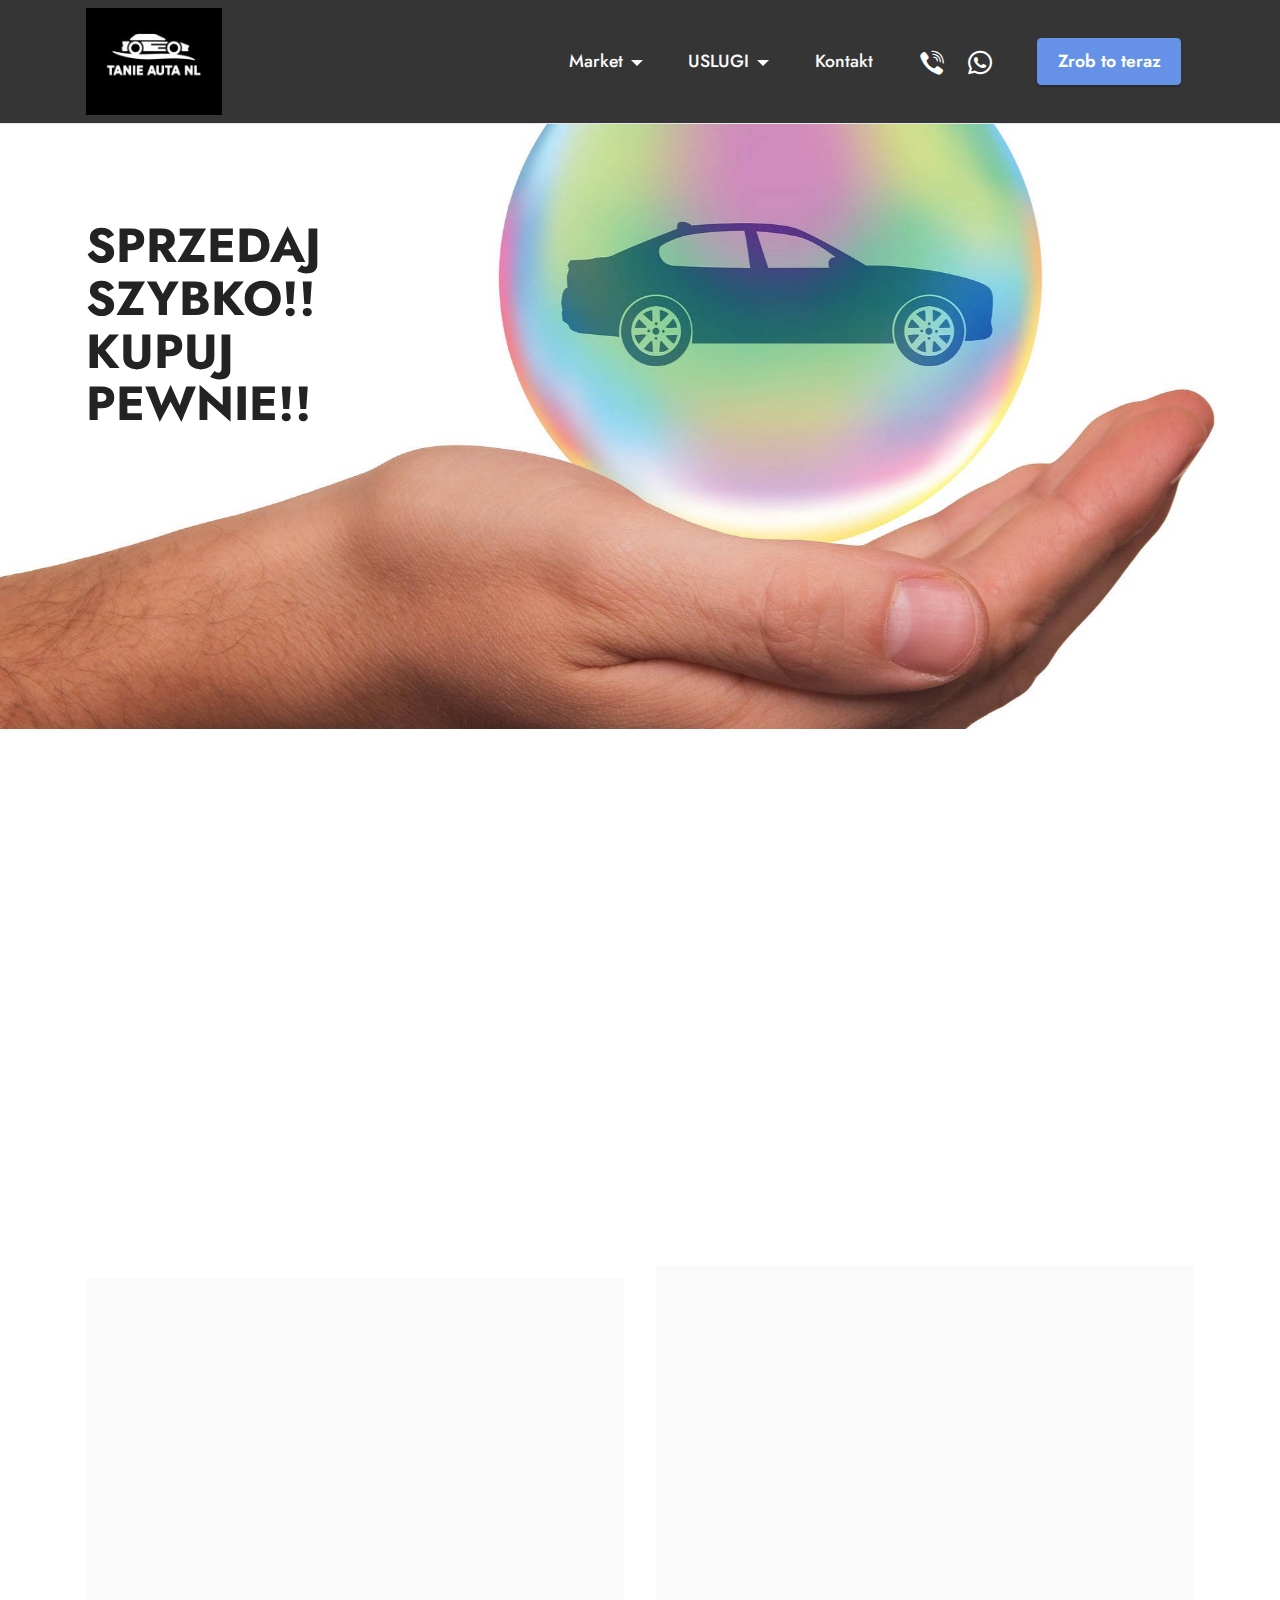
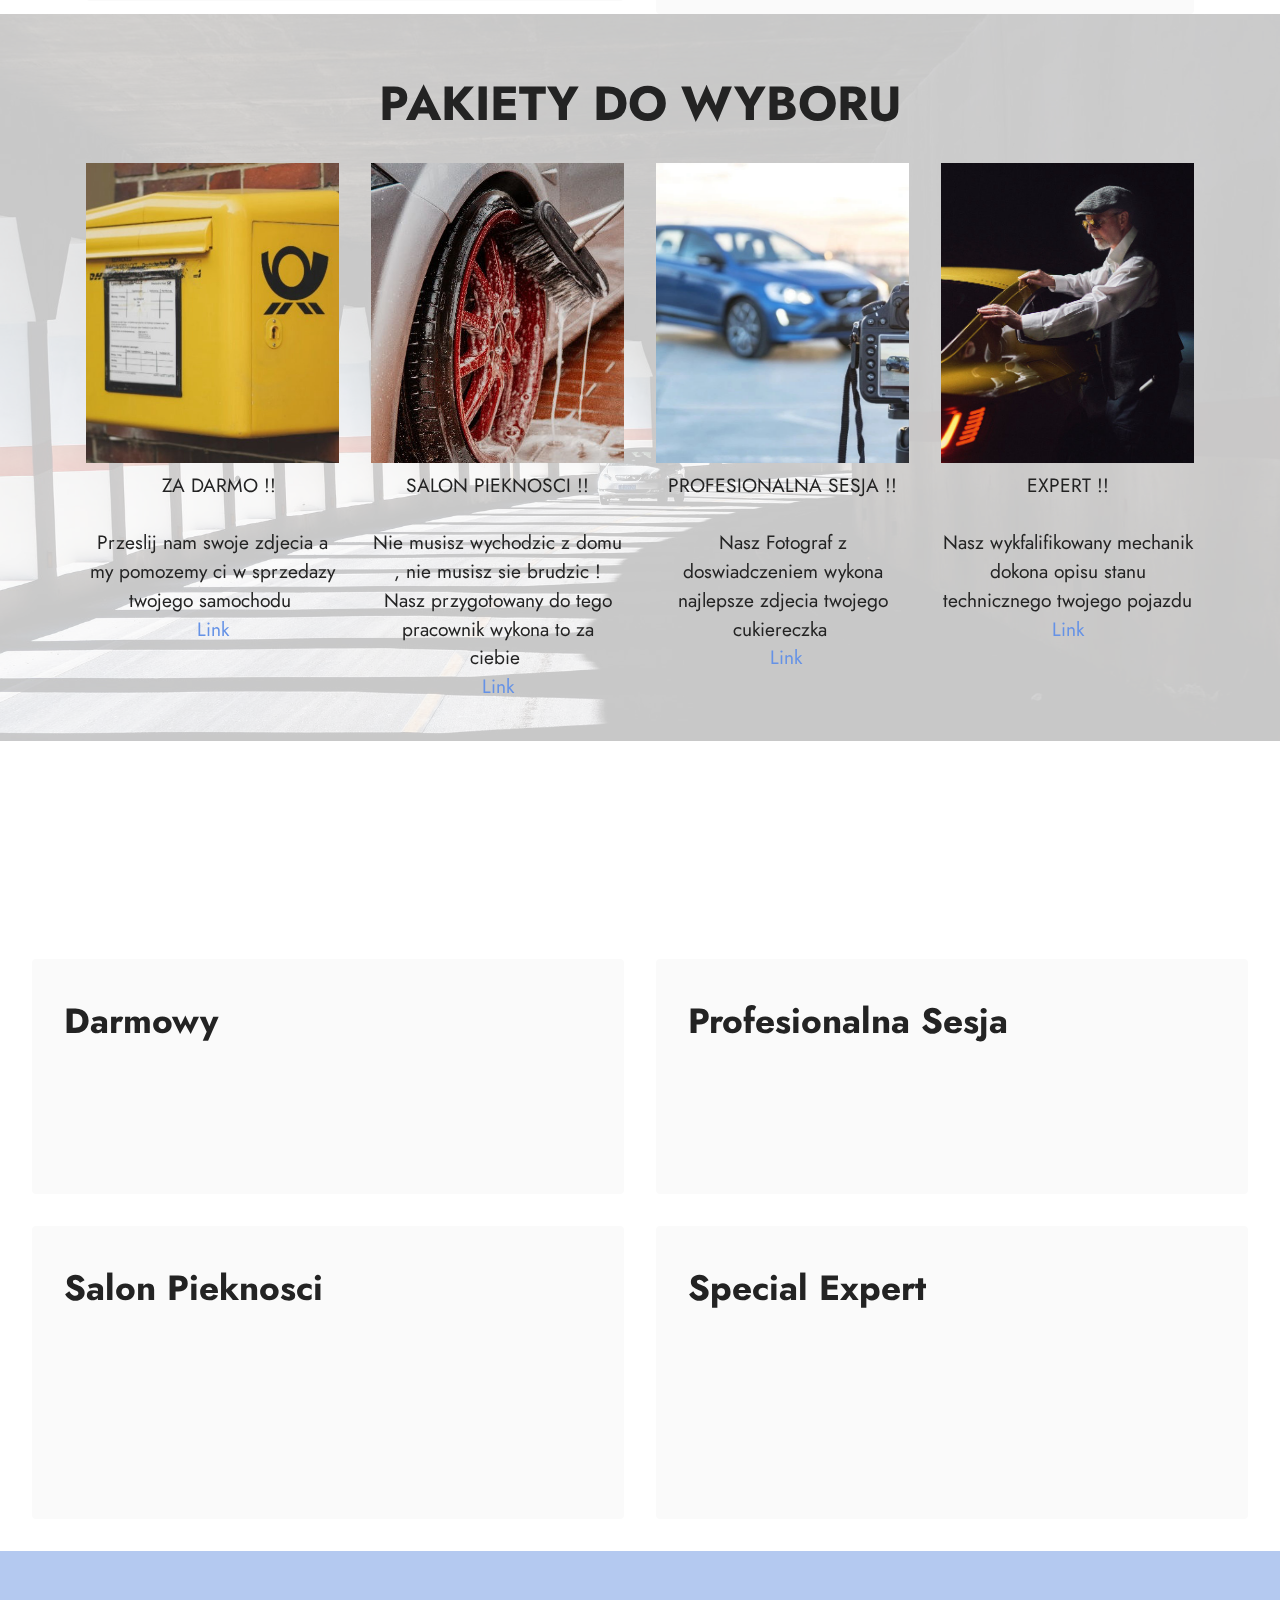
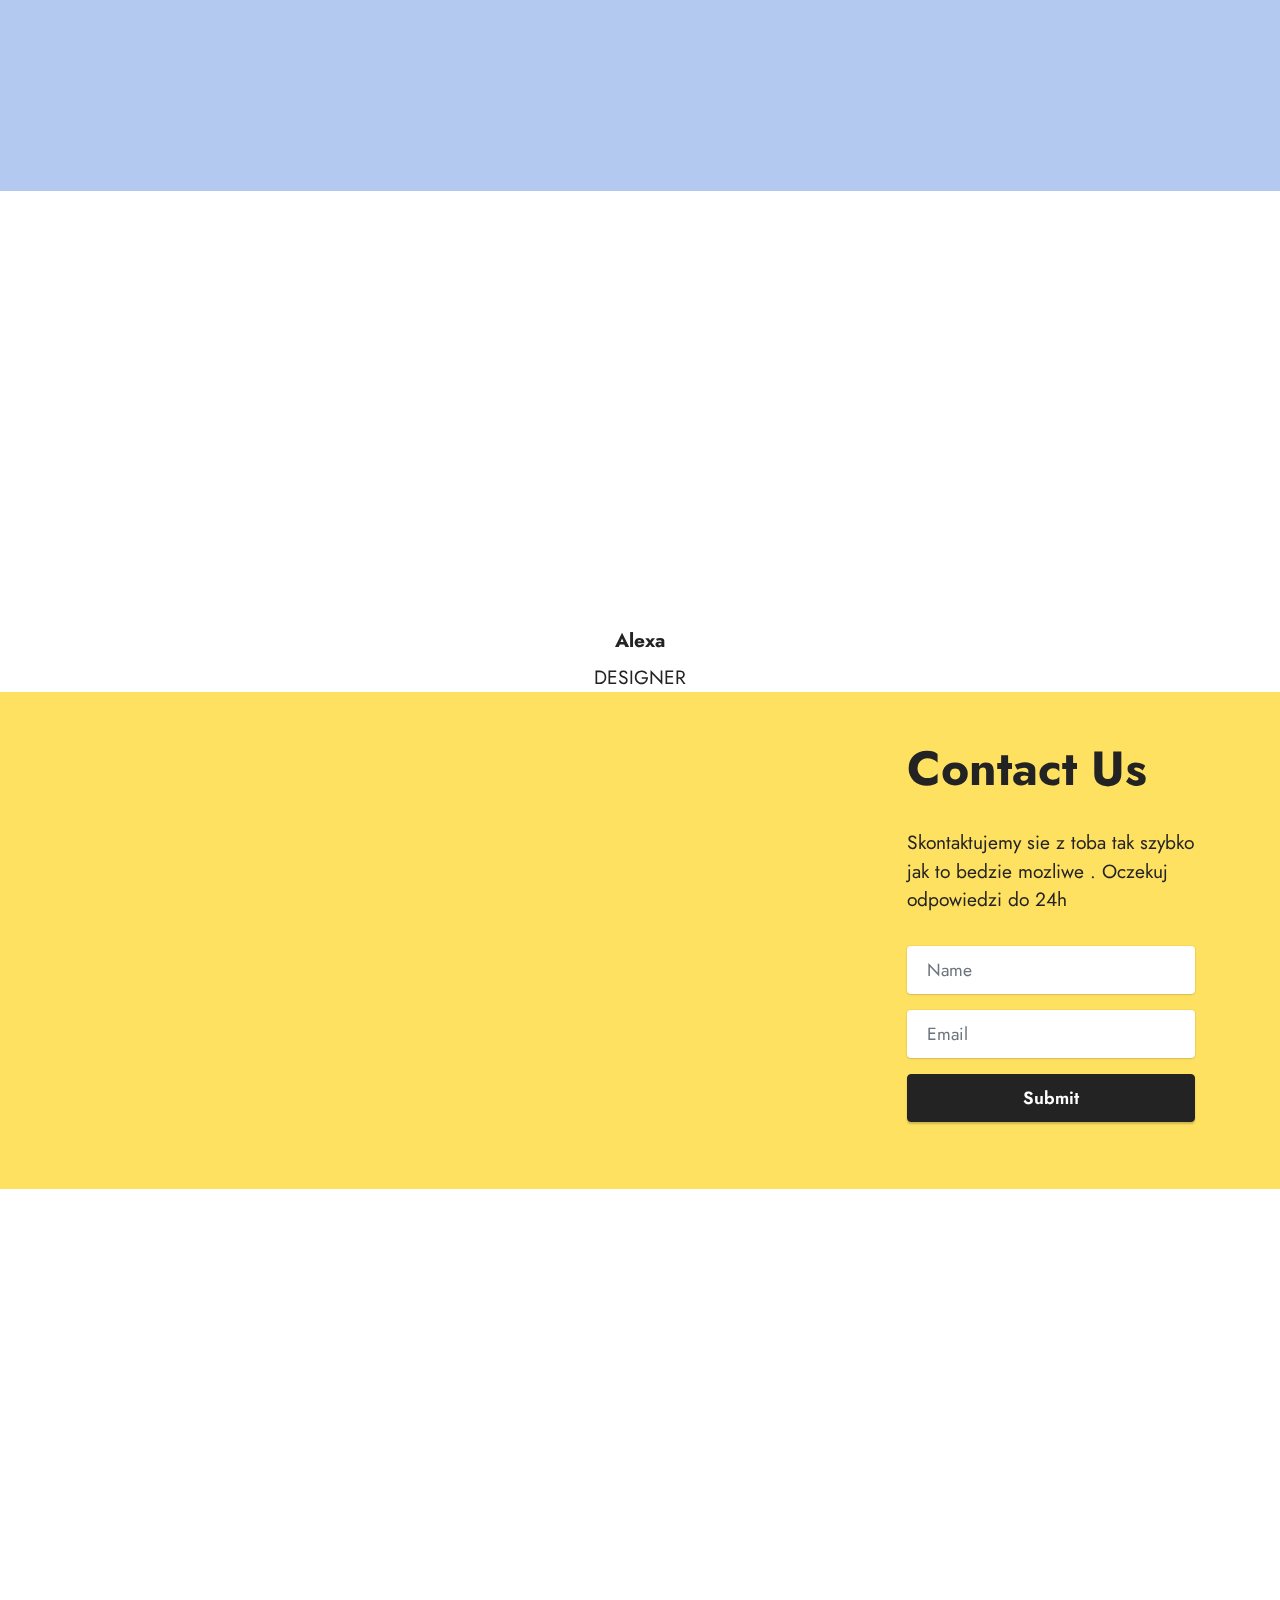
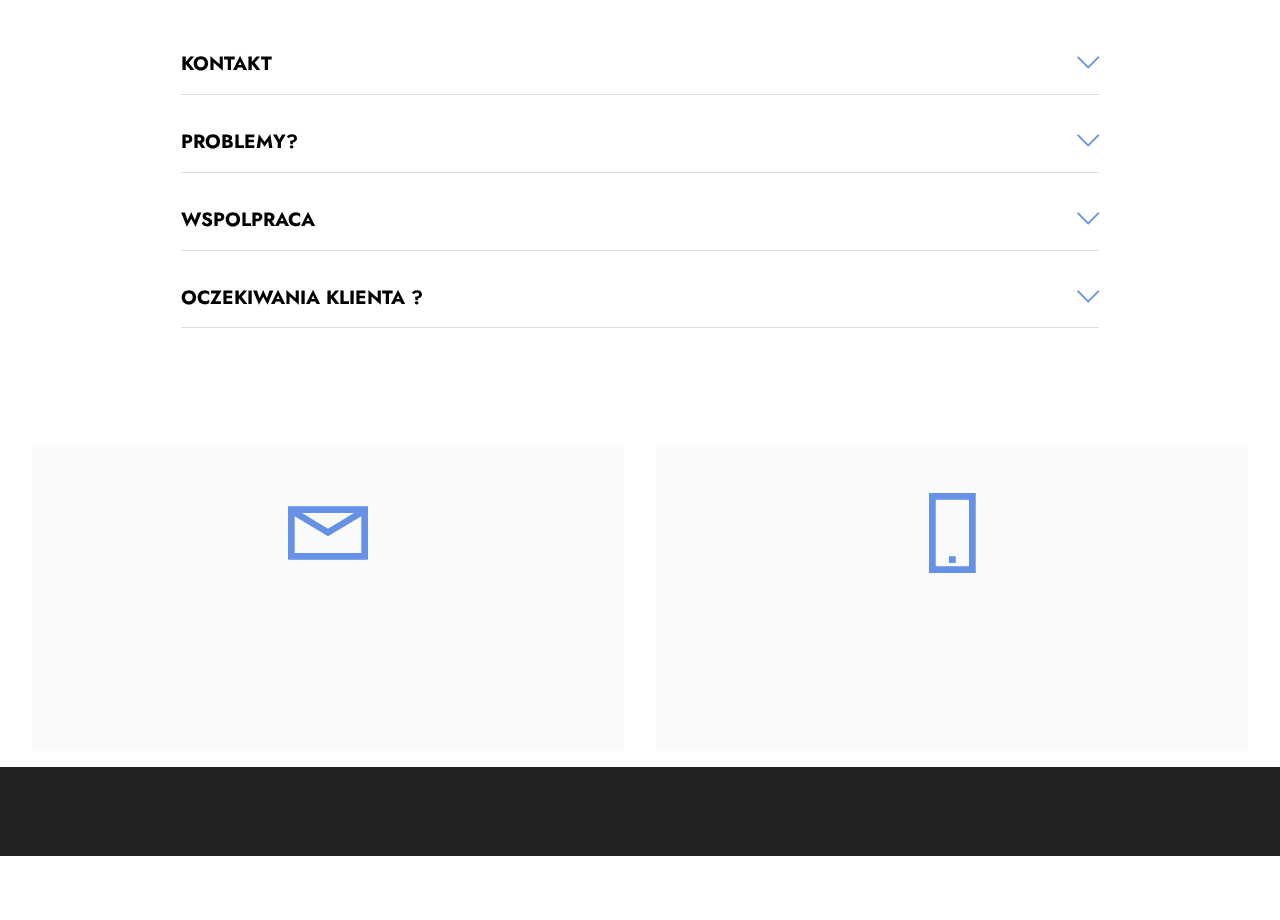
<file: index.html>
<!DOCTYPE html>
<html  >
<head>
  <!-- Site made with Mobirise Website Builder v5.7.12, https://mobirise.com -->
  <meta charset="UTF-8">
  <meta http-equiv="X-UA-Compatible" content="IE=edge">
  <meta name="generator" content="Mobirise v5.7.12, mobirise.com">
  <meta name="viewport" content="width=device-width, initial-scale=1, minimum-scale=1">
  <link rel="shortcut icon" href="assets/images/deal-128x53.png" type="image/x-icon">
  <meta name="description" content="">
  
  
  <title>strona glowna</title>
  <link rel="stylesheet" href="assets/web/assets/mobirise-icons2/mobirise2.css">
  <link rel="stylesheet" href="assets/web/assets/mobirise-icons/mobirise-icons.css">
  <link rel="stylesheet" href="assets/web/assets/mobirise-icons-bold/mobirise-icons-bold.css">
  <link rel="stylesheet" href="assets/bootstrap/css/bootstrap.min.css">
  <link rel="stylesheet" href="assets/bootstrap/css/bootstrap-grid.min.css">
  <link rel="stylesheet" href="assets/bootstrap/css/bootstrap-reboot.min.css">
  <link rel="stylesheet" href="assets/parallax/jarallax.css">
  <link rel="stylesheet" href="assets/animatecss/animate.css">
  <link rel="stylesheet" href="assets/dropdown/css/style.css">
  <link rel="stylesheet" href="assets/socicon/css/styles.css">
  <link rel="stylesheet" href="assets/theme/css/style.css">
  <link rel="preload" href="https://fonts.googleapis.com/css?family=Jost:100,200,300,400,500,600,700,800,900,100i,200i,300i,400i,500i,600i,700i,800i,900i&display=swap" as="style" onload="this.onload=null;this.rel='stylesheet'">
  <noscript><link rel="stylesheet" href="https://fonts.googleapis.com/css?family=Jost:100,200,300,400,500,600,700,800,900,100i,200i,300i,400i,500i,600i,700i,800i,900i&display=swap"></noscript>
  <link rel="preload" as="style" href="assets/mobirise/css/mbr-additional.css"><link rel="stylesheet" href="assets/mobirise/css/mbr-additional.css" type="text/css">

  
  
  
</head>
<body>
  
  <section data-bs-version="5.1" class="menu cid-s48OLK6784" once="menu" id="menu1-h">
    
    <nav class="navbar navbar-dropdown navbar-fixed-top navbar-expand-lg">
        <div class="container">
            <div class="navbar-brand">
                <span class="navbar-logo">
                    <a href="https://123websitetest.github.io">
                        <img src="assets/images/logo-157x124.jpg" alt="Mobirise Website Builder" style="height: 6.7rem;">
                    </a>
                </span>
                
            </div>
            <button class="navbar-toggler" type="button" data-toggle="collapse" data-bs-toggle="collapse" data-target="#navbarSupportedContent" data-bs-target="#navbarSupportedContent" aria-controls="navbarNavAltMarkup" aria-expanded="false" aria-label="Toggle navigation">
                <div class="hamburger">
                    <span></span>
                    <span></span>
                    <span></span>
                    <span></span>
                </div>
            </button>
            <div class="collapse navbar-collapse" id="navbarSupportedContent">
                <ul class="navbar-nav nav-dropdown" data-app-modern-menu="true"><li class="nav-item dropdown"><a class="nav-link link text-white dropdown-toggle display-4" href="https://mobirise.com" data-toggle="dropdown-submenu" data-bs-toggle="dropdown" data-bs-auto-close="outside" aria-expanded="false">Market</a><div class="dropdown-menu" aria-labelledby="dropdown-842"><div class="dropdown"><a class="text-white dropdown-item dropdown-toggle display-4" href="https://mobirise.com" data-toggle="dropdown-submenu" data-bs-toggle="dropdown" data-bs-auto-close="outside" aria-expanded="false"><span class="mbrib-credit-card mbr-iconfont mbr-iconfont-btn"></span>BUY</a><div class="dropdown-menu dropdown-submenu" aria-labelledby="dropdown-345"><a class="text-white dropdown-item display-4" href="https://mobirise.com">BENZYNA</a><a class="text-white dropdown-item show display-4" href="https://mobirise.com">DIESEL</a><a class="text-white dropdown-item show display-4" href="https://mobirise.com">HYBRID<br></a></div></div><div class="dropdown"><a class="text-white dropdown-item dropdown-toggle display-4" href="https://mobirise.com" data-toggle="dropdown-submenu" data-bs-toggle="dropdown" data-bs-auto-close="outside" aria-expanded="false"><span class="mbri-cash mbr-iconfont mbr-iconfont-btn"></span>SALE</a><div class="dropdown-menu dropdown-submenu" aria-labelledby="dropdown-658"><a class="text-white dropdown-item display-4" href="https://mobirise.com">PRIVATE</a><a class="text-white dropdown-item show display-4" href="https://mobirise.com">DEALER</a><a class="text-white dropdown-item show display-4" href="https://mobirise.com">EXPORT</a></div></div></div></li><li class="nav-item dropdown"><a class="nav-link link text-white dropdown-toggle display-4" href="https://mobirise.com" data-toggle="dropdown-submenu" data-bs-toggle="dropdown" data-bs-auto-close="outside" aria-expanded="false">USLUGI</a><div class="dropdown-menu" aria-labelledby="dropdown-956"><div class="dropdown"><a class="text-white show dropdown-item dropdown-toggle display-4" href="https://mobirise.com" data-toggle="dropdown-submenu" data-bs-toggle="dropdown" data-bs-auto-close="outside">Dla Studenta&nbsp;</a><div class="dropdown-menu dropdown-submenu" data-bs-popper="none" aria-labelledby="dropdown-104"><a class="text-white show dropdown-item text-primary display-4" href="index.html#contacts4-y">10% Korting w godzinach Zajec</a></div></div><div class="dropdown"><a class="text-white show dropdown-item dropdown-toggle display-4" href="https://mobirise.com" data-toggle="dropdown-submenu" data-bs-toggle="dropdown" data-bs-auto-close="outside">Dla Seniora&nbsp;<br></a><div class="dropdown-menu dropdown-submenu" data-bs-popper="none" aria-labelledby="dropdown-707"><a class="text-white show dropdown-item text-primary display-4" href="index.html#contacts1-16">10% Korting do 12&nbsp;</a></div></div><div class="dropdown"><a class="text-white show dropdown-item dropdown-toggle display-4" href="https://mobirise.com" data-toggle="dropdown-submenu" data-bs-toggle="dropdown" data-bs-auto-close="outside">Dla Firm</a><div class="dropdown-menu dropdown-submenu" data-bs-popper="none" aria-labelledby="dropdown-145"><a class="text-white show dropdown-item text-primary display-4" href="index.html#form3-11">50% Korting powyzej 2 aut&nbsp;</a></div></div></div></li>
                    <li class="nav-item"><a class="nav-link link text-white text-primary display-4" href="index.html#contacts1-16">Kontakt</a></li></ul>
                <div class="icons-menu">
                    <a class="iconfont-wrapper" href="index.html#contacts4-y" target="_blank">
                        <span class="p-2 mbr-iconfont socicon-viber socicon"></span>
                    </a>
                    <a class="iconfont-wrapper" href="index.html#contacts4-y" target="_blank">
                        <span class="p-2 mbr-iconfont socicon-whatsapp socicon"></span>
                    </a>
                    
                    
                </div>
                <div class="navbar-buttons mbr-section-btn"><a class="btn btn-primary display-4" href="index.html#form3-11">Zrob to teraz</a></div>
            </div>
        </div>
    </nav>

</section>

<section data-bs-version="5.1" class="header3 cid-tvMQFYBux1 mbr-parallax-background" id="header3-k">

    

    
    <div class="mbr-overlay" style="opacity: 0; background-color: rgb(0, 0, 0);"></div>

    <div class="align-center container">
        <div class="row">
            <div class="col-12 col-lg-4">
                <h1 class="mbr-section-title mbr-fonts-style mb-3 display-2"><strong>SPRZEDAJ SZYBKO!!</strong><br><strong>KUPUJ PEWNIE!!</strong><br><br></h1>
                <h2 class="mbr-section-subtitle mbr-fonts-style mb-3 display-2"><strong><em>&nbsp;</em></strong></h2>
                
                
            </div>
        </div>
    </div>
</section>

<section data-bs-version="5.1" class="content4 cid-tvMQNJhlSc" id="content4-l">
    

    
    
    <div class="container">
        <div class="row justify-content-center">
            <div class="title col-md-12 col-lg-11">
                <h3 class="mbr-section-title mbr-fonts-style align-center mb-4 display-2"><strong>DOBRE AUTKA NL</strong></h3>
                <h4 class="mbr-section-subtitle align-center mbr-fonts-style mb-4 display-5">Profesionalna SPRZEDAZ&nbsp;<br>Swiatowa jakosc&nbsp;<br>Profesionalna Obsluga Klienta<br><br></h4>
                
            </div>
        </div>
    </div>
</section>

<section data-bs-version="5.1" class="features4 cid-tvMQYP7onH" id="features5-m">

    

    
    
    <div class="container">
        <div class="row">
            <div class="col-12 col-lg-6">
                <div class="card-wrapper">
                    <div class="row">
                        <div class="col-12 col-md-7">
                            <div class="text-wrapper">
                                <h6 class="card-subtitle mbr-fonts-style mb-2 display-4"></h6>
                                <h5 class="card-title mbr-fonts-style display-5"><strong>Do Sprzedajacego</strong></h5>
                                <p class="mbr-text mbr-fonts-style mb-5 display-4">Tu znajdziesz swoje korzysci&nbsp;</p>
                                <div class="mbr-section-btn"><a href="index.html#features8-w" class="btn btn-warning display-4">Learn more</a></div>
                            </div>
                        </div>
                        <div class="col-12 col-md-5">
                            <div class="img-wrapper">
                                <img src="assets/images/mbr-432x288.jpg" alt="Mobirise Website Builder">
                            </div>
                        </div>
                    </div>
                </div>
            </div>
            <div class="col-12 col-lg-6">
                <div class="card-wrapper">
                    <div class="row">
                        <div class="col-12 col-md-7">
                            <div class="text-wrapper">
                                <h6 class="card-subtitle mbr-fonts-style mb-2 display-4"></h6>
                                <h5 class="card-title mbr-fonts-style display-5"><strong>Do Kupujacego</strong></h5>
                                <p class="mbr-text mbr-fonts-style mb-5 display-4">Tylko dla ciebie zorganizowalismy cala ta akcje zebys mogl spokojnie spac i pracowac bez dodatkowego stresu .</p>
                                <div class="mbr-section-btn"><a href="index.html#people5-u" class="btn btn-warning display-4">Learn more</a></div>
                            </div>
                        </div>
                        <div class="col-12 col-md-5">
                            <div class="img-wrapper">
                                <img src="assets/images/mbr-432x292.png" alt="Mobirise Website Builder">
                            </div>
                        </div>
                    </div>
                </div>
            </div>
        </div>
    </div>
</section>

<section data-bs-version="5.1" class="gallery5 mbr-gallery cid-tvN41NHkGd" id="gallery5-10">
    

    
    <div class="mbr-overlay" style="opacity: 0.8; background-color: rgb(250, 250, 250);">
    </div>

    <div class="container">
        <div class="mbr-section-head">
            <h3 class="mbr-section-title mbr-fonts-style align-center m-0 display-2"><strong>PAKIETY DO WYBORU</strong></h3>
            
        </div>
        <div class="row mbr-gallery mt-4">
            
            <div class="col-12 col-md-6 col-lg-3 item gallery-image active">
                <div class="item-wrapper" data-toggle="modal" data-bs-toggle="modal" data-target="#twgI4YHaML-modal" data-bs-target="#twgI4YHaML-modal">
                    <img class="w-100" src="assets/images/poczta-579x515.jpeg" alt="Mobirise Website Builder" data-slide-to="0" data-bs-slide-to="0" data-target="#lb-twgI4YHaML" data-bs-target="#lb-twgI4YHaML">
                    <div class="icon-wrapper">
                        <span class="mobi-mbri mobi-mbri-search mbr-iconfont mbr-iconfont-btn"></span>
                    </div>
                </div>
                <h6 class="mbr-item-subtitle mbr-fonts-style align-center mb-2 mt-2 display-7">&nbsp; ZA DARMO !!<br><br>Przeslij nam swoje zdjecia a my pomozemy ci w sprzedazy twojego samochodu&nbsp;<br><a href="mailto:aktone@poczta.fm" class="text-primary">Link</a>
                </h6>
            </div>
            
            <div class="col-12 col-md-6 col-lg-3 item gallery-image">
                <div class="item-wrapper" data-toggle="modal" data-bs-toggle="modal" data-target="#twgI4YHaML-modal" data-bs-target="#twgI4YHaML-modal">
                    <img class="w-100" src="assets/images/fela-364x574.jpg" alt="Mobirise Website Builder" data-slide-to="1" data-bs-slide-to="1" data-target="#lb-twgI4YHaML" data-bs-target="#lb-twgI4YHaML">
                    <div class="icon-wrapper">
                        <span class="mobi-mbri mobi-mbri-search mbr-iconfont mbr-iconfont-btn"></span>
                    </div>
                </div>
                <h6 class="mbr-item-subtitle mbr-fonts-style align-center mb-2 mt-2 display-7">SALON PIEKNOSCI&nbsp;!!<br><br>Nie musisz wychodzic z domu , nie musisz sie brudzic !<br>Nasz przygotowany do tego pracownik wykona to za ciebie&nbsp;<br><a href="index.html#features8-w" class="text-primary">Link</a>
                </h6>
            </div><div class="col-12 col-md-6 col-lg-3 item gallery-image">
                <div class="item-wrapper" data-toggle="modal" data-bs-toggle="modal" data-target="#twgI4YHaML-modal" data-bs-target="#twgI4YHaML-modal">
                    <img class="w-100" src="assets/images/volvo-1248x702.jpg" alt="Mobirise Website Builder" data-slide-to="2" data-bs-slide-to="2" data-target="#lb-twgI4YHaML" data-bs-target="#lb-twgI4YHaML">
                    <div class="icon-wrapper">
                        <span class="mobi-mbri mobi-mbri-search mbr-iconfont mbr-iconfont-btn"></span>
                    </div>
                </div>
                <h6 class="mbr-item-subtitle mbr-fonts-style align-center mb-2 mt-2 display-7">PROFESIONALNA SESJA !!<br><br>Nasz Fotograf z doswiadczeniem wykona najlepsze zdjecia twojego cukiereczka&nbsp;<br>&nbsp;<a href="index.html#features8-w" class="text-primary">Link</a>
                </h6>
            </div><div class="col-12 col-md-6 col-lg-3 item gallery-image">
                <div class="item-wrapper" data-toggle="modal" data-bs-toggle="modal" data-target="#twgI4YHaML-modal" data-bs-target="#twgI4YHaML-modal">
                    <img class="w-100" src="assets/images/expert-1150x647.jpg" alt="Mobirise Website Builder" data-slide-to="3" data-bs-slide-to="3" data-target="#lb-twgI4YHaML" data-bs-target="#lb-twgI4YHaML">
                    <div class="icon-wrapper">
                        <span class="mobi-mbri mobi-mbri-search mbr-iconfont mbr-iconfont-btn"></span>
                    </div>
                </div>
                <h6 class="mbr-item-subtitle mbr-fonts-style align-center mb-2 mt-2 display-7">EXPERT !!<br><br>Nasz wykfalifikowany mechanik dokona opisu stanu technicznego twojego pojazdu<br><a href="index.html#contacts1-16" class="text-primary">Link</a>
                </h6>
            </div>
        </div>

        <div class="modal mbr-slider" tabindex="-1" role="dialog" aria-hidden="true" id="twgI4YHaML-modal">
            <div class="modal-dialog" role="document">
                <div class="modal-content">
                    <div class="modal-body">
                        <div class="carousel slide carousel-fade" id="lb-twgI4YHaML" data-ride="carousel" data-bs-ride="carousel" data-interval="4000" data-bs-interval="4000">
                            <div class="carousel-inner">
                                
                                <div class="carousel-item active">
                                    <img class="d-block w-100" src="assets/images/poczta-579x515.jpeg" alt="Mobirise Website Builder">
                                </div>
                                
                                <div class="carousel-item">
                                    <img class="d-block w-100" src="assets/images/fela-364x574.jpg" alt="Mobirise Website Builder">
                                </div><div class="carousel-item">
                                    <img class="d-block w-100" src="assets/images/volvo-1248x702.jpg" alt="Mobirise Website Builder">
                                </div><div class="carousel-item">
                                    <img class="d-block w-100" src="assets/images/expert-1150x647.jpg" alt="Mobirise Website Builder">
                                </div>
                            </div>
                            <ol class="carousel-indicators">
                                <li data-slide-to="0" data-bs-slide-to="0" class="active" data-target="#lb-twgI4YHaML" data-bs-target="#lb-twgI4YHaML"></li><li data-slide-to="1" data-bs-slide-to="1" class="" data-target="#lb-twgI4YHaML" data-bs-target="#lb-twgI4YHaML"></li><li data-slide-to="2" data-bs-slide-to="2" class="" data-target="#lb-twgI4YHaML" data-bs-target="#lb-twgI4YHaML"></li><li data-slide-to="3" data-bs-slide-to="3" class="" data-target="#lb-twgI4YHaML" data-bs-target="#lb-twgI4YHaML"></li>
                                
                                
                                
                            </ol>
                            <a role="button" href="" class="close" data-dismiss="modal" data-bs-dismiss="modal" aria-label="Close">
                            </a>
                            <a class="carousel-control-prev carousel-control" role="button" data-slide="prev" data-bs-slide="prev" href="#lb-twgI4YHaML">
                                <span class="mobi-mbri mobi-mbri-arrow-prev" aria-hidden="true"></span>
                                <span class="sr-only visually-hidden">Previous</span>
                            </a>
                            <a class="carousel-control-next carousel-control" role="button" data-slide="next" data-bs-slide="next" href="#lb-twgI4YHaML">
                                <span class="mobi-mbri mobi-mbri-arrow-next" aria-hidden="true"></span>
                                <span class="sr-only visually-hidden">Next</span>
                            </a>
                        </div>
                    </div>
                </div>
            </div>
        </div>
    </div>
</section>

<section data-bs-version="5.1" class="features7 cid-tvN05LyuK6" id="features8-w">
    <!---->
    

    
    
    <div class="container-fluid">
        <div class="row">
            <div class="title col-12">
                <h5 class="mbr-section-title mbr-fonts-style mb-3 display-2"><strong>CENNIK</strong></h5>
                <h6 class="mbr-section-subtitle mbr-fonts-style mb-4 display-5">
                    Subtitle
                </h6>
            </div>
            <div class="card col-12 col-md-6">
                <div class="card-wrapper">
                    <div class="top-line">
                        <h6 class="card-title mbr-fonts-style display-5"><strong>Darmowy</strong></h6>
                        <p class="mbr-text cost mbr-fonts-style display-5">$ 0</p>
                    </div>
                    <div class="bottom-line">
                        <p class="mbr-text mbr-fonts-style display-7">
                            Mozesz skorzystac z DARMOWEGO pakietu .<br>Nasz wykfalifikowany pracownik zajmie sie twoim ogloszeniem w profesionalny sposob .</p>
                    </div>
                </div>
            </div>
            <div class="card col-12 col-md-6">
                <div class="card-wrapper">
                    <div class="top-line">
                        <h6 class="card-title mbr-fonts-style display-5"><strong>Profesionalna Sesja</strong></h6>
                        <p class="mbr-text cost mbr-fonts-style display-5">$ 99</p>
                    </div>
                    <div class="bottom-line">
                        <p class="mbr-text mbr-fonts-style display-7">
                            Nasz FOTOGRAF zrobi PROFESIONALNA sesje<br>Ty sam podejmiesz decyzje ktore zdjecie najbardziej pasuje do twojego pojazdu .</p>
                    </div>
                </div>
            </div>
            <div class="card col-12 col-md-6">
                <div class="card-wrapper">
                    <div class="top-line">
                        <h6 class="card-title mbr-fonts-style display-5">
                            <strong>Salon Pieknosci&nbsp;</strong></h6>
                        <p class="mbr-text cost mbr-fonts-style display-5">$ 49</p>
                    </div>
                    <div class="bottom-line">
                        <p class="mbr-text mbr-fonts-style display-7">Juz teraz nie musisz wychodzic z domu zeby twoj pojazd wygladal jak nowy w srodku jak i na zewnatrz , bo to my zabieremy twoj samochod w podroz do naszego SPA ! marzenie kazdego sprzedajacego.&nbsp;</p>
                    </div>
                </div>
            </div>
            <div class="card col-12 col-md-6">
                <div class="card-wrapper">
                    <div class="top-line">
                        <h6 class="card-title mbr-fonts-style display-5"><strong>Special Expert&nbsp;</strong></h6>
                        <p class="mbr-text cost mbr-fonts-style display-5">$ 149</p>
                    </div>
                    <div class="bottom-line">
                        <p class="mbr-text mbr-fonts-style display-7">
                            Ten pakiet jest bardzo SPECIALNY&nbsp; !!! <br>Dlatego ze my za ciebie zadbamy o wyglad pojazdu jak i zajmiemy sie cala praca w okol niego a nawet wystawimy RAPORT techniczny twojego pojazdu dla ulatwienia NOWEMU nabywcy&nbsp;</p>
                    </div>
                </div>
            </div>
            
            
            
            
            
            
            
            
        </div>
    </div>
</section>

<section data-bs-version="5.1" class="info3 cid-tvMUiKuzoG mbr-parallax-background" id="info3-o">

    

    
    <div class="mbr-overlay" style="opacity: 0.4; background-color: rgb(68, 121, 217);">
    </div>

    <div class="container">
        <div class="row justify-content-center">
            <div class="card col-12 col-lg-10">
                <div class="card-wrapper">
                    <div class="card-box align-center">
                        <h4 class="card-title mbr-fonts-style align-center mb-4 display-1">
                            <strong>Themes and Extensions</strong>
                        </h4>
                        <p class="mbr-text mbr-fonts-style mb-4 display-7">
                            2500+ beautiful website blocks, templates and themes help you start easily.</p>
                        <div class="mbr-section-btn mt-3"><a class="btn btn-warning display-4" href="index.html#header3-k">Buy
                                Mobirise Kit</a></div>
                    </div>
                </div>
            </div>
        </div>
    </div>
</section>

<section data-bs-version="5.1" class="people5 mbr-embla cid-tvMYtZcJpi" id="people5-u">

    

    
    

    <div class="position-relative text-center">
        <h3 class="mb-4 mbr-fonts-style display-2">
            <strong>What Our Fantastic Users Say</strong>
        </h3>

        <div class="embla" data-skip-snaps="true" data-align="center" data-auto-play="true" data-auto-play-interval="4" data-draggable="true">
            <div class="embla__viewport container-fluid">
                <div class="embla__container">
                    <div class="embla__slide slider-image item" style="margin-left: 7rem; margin-right: 7rem;">
                        <div class="user">
                            <div class="user_image">
                                <div class="item-wrapper position-relative">
                                    <img src="assets/images/team3.jpg" alt="Mobirise Website Builder">
                                </div>
                            </div>
                            <div class="user_text mb-4">
                                <p class="mbr-fonts-style display-7">
                                    Zostalam polecona od rodzicow oni sprzedawali juz kilka aut i zawsze polecaja znajomym bo za male pieniadze mozesz miec duzo korzysci i czyste rece goraco polecam&nbsp;</p>
                            </div>
                            <div class="user_name mbr-fonts-style mb-2 display-7">
                                <strong>Alexa</strong>
                            </div>
                            <div class="user_desk mbr-fonts-style display-7">
                                DESIGNER
                            </div>
                        </div>
                    </div>
                    <div class="embla__slide slider-image item" style="margin-left: 7rem; margin-right: 7rem;">
                        <div class="user">
                            <div class="user_image">
                                <div class="item-wrapper position-relative">
                                    <img src="assets/images/team2.jpg" alt="Mobirise Website Builder">
                                </div>
                            </div>
                            <div class="user_text mb-4">
                                <p class="mbr-fonts-style display-7">za pierwszym razem balam sie dac moje auto w czyjes rece a teraz sprzedalam juz 2 auta za ich pomoca&nbsp;<br>korting dla studenta wykorzystany polecam goraco&nbsp;</p>
                            </div>
                            <div class="user_name mbr-fonts-style mb-2 display-7">
                                <strong>Linda</strong>
                            </div>
                            <div class="user_desk mbr-fonts-style display-7">
                                DEVELOPER
                            </div>
                        </div>
                    </div>
                    <div class="embla__slide slider-image item" style="margin-left: 7rem; margin-right: 7rem;">
                        <div class="user">
                            <div class="user_image">
                                <div class="item-wrapper position-relative">
                                    <img src="assets/images/team1.jpg" alt="Mobirise Website Builder">
                                </div>
                            </div>
                            <div class="user_text mb-4">
                                <p class="mbr-fonts-style display-7">
                                    kupilem bardzo czysty sprawdzony przez experta pojazd bez zastrzezen zadowolony 10/10 mila obsluga pozdrawiam&nbsp;</p>
                            </div>
                            <div class="user_name mbr-fonts-style mb-2 display-7">
                                <strong>Herbert</strong>
                            </div>
                            <div class="user_desk mbr-fonts-style display-7">FINANCE&nbsp;</div>
                        </div>
                    </div>
                </div>
            </div>
            <button class="embla__button embla__button--prev">
                <span class="mobi-mbri mobi-mbri-arrow-prev mbr-iconfont" aria-hidden="true"></span>
                <span class="sr-only visually-hidden visually-hidden">Previous</span>
            </button>
            <button class="embla__button embla__button--next">
                <span class="mobi-mbri mobi-mbri-arrow-next mbr-iconfont" aria-hidden="true"></span>
                <span class="sr-only visually-hidden visually-hidden">Next</span>
            </button>
        </div>
    </div>
</section>

<section data-bs-version="5.1" class="form3 cid-tvNktKHFlE" id="form3-11">

    

    

    <div class="container-fluid">
        <div class="row justify-content-center">
            <div class="col-lg-7 col-12">
                <div class="image-wrapper">
                    <img class="w-100" src="assets/images/fotograf-z-gory-990x689.jpg" alt="Mobirise Website Builder">
                </div>
            </div>
            <div class="col-lg-3 offset-lg-1 mbr-form" data-form-type="formoid">
                <form action="https://mobirise.eu/" method="POST" class="mbr-form form-with-styler" data-form-title="Form Name"><input type="hidden" name="email" data-form-email="true" value="t55fzYxBYEFjLEjDbby66R/P9nmR1n+wY4CbJjN9pK2R/qLvFKzW+GO7Md5nIpmT8WNr2d+0kbXGfbxzVxSW8SuDZPYcdf0XLE0bXdwfsCLVs/mY4k7OHaZouEsc8Ylq">
                    <div class="row">
                        <div hidden="hidden" data-form-alert="" class="alert alert-success col-12">Thanks for filling out the form!</div>
                        <div hidden="hidden" data-form-alert-danger="" class="alert alert-danger col-12">
                            Oops...! some problem!
                        </div>
                    </div>
                    <div class="dragArea row">
                        <div class="col-lg-12 col-md-12 col-sm-12">
                            <h1 class="mbr-section-title mb-4 display-2">
                                <strong>Contact Us</strong>
                            </h1>
                        </div>
                        <div class="col-lg-12 col-md-12 col-sm-12">
                            <p class="mbr-text mbr-fonts-style mb-4 display-7">Skontaktujemy sie z toba tak szybko jak to bedzie mozliwe . Oczekuj odpowiedzi do 24h&nbsp;</p>
                        </div>
                        <div data-for="name" class="col-lg-12 col-md col-sm-12 form-group mb-3">
                            <input type="text" name="name" placeholder="Name" data-form-field="name" class="form-control" value="" id="name-form3-11">
                        </div>
                        <div class="col-lg-12 col-md col-sm-12 form-group mb-3" data-for="email">
                            <input type="email" name="email" placeholder="Email" data-form-field="email" class="form-control" value="" id="email-form3-11">
                        </div>
                        <div class="col-md-auto col-12 mbr-section-btn">
                            <button type="submit" class="btn btn-black display-4">Submit</button>
                        </div>
                    </div>
                </form>
            </div>
            <div class="offset-lg-1"></div>
        </div>
    </div>
</section>

<section data-bs-version="5.1" class="contacts4 cid-tvN1dlIDbs" id="contacts4-y">

    

    
    

    <div class="container">
        <div class="row align-items-center justify-content-center">
            <div class="text-content col-12 col-md-6">
                <h2 class="mbr-section-title mbr-fonts-style display-2"><strong>Skontaktuj sie z nami&nbsp;</strong></h2>
                <p class="mbr-text mbr-fonts-style display-7">Skontaktuj sie z nami za pomocy telefonu lub znanych swiatowych aplikacji takich jak w-Whatsapp, Telegram czy w oryginalny sposob korzystajac z poczty G-mail .</p>
            </div>
            <div class="icons d-flex align-items-center col-12 col-md-6 justify-content-end mt-md-0 mt-2 flex-wrap">
                <a href="https://wa.me/31623821442">
                    <span class="mbr-iconfont mbr-iconfont-social socicon-whatsapp socicon"></span>
                </a>
                <a href="tel:+31623821442">
                    <span class="mbr-iconfont mbr-iconfont-social socicon-viber socicon"></span>
                </a>
                <a href="mailto:aktone@poczta.fm">
                    <span class="mbr-iconfont mbr-iconfont-social socicon-mail socicon"></span>
                </a>
                <a href="tg://resolve?domain=MooiAutoNl">
                    <span class="mbr-iconfont mbr-iconfont-social socicon-telegram socicon"></span>
                </a>
                
                
                
                
                
                
            </div>
        </div>
    </div>
    
</section>

<section data-bs-version="5.1" class="content17 cid-tvN0ragwWE" id="content17-x">

    

    
    
    
    <div class="container">
        
            <div class="row justify-content-center">
                <div class="col-12 col-md-10">
                    <div class="section-head align-center mb-4">
                        <h3 class="mbr-section-title mb-0 mbr-fonts-style display-2"><strong>&nbsp;FAQ</strong>
                        </h3>
                        
                    </div>
                    
                    <div id="bootstrap-toggle" class="toggle-panel accordionStyles tab-content">
                        <div class="card mb-3">
                            <div class="card-header" role="tab" id="headingOne">
                                <a role="button" class="collapsed panel-title text-black" data-toggle="collapse" data-bs-toggle="collapse" data-core="" href="#collapse1_10" aria-expanded="false" aria-controls="collapse1">
                                    <h6 class="panel-title-edit mbr-fonts-style mb-0 display-7"><strong>KONTAKT</strong></h6>
                                    <span class="sign mbr-iconfont mbri-arrow-down"></span>
                                </a>
                            </div>
                            <div id="collapse1_10" class="panel-collapse noScroll collapse" role="tabpanel" aria-labelledby="headingOne">
                                <div class="panel-body">
                                    <p class="mbr-fonts-style panel-text display-7">Kontakt meilowy 24h przez 7 dni w tygodniu.<br>Kontakt Telefoniczny Biuro<br>Pn - Pt od 8:00 do 17:00<br>soboty od 9:00 do 12:00<br>Niedziele i Świeta Kontakt tylko meilowy&nbsp;</p>
                                </div>
                            </div>
                        </div>
                        <div class="card mb-3">
                            <div class="card-header" role="tab" id="headingTwo">
                                <a role="button" class="collapsed panel-title text-black" data-toggle="collapse" data-bs-toggle="collapse" data-core="" href="#collapse2_10" aria-expanded="false" aria-controls="collapse2">
                                    <h6 class="panel-title-edit mbr-fonts-style mb-0 display-7"><strong>PROBLEMY?</strong>
                                </h6>
                                    <span class="sign mbr-iconfont mbri-arrow-down"></span>
                                </a>

                            </div>
                            <div id="collapse2_10" class="panel-collapse noScroll collapse" role="tabpanel" aria-labelledby="headingTwo">
                                <div class="panel-body">
                                    <p class="mbr-fonts-style panel-text display-7">Jesli spotkales sie z jakims problemem poinformuj nas o tym prosze a zrobimy wszytsko zeby sie to wiecej nie powtorzylo .</p>
                                </div>
                            </div>
                        </div>
                        <div class="card mb-3">
                            <div class="card-header" role="tab" id="headingThree">
                                <a role="button" class="collapsed panel-title text-black" data-toggle="collapse" data-bs-toggle="collapse" data-core="" href="#collapse3_10" aria-expanded="false" aria-controls="collapse3">
                                    <h6 class="panel-title-edit mbr-fonts-style mb-0 display-7"><strong>WSPOLPRACA</strong></h6>
                                    <span class="sign mbr-iconfont mbri-arrow-down"></span>
                                </a>
                            </div>
                            <div id="collapse3_10" class="panel-collapse noScroll collapse" role="tabpanel" aria-labelledby="headingThree">
                                <div class="panel-body">
                                    <p class="mbr-fonts-style panel-text display-7">Skontaktuj sie juz dzis a zaczniemy dluzsza wspolprace na wygodnych dla ciebie warunkach .</p>
                                </div>
                            </div>
                        </div>
                        <div class="card mb-3">
                            <div class="card-header" role="tab" id="headingThree">
                                <a role="button" class="collapsed panel-title text-black" data-toggle="collapse" data-bs-toggle="collapse" data-core="" href="#collapse4_10" aria-expanded="false" aria-controls="collapse4">
                                    <h6 class="panel-title-edit mbr-fonts-style mb-0 display-7"><strong>OCZEKIWANIA KLIENTA ?</strong>
                                </h6>
                                    <span class="sign mbr-iconfont mbri-arrow-down"></span>
                                </a>
                            </div>
                            <div id="collapse4_10" class="panel-collapse noScroll collapse" role="tabpanel" aria-labelledby="headingThree">
                                <div class="panel-body">
                                    <p class="mbr-fonts-style panel-text display-7">
                                       Jesli miales inne oczekiwania lub zawiodles sie nasza oferta ? nasza wspolpraca ? <br>Podziel sie swoim zdaniem a inni beda ci wdzieczni . My rowniez .</p>
                                </div>
                            </div>
                        </div>
                        
                        
                    </div>
                </div>
            </div>
        </div>
</section>

<section data-bs-version="5.1" class="contacts1 cid-tvYgO2TmFE mbr-parallax-background" id="contacts1-16">

    

    
    <div class="mbr-overlay" style="opacity: 0.5; background-color: rgb(255, 255, 255);">
    </div>
    <div class="container-fluid">
        <div class="mbr-section-head">
            <h3 class="mbr-section-title mbr-fonts-style align-center mb-0 display-2">
                <strong>Contact Us</strong></h3>
            
        </div>
        <div class="row justify-content-center mt-4">
            <div class="card col-12 col-lg-6">
                <div class="card-wrapper">
                    <div class="card-box align-center">
                        <div class="image-wrapper">
                            <span class="mbr-iconfont mobi-mbri-letter mobi-mbri"></span>
                        </div>
                        <h4 class="card-title mbr-fonts-style mb-2 display-2">
                            <strong>Email</strong>
                        </h4>
                        
                        <h5 class="link mbr-fonts-style display-7"><a href="mailto:aktone@poczta.fm" class="text-primary">aktone@poczta.fm</a></h5>
                    </div>
                </div>
            </div>
            <div class="card col-12 col-lg-6">
                <div class="card-wrapper">
                    <div class="card-box align-center">
                        <div class="image-wrapper">
                            <span class="mbr-iconfont mobi-mbri-mobile-2 mobi-mbri"></span>
                        </div>
                        <h4 class="card-title mbr-fonts-style align-center mb-2 display-2">
                            <strong>Phone</strong>
                        </h4>
                        
                        <h5 class="link mbr-black mbr-fonts-style display-7">
                            <a href="tel:+12345678910" class="text-primary">Call (+31) 623821442</a></h5>
                    </div>
                </div>
            </div>
        </div>
    </div>
</section>

<section data-bs-version="5.1" class="footer7 cid-tvMZK2qm50" once="footers" id="footer7-v">

    

    

    <div class="container">
        <div class="media-container-row align-center mbr-white">
            <div class="col-12">
                <p class="mbr-text mb-0 mbr-fonts-style display-7">
                    © Copyright 2025 Mobirise - All Rights Reserved
                </p>
            </div>
        </div>
    </div>
</section><section class="display-7" style="padding: 0;align-items: center;justify-content: center;flex-wrap: wrap;    align-content: center;display: flex;position: relative;height: 4rem;"><a href="https://mobiri.se/2953950" style="flex: 1 1;height: 4rem;position: absolute;width: 100%;z-index: 1;"><img alt="" style="height: 4rem;" src="[data-uri]"></a><p style="margin: 0;text-align: center;" class="display-7">Designed with &#8204;</p><a style="z-index:1" href="https://mobirise.com/builder/landing-page-builder.html">Landing Page Creator</a></section><script src="assets/bootstrap/js/bootstrap.bundle.min.js"></script>  <script src="assets/parallax/jarallax.js"></script>  <script src="assets/smoothscroll/smooth-scroll.js"></script>  <script src="assets/ytplayer/index.js"></script>  <script src="assets/dropdown/js/navbar-dropdown.js"></script>  <script src="assets/embla/embla.min.js"></script>  <script src="assets/embla/script.js"></script>  <script src="assets/sociallikes/social-likes.js"></script>  <script src="assets/mbr-switch-arrow/mbr-switch-arrow.js"></script>  <script src="assets/theme/js/script.js"></script>  <script src="assets/formoid/formoid.min.js"></script>  
  
  
 <div id="scrollToTop" class="scrollToTop mbr-arrow-up"><a style="text-align: center;"><i class="mbr-arrow-up-icon mbr-arrow-up-icon-cm cm-icon cm-icon-smallarrow-up"></i></a></div>
    <input name="animation" type="hidden">
  </body>
</html>
</file>
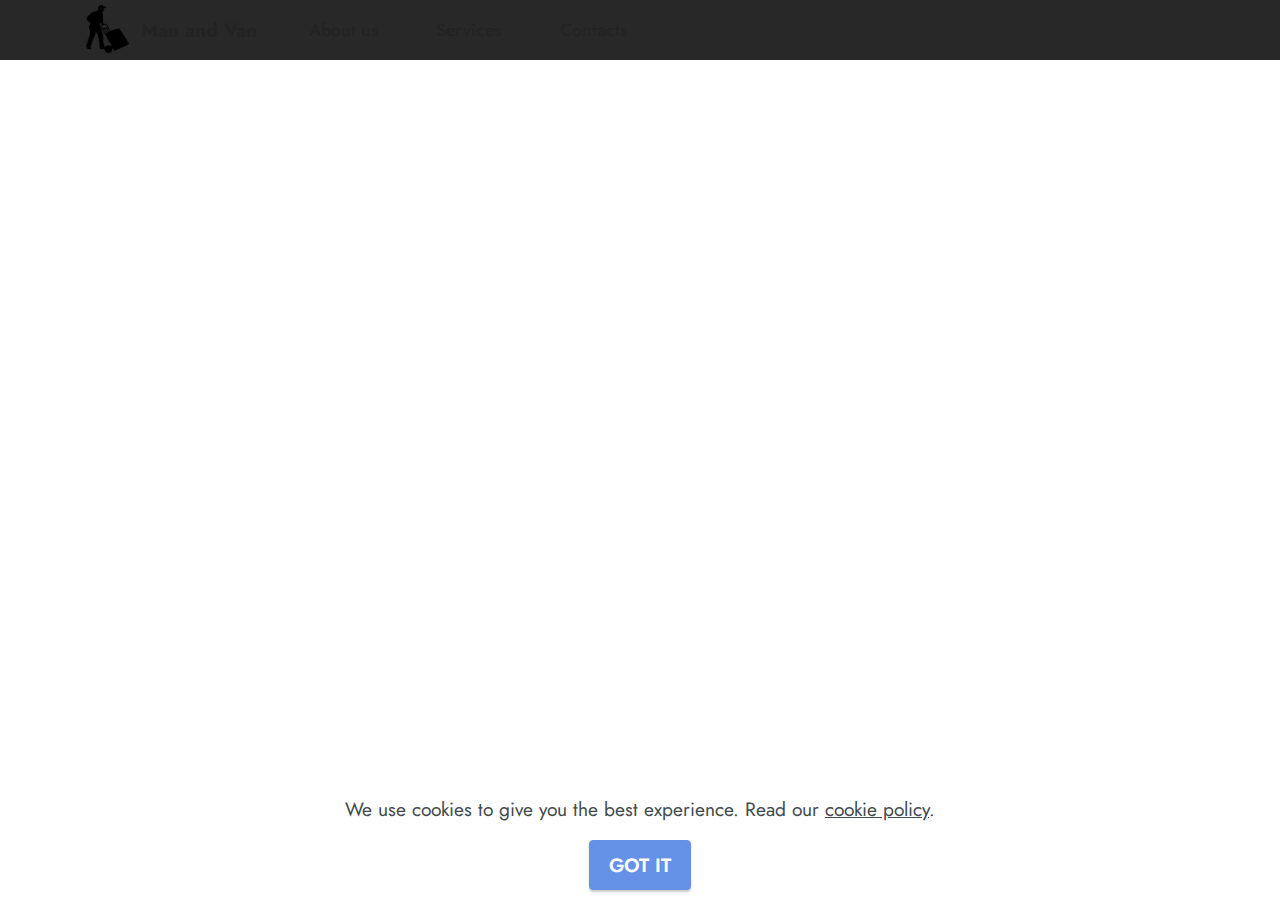
<file: a href=privacy..html>
<!DOCTYPE html>
<html  >
<head>
  <!-- Site made with Mobirise Website Builder v5.7.12, https://mobirise.com -->
  <meta charset="UTF-8">
  <meta http-equiv="X-UA-Compatible" content="IE=edge">
  <meta name="generator" content="Mobirise v5.7.12, mobirise.com">
  <meta name="viewport" content="width=device-width, initial-scale=1, minimum-scale=1">
  <link rel="shortcut icon" href="assets/images/facet-z-wozkiem-i-boxami-1.png" type="image/x-icon">
  <meta name="description" content="">
  
  
  <title>Page 1</title>
  <link rel="stylesheet" href="assets/bootstrap/css/bootstrap.min.css">
  <link rel="stylesheet" href="assets/bootstrap/css/bootstrap-grid.min.css">
  <link rel="stylesheet" href="assets/bootstrap/css/bootstrap-reboot.min.css">
  <link rel="stylesheet" href="assets/animatecss/animate.css">
  <link rel="stylesheet" href="assets/dropdown/css/style.css">
  <link rel="stylesheet" href="assets/socicon/css/styles.css">
  <link rel="stylesheet" href="assets/theme/css/style.css">
  <link rel="preload" href="https://fonts.googleapis.com/css?family=Jost:100,200,300,400,500,600,700,800,900,100i,200i,300i,400i,500i,600i,700i,800i,900i&display=swap" as="style" onload="this.onload=null;this.rel='stylesheet'">
  <noscript><link rel="stylesheet" href="https://fonts.googleapis.com/css?family=Jost:100,200,300,400,500,600,700,800,900,100i,200i,300i,400i,500i,600i,700i,800i,900i&display=swap"></noscript>
  <link rel="preload" as="style" href="assets/mobirise/css/mbr-additional.css"><link rel="stylesheet" href="assets/mobirise/css/mbr-additional.css" type="text/css">

  
  
  
</head>
<body>
  
  <section data-bs-version="5.1" class="menu menu1 cid-twfiZCXdel" once="menu" id="menu1-g">
    

    <nav class="navbar navbar-dropdown navbar-fixed-top navbar-expand-lg">
        <div class="container">
            <div class="navbar-brand">
                <span class="navbar-logo">
                    <a href="index.html">
                        <img src="assets/images/facet-z-wozkiem-i-boxami.png" alt="WZOR" style="height: 3rem;">
                    </a>
                </span>
                <span class="navbar-caption-wrap"><a class="navbar-caption text-black text-primary display-7" href="index.html">Man and Van&nbsp;</a></span>
            </div>
            <button class="navbar-toggler" type="button" data-toggle="collapse" data-bs-toggle="collapse" data-target="#navbarSupportedContent" data-bs-target="#navbarSupportedContent" aria-controls="navbarNavAltMarkup" aria-expanded="false" aria-label="Toggle navigation">
                <div class="hamburger">
                    <span></span>
                    <span></span>
                    <span></span>
                    <span></span>
                </div>
            </button>
            <div class="collapse navbar-collapse" id="navbarSupportedContent">
                <ul class="navbar-nav nav-dropdown nav-right" data-app-modern-menu="true"><li class="nav-item"><a class="nav-link link text-black text-primary display-4" href="index.html#contacts1-a">
                            About us</a></li>
                    <li class="nav-item"><a class="nav-link link text-black text-primary display-4" href="index.html#contacts1-a">
                            Services</a></li>
                    <li class="nav-item"><a class="nav-link link text-black text-primary display-4" href="index.html#contacts1-a">Contacts</a>
                    </li></ul>
                
                
            </div>
        </div>
    </nav>
</section><section class="display-7" style="padding: 0;align-items: center;justify-content: center;flex-wrap: wrap;    align-content: center;display: flex;position: relative;height: 4rem;"><a href="https://mobiri.se/2953950" style="flex: 1 1;height: 4rem;position: absolute;width: 100%;z-index: 1;"><img alt="" style="height: 4rem;" src="[data-uri]"></a><p style="margin: 0;text-align: center;" class="display-7">Made with &#8204;</p><a style="z-index:1" href="https://mobirise.com/html-editor.html">HTML Editor</a></section><script src="assets/bootstrap/js/bootstrap.bundle.min.js"></script>  <script src="assets/web/assets/cookies-alert-plugin/cookies-alert-core.js"></script>  <script src="assets/web/assets/cookies-alert-plugin/cookies-alert-script.js"></script>  <script src="assets/smoothscroll/smooth-scroll.js"></script>  <script src="assets/ytplayer/index.js"></script>  <script src="assets/dropdown/js/navbar-dropdown.js"></script>  <script src="assets/theme/js/script.js"></script>  
  
  
<input name="cookieData" type="hidden" data-cookie-cookiesAlertType='false' data-cookie-customDialogSelector='null' data-cookie-colorText='#424a4d' data-cookie-colorBg='rgb(255, 255, 255)' data-cookie-opacityOverlay='1' data-cookie-textButton='GOT IT' data-cookie-rejectText='REJECT' data-cookie-colorButton='#6592e6' data-cookie-rejectColor='#ffffff' data-cookie-colorLink='#424a4d' data-cookie-underlineLink='true' data-cookie-text="We use cookies to give you the best experience. Read our <a href='privacy.html'>cookie policy</a>.">
   <div id="scrollToTop" class="scrollToTop mbr-arrow-up"><a style="text-align: center;"><i class="mbr-arrow-up-icon mbr-arrow-up-icon-cm cm-icon cm-icon-smallarrow-up"></i></a></div>
    <input name="animation" type="hidden">
  </body>
</html>
</file>
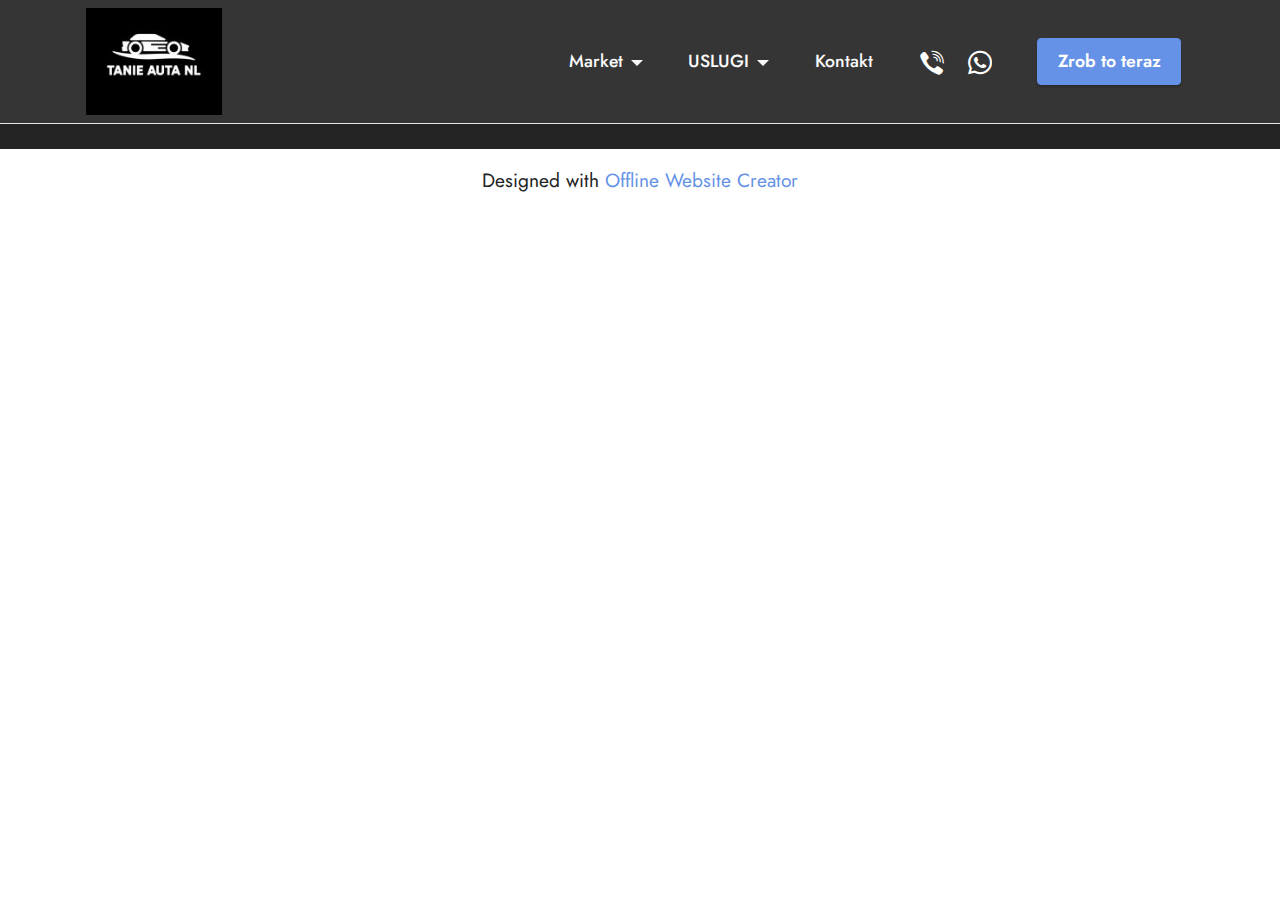
<file: page1.html>
<!DOCTYPE html>
<html  >
<head>
  <!-- Site made with Mobirise Website Builder v5.7.12, https://mobirise.com -->
  <meta charset="UTF-8">
  <meta http-equiv="X-UA-Compatible" content="IE=edge">
  <meta name="generator" content="Mobirise v5.7.12, mobirise.com">
  <meta name="viewport" content="width=device-width, initial-scale=1, minimum-scale=1">
  <link rel="shortcut icon" href="assets/images/deal-128x53.png" type="image/x-icon">
  <meta name="description" content="">
  
  
  <title>polityka prywatnosci&nbsp;</title>
  <link rel="stylesheet" href="assets/web/assets/mobirise-icons/mobirise-icons.css">
  <link rel="stylesheet" href="assets/web/assets/mobirise-icons-bold/mobirise-icons-bold.css">
  <link rel="stylesheet" href="assets/bootstrap/css/bootstrap.min.css">
  <link rel="stylesheet" href="assets/bootstrap/css/bootstrap-grid.min.css">
  <link rel="stylesheet" href="assets/bootstrap/css/bootstrap-reboot.min.css">
  <link rel="stylesheet" href="assets/animatecss/animate.css">
  <link rel="stylesheet" href="assets/dropdown/css/style.css">
  <link rel="stylesheet" href="assets/socicon/css/styles.css">
  <link rel="stylesheet" href="assets/theme/css/style.css">
  <link rel="preload" href="https://fonts.googleapis.com/css?family=Jost:100,200,300,400,500,600,700,800,900,100i,200i,300i,400i,500i,600i,700i,800i,900i&display=swap" as="style" onload="this.onload=null;this.rel='stylesheet'">
  <noscript><link rel="stylesheet" href="https://fonts.googleapis.com/css?family=Jost:100,200,300,400,500,600,700,800,900,100i,200i,300i,400i,500i,600i,700i,800i,900i&display=swap"></noscript>
  <link rel="preload" as="style" href="assets/mobirise/css/mbr-additional.css"><link rel="stylesheet" href="assets/mobirise/css/mbr-additional.css" type="text/css">

  
  
  
</head>
<body>
  
  <section data-bs-version="5.1" class="menu cid-s48OLK6784" once="menu" id="menu1-12">
    
    <nav class="navbar navbar-dropdown navbar-fixed-top navbar-expand-lg">
        <div class="container">
            <div class="navbar-brand">
                <span class="navbar-logo">
                    <a href="https://123websitetest.github.io">
                        <img src="assets/images/logo-157x124.jpg" alt="Mobirise Website Builder" style="height: 6.7rem;">
                    </a>
                </span>
                
            </div>
            <button class="navbar-toggler" type="button" data-toggle="collapse" data-bs-toggle="collapse" data-target="#navbarSupportedContent" data-bs-target="#navbarSupportedContent" aria-controls="navbarNavAltMarkup" aria-expanded="false" aria-label="Toggle navigation">
                <div class="hamburger">
                    <span></span>
                    <span></span>
                    <span></span>
                    <span></span>
                </div>
            </button>
            <div class="collapse navbar-collapse" id="navbarSupportedContent">
                <ul class="navbar-nav nav-dropdown" data-app-modern-menu="true"><li class="nav-item dropdown"><a class="nav-link link text-white dropdown-toggle display-4" href="https://mobirise.com" data-toggle="dropdown-submenu" data-bs-toggle="dropdown" data-bs-auto-close="outside" aria-expanded="false">Market</a><div class="dropdown-menu" aria-labelledby="dropdown-842"><div class="dropdown"><a class="text-white dropdown-item dropdown-toggle display-4" href="https://mobirise.com" data-toggle="dropdown-submenu" data-bs-toggle="dropdown" data-bs-auto-close="outside" aria-expanded="false"><span class="mbrib-credit-card mbr-iconfont mbr-iconfont-btn"></span>BUY</a><div class="dropdown-menu dropdown-submenu" aria-labelledby="dropdown-345"><a class="text-white dropdown-item display-4" href="https://mobirise.com">BENZYNA</a><a class="text-white dropdown-item show display-4" href="https://mobirise.com">DIESEL</a><a class="text-white dropdown-item show display-4" href="https://mobirise.com">HYBRID<br></a></div></div><div class="dropdown"><a class="text-white dropdown-item dropdown-toggle display-4" href="https://mobirise.com" data-toggle="dropdown-submenu" data-bs-toggle="dropdown" data-bs-auto-close="outside" aria-expanded="false"><span class="mbri-cash mbr-iconfont mbr-iconfont-btn"></span>SALE</a><div class="dropdown-menu dropdown-submenu" aria-labelledby="dropdown-658"><a class="text-white dropdown-item display-4" href="https://mobirise.com">PRIVATE</a><a class="text-white dropdown-item show display-4" href="https://mobirise.com">DEALER</a><a class="text-white dropdown-item show display-4" href="https://mobirise.com">EXPORT</a></div></div></div></li><li class="nav-item dropdown"><a class="nav-link link text-white dropdown-toggle display-4" href="https://mobirise.com" data-toggle="dropdown-submenu" data-bs-toggle="dropdown" data-bs-auto-close="outside" aria-expanded="false">USLUGI</a><div class="dropdown-menu" aria-labelledby="dropdown-956"><div class="dropdown"><a class="text-white show dropdown-item dropdown-toggle display-4" href="https://mobirise.com" data-toggle="dropdown-submenu" data-bs-toggle="dropdown" data-bs-auto-close="outside">Dla Studenta&nbsp;</a><div class="dropdown-menu dropdown-submenu" data-bs-popper="none" aria-labelledby="dropdown-104"><a class="text-white show dropdown-item text-primary display-4" href="index.html#contacts4-y">10% Korting w godzinach Zajec</a></div></div><div class="dropdown"><a class="text-white show dropdown-item dropdown-toggle display-4" href="https://mobirise.com" data-toggle="dropdown-submenu" data-bs-toggle="dropdown" data-bs-auto-close="outside">Dla Seniora&nbsp;<br></a><div class="dropdown-menu dropdown-submenu" data-bs-popper="none" aria-labelledby="dropdown-707"><a class="text-white show dropdown-item text-primary display-4" href="index.html#contacts1-16">10% Korting do 12&nbsp;</a></div></div><div class="dropdown"><a class="text-white show dropdown-item dropdown-toggle display-4" href="https://mobirise.com" data-toggle="dropdown-submenu" data-bs-toggle="dropdown" data-bs-auto-close="outside">Dla Firm</a><div class="dropdown-menu dropdown-submenu" data-bs-popper="none" aria-labelledby="dropdown-145"><a class="text-white show dropdown-item text-primary display-4" href="index.html#form3-11">50% Korting powyzej 2 aut&nbsp;</a></div></div></div></li>
                    <li class="nav-item"><a class="nav-link link text-white text-primary display-4" href="index.html#contacts1-16">Kontakt</a></li></ul>
                <div class="icons-menu">
                    <a class="iconfont-wrapper" href="index.html#contacts4-y" target="_blank">
                        <span class="p-2 mbr-iconfont socicon-viber socicon"></span>
                    </a>
                    <a class="iconfont-wrapper" href="index.html#contacts4-y" target="_blank">
                        <span class="p-2 mbr-iconfont socicon-whatsapp socicon"></span>
                    </a>
                    
                    
                </div>
                <div class="navbar-buttons mbr-section-btn"><a class="btn btn-primary display-4" href="index.html#form3-11">Zrob to teraz</a></div>
            </div>
        </div>
    </nav>

</section>

<section data-bs-version="5.1" class="footer7 cid-tvMZK2qm50" once="footers" id="footer7-13">

    

    

    <div class="container">
        <div class="media-container-row align-center mbr-white">
            <div class="col-12">
                <p class="mbr-text mb-0 mbr-fonts-style display-7">
                    © Copyright 2025 Mobirise - All Rights Reserved
                </p>
            </div>
        </div>
    </div>
</section><section class="display-7" style="padding: 0;align-items: center;justify-content: center;flex-wrap: wrap;    align-content: center;display: flex;position: relative;height: 4rem;"><a href="https://mobiri.se/2953950" style="flex: 1 1;height: 4rem;position: absolute;width: 100%;z-index: 1;"><img alt="" style="height: 4rem;" src="[data-uri]"></a><p style="margin: 0;text-align: center;" class="display-7">Designed with &#8204;</p><a style="z-index:1" href="https://mobirise.com/offline-website-builder.html">Offline Website Creator</a></section><script src="assets/bootstrap/js/bootstrap.bundle.min.js"></script>  <script src="assets/smoothscroll/smooth-scroll.js"></script>  <script src="assets/ytplayer/index.js"></script>  <script src="assets/dropdown/js/navbar-dropdown.js"></script>  <script src="assets/theme/js/script.js"></script>  
  
  
 <div id="scrollToTop" class="scrollToTop mbr-arrow-up"><a style="text-align: center;"><i class="mbr-arrow-up-icon mbr-arrow-up-icon-cm cm-icon cm-icon-smallarrow-up"></i></a></div>
    <input name="animation" type="hidden">
  </body>
</html>
</file>
<file: assets/web/assets/mobirise-icons2/mobirise2.css>
@font-face {
  font-family: 'Moririse2';
  font-display: swap;
  src:  url('mobirise2.eot?f2bix4');
  src:  url('mobirise2.eot?f2bix4#iefix') format('embedded-opentype'),
    url('mobirise2.ttf?f2bix4') format('truetype'),
    url('mobirise2.woff?f2bix4') format('woff'),
    url('mobirise2.svg?f2bix4#mobirise2') format('svg');
  font-weight: normal;
  font-style: normal;
}

[class^="mobi-"], [class*=" mobi-"] {
  /* use !important to prevent issues with browser extensions that change fonts */
  font-family: 'Moririse2' !important;
  speak: none;
  font-style: normal;
  font-weight: normal;
  font-variant: normal;
  text-transform: none;
  line-height: 1;

  /* Better Font Rendering =========== */
  -webkit-font-smoothing: antialiased;
  -moz-osx-font-smoothing: grayscale;
}

.mobi-mbri-add-submenu:before {
  content: "\e900";
}
.mobi-mbri-alert:before {
  content: "\e901";
}
.mobi-mbri-align-center:before {
  content: "\e902";
}
.mobi-mbri-align-justify:before {
  content: "\e903";
}
.mobi-mbri-align-left:before {
  content: "\e904";
}
.mobi-mbri-align-right:before {
  content: "\e905";
}
.mobi-mbri-android:before {
  content: "\e906";
}
.mobi-mbri-apple:before {
  content: "\e907";
}
.mobi-mbri-arrow-down:before {
  content: "\e908";
}
.mobi-mbri-arrow-next:before {
  content: "\e909";
}
.mobi-mbri-arrow-prev:before {
  content: "\e90a";
}
.mobi-mbri-arrow-up:before {
  content: "\e90b";
}
.mobi-mbri-bold:before {
  content: "\e90c";
}
.mobi-mbri-bookmark:before {
  content: "\e90d";
}
.mobi-mbri-bootstrap:before {
  content: "\e90e";
}
.mobi-mbri-briefcase:before {
  content: "\e90f";
}
.mobi-mbri-browse:before {
  content: "\e910";
}
.mobi-mbri-bulleted-list:before {
  content: "\e911";
}
.mobi-mbri-calendar:before {
  content: "\e912";
}
.mobi-mbri-camera:before {
  content: "\e913";
}
.mobi-mbri-cart-add:before {
  content: "\e914";
}
.mobi-mbri-cart-full:before {
  content: "\e915";
}
.mobi-mbri-cash:before {
  content: "\e916";
}
.mobi-mbri-change-style:before {
  content: "\e917";
}
.mobi-mbri-chat:before {
  content: "\e918";
}
.mobi-mbri-clock:before {
  content: "\e919";
}
.mobi-mbri-close:before {
  content: "\e91a";
}
.mobi-mbri-cloud:before {
  content: "\e91b";
}
.mobi-mbri-code:before {
  content: "\e91c";
}
.mobi-mbri-contact-form:before {
  content: "\e91d";
}
.mobi-mbri-credit-card:before {
  content: "\e91e";
}
.mobi-mbri-cursor-click:before {
  content: "\e91f";
}
.mobi-mbri-cust-feedback:before {
  content: "\e920";
}
.mobi-mbri-database:before {
  content: "\e921";
}
.mobi-mbri-delivery:before {
  content: "\e922";
}
.mobi-mbri-desktop:before {
  content: "\e923";
}
.mobi-mbri-devices:before {
  content: "\e924";
}
.mobi-mbri-down:before {
  content: "\e925";
}
.mobi-mbri-download-2:before {
  content: "\e926";
}
.mobi-mbri-download:before {
  content: "\e927";
}
.mobi-mbri-drag-n-drop-2:before {
  content: "\e928";
}
.mobi-mbri-drag-n-drop:before {
  content: "\e929";
}
.mobi-mbri-edit-2:before {
  content: "\e92a";
}
.mobi-mbri-edit:before {
  content: "\e92b";
}
.mobi-mbri-error:before {
  content: "\e92c";
}
.mobi-mbri-extension:before {
  content: "\e92d";
}
.mobi-mbri-features:before {
  content: "\e92e";
}
.mobi-mbri-file:before {
  content: "\e92f";
}
.mobi-mbri-flag:before {
  content: "\e930";
}
.mobi-mbri-folder:before {
  content: "\e931";
}
.mobi-mbri-gift:before {
  content: "\e932";
}
.mobi-mbri-github:before {
  content: "\e933";
}
.mobi-mbri-globe-2:before {
  content: "\e934";
}
.mobi-mbri-globe:before {
  content: "\e935";
}
.mobi-mbri-growing-chart:before {
  content: "\e936";
}
.mobi-mbri-hearth:before {
  content: "\e937";
}
.mobi-mbri-help:before {
  content: "\e938";
}
.mobi-mbri-home:before {
  content: "\e939";
}
.mobi-mbri-hot-cup:before {
  content: "\e93a";
}
.mobi-mbri-idea:before {
  content: "\e93b";
}
.mobi-mbri-image-gallery:before {
  content: "\e93c";
}
.mobi-mbri-image-slider:before {
  content: "\e93d";
}
.mobi-mbri-info:before {
  content: "\e93e";
}
.mobi-mbri-italic:before {
  content: "\e93f";
}
.mobi-mbri-key:before {
  content: "\e940";
}
.mobi-mbri-laptop:before {
  content: "\e941";
}
.mobi-mbri-layers:before {
  content: "\e942";
}
.mobi-mbri-left-right:before {
  content: "\e943";
}
.mobi-mbri-left:before {
  content: "\e944";
}
.mobi-mbri-letter:before {
  content: "\e945";
}
.mobi-mbri-like:before {
  content: "\e946";
}
.mobi-mbri-link:before {
  content: "\e947";
}
.mobi-mbri-lock:before {
  content: "\e948";
}
.mobi-mbri-login:before {
  content: "\e949";
}
.mobi-mbri-logout:before {
  content: "\e94a";
}
.mobi-mbri-magic-stick:before {
  content: "\e94b";
}
.mobi-mbri-map-pin:before {
  content: "\e94c";
}
.mobi-mbri-menu:before {
  content: "\e94d";
}
.mobi-mbri-mobile-2:before {
  content: "\e94e";
}
.mobi-mbri-mobile-horizontal:before {
  content: "\e94f";
}
.mobi-mbri-mobile:before {
  content: "\e950";
}
.mobi-mbri-mobirise:before {
  content: "\e951";
}
.mobi-mbri-more-horizontal:before {
  content: "\e952";
}
.mobi-mbri-more-vertical:before {
  content: "\e953";
}
.mobi-mbri-music:before {
  content: "\e954";
}
.mobi-mbri-new-file:before {
  content: "\e955";
}
.mobi-mbri-numbered-list:before {
  content: "\e956";
}
.mobi-mbri-opened-folder:before {
  content: "\e957";
}
.mobi-mbri-pages:before {
  content: "\e958";
}
.mobi-mbri-paper-plane:before {
  content: "\e959";
}
.mobi-mbri-paperclip:before {
  content: "\e95a";
}
.mobi-mbri-phone:before {
  content: "\e95b";
}
.mobi-mbri-photo:before {
  content: "\e95c";
}
.mobi-mbri-photos:before {
  content: "\e95d";
}
.mobi-mbri-pin:before {
  content: "\e95e";
}
.mobi-mbri-play:before {
  content: "\e95f";
}
.mobi-mbri-plus:before {
  content: "\e960";
}
.mobi-mbri-preview:before {
  content: "\e961";
}
.mobi-mbri-print:before {
  content: "\e962";
}
.mobi-mbri-protect:before {
  content: "\e963";
}
.mobi-mbri-question:before {
  content: "\e964";
}
.mobi-mbri-quote-left:before {
  content: "\e965";
}
.mobi-mbri-quote-right:before {
  content: "\e966";
}
.mobi-mbri-redo:before {
  content: "\e967";
}
.mobi-mbri-refresh:before {
  content: "\e968";
}
.mobi-mbri-responsive-2:before {
  content: "\e969";
}
.mobi-mbri-responsive:before {
  content: "\e96a";
}
.mobi-mbri-right:before {
  content: "\e96b";
}
.mobi-mbri-rocket:before {
  content: "\e96c";
}
.mobi-mbri-sad-face:before {
  content: "\e96d";
}
.mobi-mbri-sale:before {
  content: "\e96e";
}
.mobi-mbri-save:before {
  content: "\e96f";
}
.mobi-mbri-search:before {
  content: "\e970";
}
.mobi-mbri-setting-2:before {
  content: "\e971";
}
.mobi-mbri-setting-3:before {
  content: "\e972";
}
.mobi-mbri-setting:before {
  content: "\e973";
}
.mobi-mbri-share:before {
  content: "\e974";
}
.mobi-mbri-shopping-bag:before {
  content: "\e975";
}
.mobi-mbri-shopping-basket:before {
  content: "\e976";
}
.mobi-mbri-shopping-cart:before {
  content: "\e977";
}
.mobi-mbri-sites:before {
  content: "\e978";
}
.mobi-mbri-smile-face:before {
  content: "\e979";
}
.mobi-mbri-speed:before {
  content: "\e97a";
}
.mobi-mbri-star:before {
  content: "\e97b";
}
.mobi-mbri-success:before {
  content: "\e97c";
}
.mobi-mbri-sun:before {
  content: "\e97d";
}
.mobi-mbri-sun2:before {
  content: "\e97e";
}
.mobi-mbri-tablet-vertical:before {
  content: "\e97f";
}
.mobi-mbri-tablet:before {
  content: "\e980";
}
.mobi-mbri-target:before {
  content: "\e981";
}
.mobi-mbri-timer:before {
  content: "\e982";
}
.mobi-mbri-to-ftp:before {
  content: "\e983";
}
.mobi-mbri-to-local-drive:before {
  content: "\e984";
}
.mobi-mbri-touch-swipe:before {
  content: "\e985";
}
.mobi-mbri-touch:before {
  content: "\e986";
}
.mobi-mbri-trash:before {
  content: "\e987";
}
.mobi-mbri-underline:before {
  content: "\e988";
}
.mobi-mbri-undo:before {
  content: "\e989";
}
.mobi-mbri-unlink:before {
  content: "\e98a";
}
.mobi-mbri-unlock:before {
  content: "\e98b";
}
.mobi-mbri-up-down:before {
  content: "\e98c";
}
.mobi-mbri-up:before {
  content: "\e98d";
}
.mobi-mbri-update:before {
  content: "\e98e";
}
.mobi-mbri-upload-2:before {
  content: "\e98f";
}
.mobi-mbri-upload:before {
  content: "\e990";
}
.mobi-mbri-user-2:before {
  content: "\e991";
}
.mobi-mbri-user:before {
  content: "\e992";
}
.mobi-mbri-users:before {
  content: "\e993";
}
.mobi-mbri-video-play:before {
  content: "\e994";
}
.mobi-mbri-video:before {
  content: "\e995";
}
.mobi-mbri-watch:before {
  content: "\e996";
}
.mobi-mbri-website-theme-2:before {
  content: "\e997";
}
.mobi-mbri-website-theme:before {
  content: "\e998";
}
.mobi-mbri-wifi:before {
  content: "\e999";
}
.mobi-mbri-windows:before {
  content: "\e99a";
}
.mobi-mbri-zoom-in:before {
  content: "\e99b";
}
.mobi-mbri-zoom-out:before {
  content: "\e99c";
}
</file>
<file: assets/web/assets/mobirise-icons/mobirise-icons.css>
@font-face {
  font-family: 'MobiriseIcons';
  src:  url('mobirise-icons.eot?spat4u');
  src:  url('mobirise-icons.eot?spat4u#iefix') format('embedded-opentype'),
    url('mobirise-icons.ttf?spat4u') format('truetype'),
    url('mobirise-icons.woff?spat4u') format('woff'),
    url('mobirise-icons.svg?spat4u#MobiriseIcons') format('svg');
  font-weight: normal;
  font-style: normal;
  font-display: swap;
}

[class^="mbri-"], [class*=" mbri-"] {
  /* use !important to prevent issues with browser extensions that change fonts */
  font-family: MobiriseIcons !important;
  speak: none;
  font-style: normal;
  font-weight: normal;
  font-variant: normal;
  text-transform: none;
  line-height: 1;

  /* Better Font Rendering =========== */
  -webkit-font-smoothing: antialiased;
  -moz-osx-font-smoothing: grayscale;
}

.mbri-add-submenu:before {
  content: "\e900";
}
.mbri-alert:before {
  content: "\e901";
}
.mbri-align-center:before {
  content: "\e902";
}
.mbri-align-justify:before {
  content: "\e903";
}
.mbri-align-left:before {
  content: "\e904";
}
.mbri-align-right:before {
  content: "\e905";
}
.mbri-android:before {
  content: "\e906";
}
.mbri-apple:before {
  content: "\e907";
}
.mbri-arrow-down:before {
  content: "\e908";
}
.mbri-arrow-next:before {
  content: "\e909";
}
.mbri-arrow-prev:before {
  content: "\e90a";
}
.mbri-arrow-up:before {
  content: "\e90b";
}
.mbri-bold:before {
  content: "\e90c";
}
.mbri-bookmark:before {
  content: "\e90d";
}
.mbri-bootstrap:before {
  content: "\e90e";
}
.mbri-briefcase:before {
  content: "\e90f";
}
.mbri-browse:before {
  content: "\e910";
}
.mbri-bulleted-list:before {
  content: "\e911";
}
.mbri-calendar:before {
  content: "\e912";
}
.mbri-camera:before {
  content: "\e913";
}
.mbri-cart-add:before {
  content: "\e914";
}
.mbri-cart-full:before {
  content: "\e915";
}
.mbri-cash:before {
  content: "\e916";
}
.mbri-change-style:before {
  content: "\e917";
}
.mbri-chat:before {
  content: "\e918";
}
.mbri-clock:before {
  content: "\e919";
}
.mbri-close:before {
  content: "\e91a";
}
.mbri-cloud:before {
  content: "\e91b";
}
.mbri-code:before {
  content: "\e91c";
}
.mbri-contact-form:before {
  content: "\e91d";
}
.mbri-credit-card:before {
  content: "\e91e";
}
.mbri-cursor-click:before {
  content: "\e91f";
}
.mbri-cust-feedback:before {
  content: "\e920";
}
.mbri-database:before {
  content: "\e921";
}
.mbri-delivery:before {
  content: "\e922";
}
.mbri-desktop:before {
  content: "\e923";
}
.mbri-devices:before {
  content: "\e924";
}
.mbri-down:before {
  content: "\e925";
}
.mbri-download:before {
  content: "\e989";
}
.mbri-drag-n-drop:before {
  content: "\e927";
}
.mbri-drag-n-drop2:before {
  content: "\e928";
}
.mbri-edit:before {
  content: "\e929";
}
.mbri-edit2:before {
  content: "\e92a";
}
.mbri-error:before {
  content: "\e92b";
}
.mbri-extension:before {
  content: "\e92c";
}
.mbri-features:before {
  content: "\e92d";
}
.mbri-file:before {
  content: "\e92e";
}
.mbri-flag:before {
  content: "\e92f";
}
.mbri-folder:before {
  content: "\e930";
}
.mbri-gift:before {
  content: "\e931";
}
.mbri-github:before {
  content: "\e932";
}
.mbri-globe:before {
  content: "\e933";
}
.mbri-globe-2:before {
  content: "\e934";
}
.mbri-growing-chart:before {
  content: "\e935";
}
.mbri-hearth:before {
  content: "\e936";
}
.mbri-help:before {
  content: "\e937";
}
.mbri-home:before {
  content: "\e938";
}
.mbri-hot-cup:before {
  content: "\e939";
}
.mbri-idea:before {
  content: "\e93a";
}
.mbri-image-gallery:before {
  content: "\e93b";
}
.mbri-image-slider:before {
  content: "\e93c";
}
.mbri-info:before {
  content: "\e93d";
}
.mbri-italic:before {
  content: "\e93e";
}
.mbri-key:before {
  content: "\e93f";
}
.mbri-laptop:before {
  content: "\e940";
}
.mbri-layers:before {
  content: "\e941";
}
.mbri-left-right:before {
  content: "\e942";
}
.mbri-left:before {
  content: "\e943";
}
.mbri-letter:before {
  content: "\e944";
}
.mbri-like:before {
  content: "\e945";
}
.mbri-link:before {
  content: "\e946";
}
.mbri-lock:before {
  content: "\e947";
}
.mbri-login:before {
  content: "\e948";
}
.mbri-logout:before {
  content: "\e949";
}
.mbri-magic-stick:before {
  content: "\e94a";
}
.mbri-map-pin:before {
  content: "\e94b";
}
.mbri-menu:before {
  content: "\e94c";
}
.mbri-mobile:before {
  content: "\e94d";
}
.mbri-mobile2:before {
  content: "\e94e";
}
.mbri-mobirise:before {
  content: "\e94f";
}
.mbri-more-horizontal:before {
  content: "\e950";
}
.mbri-more-vertical:before {
  content: "\e951";
}
.mbri-music:before {
  content: "\e952";
}
.mbri-new-file:before {
  content: "\e953";
}
.mbri-numbered-list:before {
  content: "\e954";
}
.mbri-opened-folder:before {
  content: "\e955";
}
.mbri-pages:before {
  content: "\e956";
}
.mbri-paper-plane:before {
  content: "\e957";
}
.mbri-paperclip:before {
  content: "\e958";
}
.mbri-photo:before {
  content: "\e959";
}
.mbri-photos:before {
  content: "\e95a";
}
.mbri-pin:before {
  content: "\e95b";
}
.mbri-play:before {
  content: "\e95c";
}
.mbri-plus:before {
  content: "\e95d";
}
.mbri-preview:before {
  content: "\e95e";
}
.mbri-print:before {
  content: "\e95f";
}
.mbri-protect:before {
  content: "\e960";
}
.mbri-question:before {
  content: "\e961";
}
.mbri-quote-left:before {
  content: "\e962";
}
.mbri-quote-right:before {
  content: "\e963";
}
.mbri-refresh:before {
  content: "\e964";
}
.mbri-responsive:before {
  content: "\e965";
}
.mbri-right:before {
  content: "\e966";
}
.mbri-rocket:before {
  content: "\e967";
}
.mbri-sad-face:before {
  content: "\e968";
}
.mbri-sale:before {
  content: "\e969";
}
.mbri-save:before {
  content: "\e96a";
}
.mbri-search:before {
  content: "\e96b";
}
.mbri-setting:before {
  content: "\e96c";
}
.mbri-setting2:before {
  content: "\e96d";
}
.mbri-setting3:before {
  content: "\e96e";
}
.mbri-share:before {
  content: "\e96f";
}
.mbri-shopping-bag:before {
  content: "\e970";
}
.mbri-shopping-basket:before {
  content: "\e971";
}
.mbri-shopping-cart:before {
  content: "\e972";
}
.mbri-sites:before {
  content: "\e973";
}
.mbri-smile-face:before {
  content: "\e974";
}
.mbri-speed:before {
  content: "\e975";
}
.mbri-star:before {
  content: "\e976";
}
.mbri-success:before {
  content: "\e977";
}
.mbri-sun:before {
  content: "\e978";
}
.mbri-sun2:before {
  content: "\e979";
}
.mbri-tablet:before {
  content: "\e97a";
}
.mbri-tablet-vertical:before {
  content: "\e97b";
}
.mbri-target:before {
  content: "\e97c";
}
.mbri-timer:before {
  content: "\e97d";
}
.mbri-to-ftp:before {
  content: "\e97e";
}
.mbri-to-local-drive:before {
  content: "\e97f";
}
.mbri-touch-swipe:before {
  content: "\e980";
}
.mbri-touch:before {
  content: "\e981";
}
.mbri-trash:before {
  content: "\e982";
}
.mbri-underline:before {
  content: "\e983";
}
.mbri-unlink:before {
  content: "\e984";
}
.mbri-unlock:before {
  content: "\e985";
}
.mbri-up-down:before {
  content: "\e986";
}
.mbri-up:before {
  content: "\e987";
}
.mbri-update:before {
  content: "\e988";
}
.mbri-upload:before {
 content: "\e926"; 
}
.mbri-user:before {
  content: "\e98a";
}
.mbri-user2:before {
  content: "\e98b";
}
.mbri-users:before {
  content: "\e98c";
}
.mbri-video:before {
  content: "\e98d";
}
.mbri-video-play:before {
  content: "\e98e";
}
.mbri-watch:before {
  content: "\e98f";
}
.mbri-website-theme:before {
  content: "\e990";
}
.mbri-wifi:before {
  content: "\e991";
}
.mbri-windows:before {
  content: "\e992";
}
.mbri-zoom-out:before {
  content: "\e993";
}
.mbri-redo:before {
  content: "\e994";
}
.mbri-undo:before {
  content: "\e995";
}
</file>
<file: assets/web/assets/mobirise-icons-bold/mobirise-icons-bold.css>
@font-face {
  font-family: 'mobirise-icons-bold';
  font-display: swap;
  src:  url('mobirise-icons-bold.eot?m1l4yr');
  src:  url('mobirise-icons-bold.eot?m1l4yr#iefix') format('embedded-opentype'),
    url('mobirise-icons-bold.ttf?m1l4yr') format('truetype'),
    url('mobirise-icons-bold.woff?m1l4yr') format('woff'),
    url('mobirise-icons-bold.svg?m1l4yr#mobirise-icons-bold') format('svg');
  font-weight: normal;
  font-style: normal;
}

[class^="mbrib-"], [class*="mbrib-"] {
  /* use !important to prevent issues with browser extensions that change fonts */
  font-family: 'mobirise-icons-bold' !important;
  speak: none;
  font-style: normal;
  font-weight: normal;
  font-variant: normal;
  text-transform: none;
  line-height: 1;

  /* Better Font Rendering =========== */
  -webkit-font-smoothing: antialiased;
  -moz-osx-font-smoothing: grayscale;
}

.mbrib-add-submenu:before {
  content: "\e900";
}
.mbrib-alert:before {
  content: "\e901";
}
.mbrib-align-center:before {
  content: "\e902";
}
.mbrib-align-justify:before {
  content: "\e903";
}
.mbrib-align-left:before {
  content: "\e904";
}
.mbrib-align-right:before {
  content: "\e905";
}
.mbrib-android:before {
  content: "\e906";
}
.mbrib-apple:before {
  content: "\e907";
}
.mbrib-arrow-down:before {
  content: "\e908";
}
.mbrib-arrow-next:before {
  content: "\e909";
}
.mbrib-arrow-prev:before {
  content: "\e90a";
}
.mbrib-arrow-up:before {
  content: "\e90b";
}
.mbrib-bold:before {
  content: "\e90c";
}
.mbrib-bookmark:before {
  content: "\e90d";
}
.mbrib-bootstrap:before {
  content: "\e90e";
}
.mbrib-briefcase:before {
  content: "\e90f";
}
.mbrib-browse:before {
  content: "\e910";
}
.mbrib-bulleted-list:before {
  content: "\e911";
}
.mbrib-calendar:before {
  content: "\e912";
}
.mbrib-camera:before {
  content: "\e913";
}
.mbrib-cart-add:before {
  content: "\e914";
}
.mbrib-cart-full:before {
  content: "\e915";
}
.mbrib-cash:before {
  content: "\e916";
}
.mbrib-change-style:before {
  content: "\e917";
}
.mbrib-chat:before {
  content: "\e918";
}
.mbrib-clock:before {
  content: "\e919";
}
.mbrib-close:before {
  content: "\e91a";
}
.mbrib-cloud:before {
  content: "\e91b";
}
.mbrib-code:before {
  content: "\e91c";
}
.mbrib-contact-form:before {
  content: "\e91d";
}
.mbrib-credit-card:before {
  content: "\e91e";
}
.mbrib-cursor-click:before {
  content: "\e91f";
}
.mbrib-cust-feedback:before {
  content: "\e920";
}
.mbrib-database:before {
  content: "\e921";
}
.mbrib-delivery:before {
  content: "\e922";
}
.mbrib-desktop:before {
  content: "\e923";
}
.mbrib-devices:before {
  content: "\e924";
}
.mbrib-down:before {
  content: "\e925";
}
.mbrib-download:before {
  content: "\e926";
}
.mbrib-drag-n-drop:before {
  content: "\e927";
}
.mbrib-drag-n-drop2:before {
  content: "\e928";
}
.mbrib-edit:before {
  content: "\e929";
}
.mbrib-edit2:before {
  content: "\e92a";
}
.mbrib-error:before {
  content: "\e92b";
}
.mbrib-extension:before {
  content: "\e92c";
}
.mbrib-features:before {
  content: "\e92d";
}
.mbrib-file:before {
  content: "\e92e";
}
.mbrib-flag:before {
  content: "\e92f";
}
.mbrib-folder:before {
  content: "\e930";
}
.mbrib-gift:before {
  content: "\e931";
}
.mbrib-github:before {
  content: "\e932";
}
.mbrib-globe-2:before {
  content: "\e933";
}
.mbrib-globe:before {
  content: "\e934";
}
.mbrib-growing-chart:before {
  content: "\e935";
}
.mbrib-hearth:before {
  content: "\e936";
}
.mbrib-help:before {
  content: "\e937";
}
.mbrib-home:before {
  content: "\e938";
}
.mbrib-hot-cup:before {
  content: "\e939";
}
.mbrib-idea:before {
  content: "\e93a";
}
.mbrib-image-gallery:before {
  content: "\e93b";
}
.mbrib-image-slider:before {
  content: "\e93c";
}
.mbrib-info:before {
  content: "\e93d";
}
.mbrib-italic:before {
  content: "\e93e";
}
.mbrib-key:before {
  content: "\e93f";
}
.mbrib-laptop:before {
  content: "\e940";
}
.mbrib-layers:before {
  content: "\e941";
}
.mbrib-left-right:before {
  content: "\e942";
}
.mbrib-left:before {
  content: "\e943";
}
.mbrib-letter:before {
  content: "\e944";
}
.mbrib-like:before {
  content: "\e945";
}
.mbrib-link:before {
  content: "\e946";
}
.mbrib-lock:before {
  content: "\e947";
}
.mbrib-login:before {
  content: "\e948";
}
.mbrib-logout:before {
  content: "\e949";
}
.mbrib-magic-stick:before {
  content: "\e94a";
}
.mbrib-map-pin:before {
  content: "\e94b";
}
.mbrib-menu:before {
  content: "\e94c";
}
.mbrib-mobile:before {
  content: "\e94d";
}
.mbrib-mobile2:before {
  content: "\e94e";
}
.mbrib-mobirise:before {
  content: "\e94f";
}
.mbrib-more-horizontal:before {
  content: "\e950";
}
.mbrib-more-vertical:before {
  content: "\e951";
}
.mbrib-music:before {
  content: "\e952";
}
.mbrib-new-file:before {
  content: "\e953";
}
.mbrib-numbered-list:before {
  content: "\e954";
}
.mbrib-opened-folder:before {
  content: "\e955";
}
.mbrib-pages:before {
  content: "\e956";
}
.mbrib-paper-plane:before {
  content: "\e957";
}
.mbrib-paperclip:before {
  content: "\e958";
}
.mbrib-photo:before {
  content: "\e959";
}
.mbrib-photos:before {
  content: "\e95a";
}
.mbrib-pin:before {
  content: "\e95b";
}
.mbrib-play:before {
  content: "\e95c";
}
.mbrib-plus:before {
  content: "\e95d";
}
.mbrib-preview:before {
  content: "\e95e";
}
.mbrib-print:before {
  content: "\e95f";
}
.mbrib-protect:before {
  content: "\e960";
}
.mbrib-question:before {
  content: "\e961";
}
.mbrib-quote-left:before {
  content: "\e962";
}
.mbrib-quote-right:before {
  content: "\e963";
}
.mbrib-redo:before {
  content: "\e964";
}
.mbrib-refresh:before {
  content: "\e965";
}
.mbrib-responsive:before {
  content: "\e966";
}
.mbrib-right:before {
  content: "\e967";
}
.mbrib-rocket:before {
  content: "\e968";
}
.mbrib-sad-face:before {
  content: "\e969";
}
.mbrib-sale:before {
  content: "\e96a";
}
.mbrib-save:before {
  content: "\e96b";
}
.mbrib-search:before {
  content: "\e96c";
}
.mbrib-setting:before {
  content: "\e96d";
}
.mbrib-setting2:before {
  content: "\e96e";
}
.mbrib-setting3:before {
  content: "\e96f";
}
.mbrib-share:before {
  content: "\e970";
}
.mbrib-shopping-bag:before {
  content: "\e971";
}
.mbrib-shopping-basket:before {
  content: "\e972";
}
.mbrib-shopping-cart:before {
  content: "\e973";
}
.mbrib-sites:before {
  content: "\e974";
}
.mbrib-smile-face:before {
  content: "\e975";
}
.mbrib-speed:before {
  content: "\e976";
}
.mbrib-star:before {
  content: "\e977";
}
.mbrib-success:before {
  content: "\e978";
}
.mbrib-sun:before {
  content: "\e979";
}
.mbrib-sun2:before {
  content: "\e97a";
}
.mbrib-tablet-vertical:before {
  content: "\e97b";
}
.mbrib-tablet:before {
  content: "\e97c";
}
.mbrib-target:before {
  content: "\e97d";
}
.mbrib-timer:before {
  content: "\e97e";
}
.mbrib-to-ftp:before {
  content: "\e97f";
}
.mbrib-to-local-drive:before {
  content: "\e980";
}
.mbrib-touch-swipe:before {
  content: "\e981";
}
.mbrib-touch:before {
  content: "\e982";
}
.mbrib-trash:before {
  content: "\e983";
}
.mbrib-underline:before {
  content: "\e984";
}
.mbrib-undo:before {
  content: "\e985";
}
.mbrib-unlink:before {
  content: "\e986";
}
.mbrib-unlock:before {
  content: "\e987";
}
.mbrib-up-down:before {
  content: "\e988";
}
.mbrib-up:before {
  content: "\e989";
}
.mbrib-update:before {
  content: "\e98a";
}
.mbrib-upload:before {
  content: "\e98b";
}
.mbrib-user:before {
  content: "\e98c";
}
.mbrib-user2:before {
  content: "\e98d";
}
.mbrib-users:before {
  content: "\e98e";
}
.mbrib-video-play:before {
  content: "\e98f";
}
.mbrib-video:before {
  content: "\e990";
}
.mbrib-watch:before {
  content: "\e991";
}
.mbrib-website-theme:before {
  content: "\e992";
}
.mbrib-wifi:before {
  content: "\e993";
}
.mbrib-windows:before {
  content: "\e994";
}
.mbrib-zoom-out:before {
  content: "\e995";
}
</file>
<file: assets/parallax/jarallax.css>
.jarallax {
    position: relative;
    z-index: 0;
}
.jarallax > .jarallax-img {
    position: absolute;
    object-fit: cover;
    /* support for plugin https://github.com/bfred-it/object-fit-images */
    font-family: 'object-fit: cover;';
    top: 0;
    left: 0;
    width: 100%;
    height: 100%;
    z-index: -1;
}
</file>
<file: assets/dropdown/css/style.css>
.navbar-dropdown {
  left: 0;
  padding: 0;
  position: absolute;
  right: 0;
  top: 0;
  transition: all 0.45s ease;
  z-index: 1030;
  background: #282828; }
  .navbar-dropdown .navbar-logo {
    margin-right: 0.8rem;
    transition: margin 0.3s ease-in-out;
    vertical-align: middle; }
    .navbar-dropdown .navbar-logo img {
      height: 3.125rem;
      transition: all 0.3s ease-in-out; }
    .navbar-dropdown .navbar-logo.mbr-iconfont {
      font-size: 3.125rem;
      line-height: 3.125rem; }
  .navbar-dropdown .navbar-caption {
    font-weight: 700;
    white-space: normal;
    vertical-align: -4px;
    line-height: 3.125rem !important; }
    .navbar-dropdown .navbar-caption, .navbar-dropdown .navbar-caption:hover {
      color: inherit;
      text-decoration: none; }
  .navbar-dropdown .mbr-iconfont + .navbar-caption {
    vertical-align: -1px; }
  .navbar-dropdown.navbar-fixed-top {
    position: fixed; }
  .navbar-dropdown .navbar-brand span {
    vertical-align: -4px; }
  .navbar-dropdown.bg-color.transparent {
    background: none; }
  .navbar-dropdown.navbar-short .navbar-brand {
    padding: 0.625rem 0; }
    .navbar-dropdown.navbar-short .navbar-brand span {
      vertical-align: -1px; }
  .navbar-dropdown.navbar-short .navbar-caption {
    line-height: 2.375rem !important;
    vertical-align: -2px; }
  .navbar-dropdown.navbar-short .navbar-logo {
    margin-right: 0.5rem; }
    .navbar-dropdown.navbar-short .navbar-logo img {
      height: 2.375rem; }
    .navbar-dropdown.navbar-short .navbar-logo.mbr-iconfont {
      font-size: 2.375rem;
      line-height: 2.375rem; }
  .navbar-dropdown.navbar-short .mbr-table-cell {
    height: 3.625rem; }
  .navbar-dropdown .navbar-close {
    left: 0.6875rem;
    position: fixed;
    top: 0.75rem;
    z-index: 1000; }
  .navbar-dropdown .hamburger-icon {
    content: "";
    display: inline-block;
    vertical-align: middle;
    width: 16px;
    -webkit-box-shadow: 0 -6px 0 1px #282828,0 0 0 1px #282828,0 6px 0 1px #282828;
    -moz-box-shadow: 0 -6px 0 1px #282828,0 0 0 1px #282828,0 6px 0 1px #282828;
    box-shadow: 0 -6px 0 1px #282828,0 0 0 1px #282828,0 6px 0 1px #282828; }

.dropdown-menu .dropdown-toggle[data-toggle="dropdown-submenu"]::after {
  border-bottom: 0.35em solid transparent;
  border-left: 0.35em solid;
  border-right: 0;
  border-top: 0.35em solid transparent;
  margin-left: 0.3rem; }

.dropdown-menu .dropdown-item:focus {
  outline: 0; }

.nav-dropdown {
  font-size: 0.75rem;
  font-weight: 500;
  height: auto !important; }
  .nav-dropdown .nav-btn {
    padding-left: 1rem; }
  .nav-dropdown .link {
    margin: .667em 1.667em;
    font-weight: 500;
    padding: 0;
    transition: color .2s ease-in-out; }
    .nav-dropdown .link.dropdown-toggle {
      margin-right: 2.583em; }
      .nav-dropdown .link.dropdown-toggle::after {
        margin-left: .25rem;
        border-top: 0.35em solid;
        border-right: 0.35em solid transparent;
        border-left: 0.35em solid transparent;
        border-bottom: 0; }
      .nav-dropdown .link.dropdown-toggle[aria-expanded="true"] {
        margin: 0;
        padding: 0.667em 3.263em  0.667em 1.667em; }
  .nav-dropdown .link::after,
  .nav-dropdown .dropdown-item::after {
    color: inherit; }
  .nav-dropdown .btn {
    font-size: 0.75rem;
    font-weight: 700;
    letter-spacing: 0;
    margin-bottom: 0;
    padding-left: 1.25rem;
    padding-right: 1.25rem; }
  .nav-dropdown .dropdown-menu {
    border-radius: 0;
    border: 0;
    left: 0;
    margin: 0;
    padding-bottom: 1.25rem;
    padding-top: 1.25rem;
    position: relative; }
  .nav-dropdown .dropdown-submenu {
    margin-left: 0.125rem;
    top: 0; }
  .nav-dropdown .dropdown-item {
    font-weight: 500;
    line-height: 2;
    padding: 0.3846em 4.615em 0.3846em 1.5385em;
    position: relative;
    transition: color .2s ease-in-out, background-color .2s ease-in-out; }
    .nav-dropdown .dropdown-item::after {
      margin-top: -0.3077em;
      position: absolute;
      right: 1.1538em;
      top: 50%; }
    .nav-dropdown .dropdown-item:focus, .nav-dropdown .dropdown-item:hover {
      background: none; }

@media (max-width: 767px) {
  .nav-dropdown.navbar-toggleable-sm {
    bottom: 0;
    display: none;
    left: 0;
    overflow-x: hidden;
    position: fixed;
    top: 0;
    transform: translateX(-100%);
    -ms-transform: translateX(-100%);
    -webkit-transform: translateX(-100%);
    width: 18.75rem;
    z-index: 999; } }
.nav-dropdown.navbar-toggleable-xl {
  bottom: 0;
  display: none;
  left: 0;
  overflow-x: hidden;
  position: fixed;
  top: 0;
  transform: translateX(-100%);
  -ms-transform: translateX(-100%);
  -webkit-transform: translateX(-100%);
  width: 18.75rem;
  z-index: 999; }

.nav-dropdown-sm {
  display: block !important;
  overflow-x: hidden;
  overflow: auto;
  padding-top: 3.875rem; }
  .nav-dropdown-sm::after {
    content: "";
    display: block;
    height: 3rem;
    width: 100%; }
  .nav-dropdown-sm.collapse.in ~ .navbar-close {
    display: block !important; }
  .nav-dropdown-sm.collapsing, .nav-dropdown-sm.collapse.in {
    transform: translateX(0);
    -ms-transform: translateX(0);
    -webkit-transform: translateX(0);
    transition: all 0.25s ease-out;
    -webkit-transition: all 0.25s ease-out;
    background: #282828; }
  .nav-dropdown-sm.collapsing[aria-expanded="false"] {
    transform: translateX(-100%);
    -ms-transform: translateX(-100%);
    -webkit-transform: translateX(-100%); }
  .nav-dropdown-sm .nav-item {
    display: block;
    margin-left: 0 !important;
    padding-left: 0; }
  .nav-dropdown-sm .link,
  .nav-dropdown-sm .dropdown-item {
    border-top: 1px dotted rgba(255, 255, 255, 0.1);
    font-size: 0.8125rem;
    line-height: 1.6;
    margin: 0 !important;
    padding: 0.875rem 2.4rem 0.875rem 1.5625rem !important;
    position: relative;
    white-space: normal; }
    .nav-dropdown-sm .link:focus, .nav-dropdown-sm .link:hover,
    .nav-dropdown-sm .dropdown-item:focus,
    .nav-dropdown-sm .dropdown-item:hover {
      background: rgba(0, 0, 0, 0.2) !important;
      color: #c0a375; }
  .nav-dropdown-sm .nav-btn {
    position: relative;
    padding: 1.5625rem 1.5625rem 0 1.5625rem; }
    .nav-dropdown-sm .nav-btn::before {
      border-top: 1px dotted rgba(255, 255, 255, 0.1);
      content: "";
      left: 0;
      position: absolute;
      top: 0;
      width: 100%; }
    .nav-dropdown-sm .nav-btn + .nav-btn {
      padding-top: 0.625rem; }
      .nav-dropdown-sm .nav-btn + .nav-btn::before {
        display: none; }
  .nav-dropdown-sm .btn {
    padding: 0.625rem 0; }
  .nav-dropdown-sm .dropdown-toggle[data-toggle="dropdown-submenu"]::after {
    margin-left: .25rem;
    border-top: 0.35em solid;
    border-right: 0.35em solid transparent;
    border-left: 0.35em solid transparent;
    border-bottom: 0; }
  .nav-dropdown-sm .dropdown-toggle[data-toggle="dropdown-submenu"][aria-expanded="true"]::after {
    border-top: 0;
    border-right: 0.35em solid transparent;
    border-left: 0.35em solid transparent;
    border-bottom: 0.35em solid; }
  .nav-dropdown-sm .dropdown-menu {
    margin: 0;
    padding: 0;
    position: relative;
    top: 0;
    left: 0;
    width: 100%;
    border: 0;
    float: none;
    border-radius: 0;
    background: none; }
  .nav-dropdown-sm .dropdown-submenu {
    left: 100%;
    margin-left: 0.125rem;
    margin-top: -1.25rem;
    top: 0; }

.navbar-toggleable-sm .nav-dropdown .dropdown-menu {
  position: absolute; }

.navbar-toggleable-sm .nav-dropdown .dropdown-submenu {
  left: 100%;
  margin-left: 0.125rem;
  margin-top: -1.25rem;
  top: 0; }

.navbar-toggleable-sm.opened .nav-dropdown .dropdown-menu {
  position: relative; }

.navbar-toggleable-sm.opened .nav-dropdown .dropdown-submenu {
  left: 0;
  margin-left: 00rem;
  margin-top: 0rem;
  top: 0; }

.is-builder .nav-dropdown.collapsing {
  transition: none !important; }
</file>
<file: assets/socicon/css/styles.css>
@charset "UTF-8";

@font-face {
  font-family: 'Socicon';
  src:  url('../fonts/socicon.eot');
  src:  url('../fonts/socicon.eot?#iefix') format('embedded-opentype'),
    url('../fonts/socicon.woff2') format('woff2'),
    url('../fonts/socicon.ttf') format('truetype'),
    url('../fonts/socicon.woff') format('woff'),
    url('../fonts/socicon.svg#socicon') format('svg');
  font-weight: normal;
  font-style: normal;
  font-display: swap;
}

[data-icon]:before {
  font-family: "socicon" !important;
  content: attr(data-icon);
  font-style: normal !important;
  font-weight: normal !important;
  font-variant: normal !important;
  text-transform: none !important;
  speak: none;
  line-height: 1;
  -webkit-font-smoothing: antialiased;
  -moz-osx-font-smoothing: grayscale;
}

[class^="socicon-"], [class*=" socicon-"] {
  /* use !important to prevent issues with browser extensions that change fonts */
  font-family: 'Socicon' !important;
  speak: none;
  font-style: normal;
  font-weight: normal;
  font-variant: normal;
  text-transform: none;
  line-height: 1;

  /* Better Font Rendering =========== */
  -webkit-font-smoothing: antialiased;
  -moz-osx-font-smoothing: grayscale;
}

.socicon-eitaa:before {
  content: "\e97c";
}
.socicon-soroush:before {
  content: "\e97d";
}
.socicon-bale:before {
  content: "\e97e";
}
.socicon-zazzle:before {
  content: "\e97b";
}
.socicon-society6:before {
  content: "\e97a";
}
.socicon-redbubble:before {
  content: "\e979";
}
.socicon-avvo:before {
  content: "\e978";
}
.socicon-stitcher:before {
  content: "\e977";
}
.socicon-googlehangouts:before {
  content: "\e974";
}
.socicon-dlive:before {
  content: "\e975";
}
.socicon-vsco:before {
  content: "\e976";
}
.socicon-flipboard:before {
  content: "\e973";
}
.socicon-ubuntu:before {
  content: "\e958";
}
.socicon-artstation:before {
  content: "\e959";
}
.socicon-invision:before {
  content: "\e95a";
}
.socicon-torial:before {
  content: "\e95b";
}
.socicon-collectorz:before {
  content: "\e95c";
}
.socicon-seenthis:before {
  content: "\e95d";
}
.socicon-googleplaymusic:before {
  content: "\e95e";
}
.socicon-debian:before {
  content: "\e95f";
}
.socicon-filmfreeway:before {
  content: "\e960";
}
.socicon-gnome:before {
  content: "\e961";
}
.socicon-itchio:before {
  content: "\e962";
}
.socicon-jamendo:before {
  content: "\e963";
}
.socicon-mix:before {
  content: "\e964";
}
.socicon-sharepoint:before {
  content: "\e965";
}
.socicon-tinder:before {
  content: "\e966";
}
.socicon-windguru:before {
  content: "\e967";
}
.socicon-cdbaby:before {
  content: "\e968";
}
.socicon-elementaryos:before {
  content: "\e969";
}
.socicon-stage32:before {
  content: "\e96a";
}
.socicon-tiktok:before {
  content: "\e96b";
}
.socicon-gitter:before {
  content: "\e96c";
}
.socicon-letterboxd:before {
  content: "\e96d";
}
.socicon-threema:before {
  content: "\e96e";
}
.socicon-splice:before {
  content: "\e96f";
}
.socicon-metapop:before {
  content: "\e970";
}
.socicon-naver:before {
  content: "\e971";
}
.socicon-remote:before {
  content: "\e972";
}
.socicon-internet:before {
  content: "\e957";
}
.socicon-moddb:before {
  content: "\e94b";
}
.socicon-indiedb:before {
  content: "\e94c";
}
.socicon-traxsource:before {
  content: "\e94d";
}
.socicon-gamefor:before {
  content: "\e94e";
}
.socicon-pixiv:before {
  content: "\e94f";
}
.socicon-myanimelist:before {
  content: "\e950";
}
.socicon-blackberry:before {
  content: "\e951";
}
.socicon-wickr:before {
  content: "\e952";
}
.socicon-spip:before {
  content: "\e953";
}
.socicon-napster:before {
  content: "\e954";
}
.socicon-beatport:before {
  content: "\e955";
}
.socicon-hackerone:before {
  content: "\e956";
}
.socicon-hackernews:before {
  content: "\e946";
}
.socicon-smashwords:before {
  content: "\e947";
}
.socicon-kobo:before {
  content: "\e948";
}
.socicon-bookbub:before {
  content: "\e949";
}
.socicon-mailru:before {
  content: "\e94a";
}
.socicon-gitlab:before {
  content: "\e945";
}
.socicon-instructables:before {
  content: "\e944";
}
.socicon-portfolio:before {
  content: "\e943";
}
.socicon-codered:before {
  content: "\e940";
}
.socicon-origin:before {
  content: "\e941";
}
.socicon-nextdoor:before {
  content: "\e942";
}
.socicon-udemy:before {
  content: "\e93f";
}
.socicon-livemaster:before {
  content: "\e93e";
}
.socicon-crunchbase:before {
  content: "\e93b";
}
.socicon-homefy:before {
  content: "\e93c";
}
.socicon-calendly:before {
  content: "\e93d";
}
.socicon-realtor:before {
  content: "\e90f";
}
.socicon-tidal:before {
  content: "\e910";
}
.socicon-qobuz:before {
  content: "\e911";
}
.socicon-natgeo:before {
  content: "\e912";
}
.socicon-mastodon:before {
  content: "\e913";
}
.socicon-unsplash:before {
  content: "\e914";
}
.socicon-homeadvisor:before {
  content: "\e915";
}
.socicon-angieslist:before {
  content: "\e916";
}
.socicon-codepen:before {
  content: "\e917";
}
.socicon-slack:before {
  content: "\e918";
}
.socicon-openaigym:before {
  content: "\e919";
}
.socicon-logmein:before {
  content: "\e91a";
}
.socicon-fiverr:before {
  content: "\e91b";
}
.socicon-gotomeeting:before {
  content: "\e91c";
}
.socicon-aliexpress:before {
  content: "\e91d";
}
.socicon-guru:before {
  content: "\e91e";
}
.socicon-appstore:before {
  content: "\e91f";
}
.socicon-homes:before {
  content: "\e920";
}
.socicon-zoom:before {
  content: "\e921";
}
.socicon-alibaba:before {
  content: "\e922";
}
.socicon-craigslist:before {
  content: "\e923";
}
.socicon-wix:before {
  content: "\e924";
}
.socicon-redfin:before {
  content: "\e925";
}
.socicon-googlecalendar:before {
  content: "\e926";
}
.socicon-shopify:before {
  content: "\e927";
}
.socicon-freelancer:before {
  content: "\e928";
}
.socicon-seedrs:before {
  content: "\e929";
}
.socicon-bing:before {
  content: "\e92a";
}
.socicon-doodle:before {
  content: "\e92b";
}
.socicon-bonanza:before {
  content: "\e92c";
}
.socicon-squarespace:before {
  content: "\e92d";
}
.socicon-toptal:before {
  content: "\e92e";
}
.socicon-gust:before {
  content: "\e92f";
}
.socicon-ask:before {
  content: "\e930";
}
.socicon-trulia:before {
  content: "\e931";
}
.socicon-loomly:before {
  content: "\e932";
}
.socicon-ghost:before {
  content: "\e933";
}
.socicon-upwork:before {
  content: "\e934";
}
.socicon-fundable:before {
  content: "\e935";
}
.socicon-booking:before {
  content: "\e936";
}
.socicon-googlemaps:before {
  content: "\e937";
}
.socicon-zillow:before {
  content: "\e938";
}
.socicon-niconico:before {
  content: "\e939";
}
.socicon-toneden:before {
  content: "\e93a";
}
.socicon-augment:before {
  content: "\e908";
}
.socicon-bitbucket:before {
  content: "\e909";
}
.socicon-fyuse:before {
  content: "\e90a";
}
.socicon-yt-gaming:before {
  content: "\e90b";
}
.socicon-sketchfab:before {
  content: "\e90c";
}
.socicon-mobcrush:before {
  content: "\e90d";
}
.socicon-microsoft:before {
  content: "\e90e";
}
.socicon-pandora:before {
  content: "\e907";
}
.socicon-messenger:before {
  content: "\e906";
}
.socicon-gamewisp:before {
  content: "\e905";
}
.socicon-bloglovin:before {
  content: "\e904";
}
.socicon-tunein:before {
  content: "\e903";
}
.socicon-gamejolt:before {
  content: "\e901";
}
.socicon-trello:before {
  content: "\e902";
}
.socicon-spreadshirt:before {
  content: "\e900";
}
.socicon-500px:before {
  content: "\e000";
}
.socicon-8tracks:before {
  content: "\e001";
}
.socicon-airbnb:before {
  content: "\e002";
}
.socicon-alliance:before {
  content: "\e003";
}
.socicon-amazon:before {
  content: "\e004";
}
.socicon-amplement:before {
  content: "\e005";
}
.socicon-android:before {
  content: "\e006";
}
.socicon-angellist:before {
  content: "\e007";
}
.socicon-apple:before {
  content: "\e008";
}
.socicon-appnet:before {
  content: "\e009";
}
.socicon-baidu:before {
  content: "\e00a";
}
.socicon-bandcamp:before {
  content: "\e00b";
}
.socicon-battlenet:before {
  content: "\e00c";
}
.socicon-mixer:before {
  content: "\e00d";
}
.socicon-bebee:before {
  content: "\e00e";
}
.socicon-bebo:before {
  content: "\e00f";
}
.socicon-behance:before {
  content: "\e010";
}
.socicon-blizzard:before {
  content: "\e011";
}
.socicon-blogger:before {
  content: "\e012";
}
.socicon-buffer:before {
  content: "\e013";
}
.socicon-chrome:before {
  content: "\e014";
}
.socicon-coderwall:before {
  content: "\e015";
}
.socicon-curse:before {
  content: "\e016";
}
.socicon-dailymotion:before {
  content: "\e017";
}
.socicon-deezer:before {
  content: "\e018";
}
.socicon-delicious:before {
  content: "\e019";
}
.socicon-deviantart:before {
  content: "\e01a";
}
.socicon-diablo:before {
  content: "\e01b";
}
.socicon-digg:before {
  content: "\e01c";
}
.socicon-discord:before {
  content: "\e01d";
}
.socicon-disqus:before {
  content: "\e01e";
}
.socicon-douban:before {
  content: "\e01f";
}
.socicon-draugiem:before {
  content: "\e020";
}
.socicon-dribbble:before {
  content: "\e021";
}
.socicon-drupal:before {
  content: "\e022";
}
.socicon-ebay:before {
  content: "\e023";
}
.socicon-ello:before {
  content: "\e024";
}
.socicon-endomodo:before {
  content: "\e025";
}
.socicon-envato:before {
  content: "\e026";
}
.socicon-etsy:before {
  content: "\e027";
}
.socicon-facebook:before {
  content: "\e028";
}
.socicon-feedburner:before {
  content: "\e029";
}
.socicon-filmweb:before {
  content: "\e02a";
}
.socicon-firefox:before {
  content: "\e02b";
}
.socicon-flattr:before {
  content: "\e02c";
}
.socicon-flickr:before {
  content: "\e02d";
}
.socicon-formulr:before {
  content: "\e02e";
}
.socicon-forrst:before {
  content: "\e02f";
}
.socicon-foursquare:before {
  content: "\e030";
}
.socicon-friendfeed:before {
  content: "\e031";
}
.socicon-github:before {
  content: "\e032";
}
.socicon-goodreads:before {
  content: "\e033";
}
.socicon-google:before {
  content: "\e034";
}
.socicon-googlescholar:before {
  content: "\e035";
}
.socicon-googlegroups:before {
  content: "\e036";
}
.socicon-googlephotos:before {
  content: "\e037";
}
.socicon-googleplus:before {
  content: "\e038";
}
.socicon-grooveshark:before {
  content: "\e039";
}
.socicon-hackerrank:before {
  content: "\e03a";
}
.socicon-hearthstone:before {
  content: "\e03b";
}
.socicon-hellocoton:before {
  content: "\e03c";
}
.socicon-heroes:before {
  content: "\e03d";
}
.socicon-smashcast:before {
  content: "\e03e";
}
.socicon-horde:before {
  content: "\e03f";
}
.socicon-houzz:before {
  content: "\e040";
}
.socicon-icq:before {
  content: "\e041";
}
.socicon-identica:before {
  content: "\e042";
}
.socicon-imdb:before {
  content: "\e043";
}
.socicon-instagram:before {
  content: "\e044";
}
.socicon-issuu:before {
  content: "\e045";
}
.socicon-istock:before {
  content: "\e046";
}
.socicon-itunes:before {
  content: "\e047";
}
.socicon-keybase:before {
  content: "\e048";
}
.socicon-lanyrd:before {
  content: "\e049";
}
.socicon-lastfm:before {
  content: "\e04a";
}
.socicon-line:before {
  content: "\e04b";
}
.socicon-linkedin:before {
  content: "\e04c";
}
.socicon-livejournal:before {
  content: "\e04d";
}
.socicon-lyft:before {
  content: "\e04e";
}
.socicon-macos:before {
  content: "\e04f";
}
.socicon-mail:before {
  content: "\e050";
}
.socicon-medium:before {
  content: "\e051";
}
.socicon-meetup:before {
  content: "\e052";
}
.socicon-mixcloud:before {
  content: "\e053";
}
.socicon-modelmayhem:before {
  content: "\e054";
}
.socicon-mumble:before {
  content: "\e055";
}
.socicon-myspace:before {
  content: "\e056";
}
.socicon-newsvine:before {
  content: "\e057";
}
.socicon-nintendo:before {
  content: "\e058";
}
.socicon-npm:before {
  content: "\e059";
}
.socicon-odnoklassniki:before {
  content: "\e05a";
}
.socicon-openid:before {
  content: "\e05b";
}
.socicon-opera:before {
  content: "\e05c";
}
.socicon-outlook:before {
  content: "\e05d";
}
.socicon-overwatch:before {
  content: "\e05e";
}
.socicon-patreon:before {
  content: "\e05f";
}
.socicon-paypal:before {
  content: "\e060";
}
.socicon-periscope:before {
  content: "\e061";
}
.socicon-persona:before {
  content: "\e062";
}
.socicon-pinterest:before {
  content: "\e063";
}
.socicon-play:before {
  content: "\e064";
}
.socicon-player:before {
  content: "\e065";
}
.socicon-playstation:before {
  content: "\e066";
}
.socicon-pocket:before {
  content: "\e067";
}
.socicon-qq:before {
  content: "\e068";
}
.socicon-quora:before {
  content: "\e069";
}
.socicon-raidcall:before {
  content: "\e06a";
}
.socicon-ravelry:before {
  content: "\e06b";
}
.socicon-reddit:before {
  content: "\e06c";
}
.socicon-renren:before {
  content: "\e06d";
}
.socicon-researchgate:before {
  content: "\e06e";
}
.socicon-residentadvisor:before {
  content: "\e06f";
}
.socicon-reverbnation:before {
  content: "\e070";
}
.socicon-rss:before {
  content: "\e071";
}
.socicon-sharethis:before {
  content: "\e072";
}
.socicon-skype:before {
  content: "\e073";
}
.socicon-slideshare:before {
  content: "\e074";
}
.socicon-smugmug:before {
  content: "\e075";
}
.socicon-snapchat:before {
  content: "\e076";
}
.socicon-songkick:before {
  content: "\e077";
}
.socicon-soundcloud:before {
  content: "\e078";
}
.socicon-spotify:before {
  content: "\e079";
}
.socicon-stackexchange:before {
  content: "\e07a";
}
.socicon-stackoverflow:before {
  content: "\e07b";
}
.socicon-starcraft:before {
  content: "\e07c";
}
.socicon-stayfriends:before {
  content: "\e07d";
}
.socicon-steam:before {
  content: "\e07e";
}
.socicon-storehouse:before {
  content: "\e07f";
}
.socicon-strava:before {
  content: "\e080";
}
.socicon-streamjar:before {
  content: "\e081";
}
.socicon-stumbleupon:before {
  content: "\e082";
}
.socicon-swarm:before {
  content: "\e083";
}
.socicon-teamspeak:before {
  content: "\e084";
}
.socicon-teamviewer:before {
  content: "\e085";
}
.socicon-technorati:before {
  content: "\e086";
}
.socicon-telegram:before {
  content: "\e087";
}
.socicon-tripadvisor:before {
  content: "\e088";
}
.socicon-tripit:before {
  content: "\e089";
}
.socicon-triplej:before {
  content: "\e08a";
}
.socicon-tumblr:before {
  content: "\e08b";
}
.socicon-twitch:before {
  content: "\e08c";
}
.socicon-twitter:before {
  content: "\e08d";
}
.socicon-uber:before {
  content: "\e08e";
}
.socicon-ventrilo:before {
  content: "\e08f";
}
.socicon-viadeo:before {
  content: "\e090";
}
.socicon-viber:before {
  content: "\e091";
}
.socicon-viewbug:before {
  content: "\e092";
}
.socicon-vimeo:before {
  content: "\e093";
}
.socicon-vine:before {
  content: "\e094";
}
.socicon-vkontakte:before {
  content: "\e095";
}
.socicon-warcraft:before {
  content: "\e096";
}
.socicon-wechat:before {
  content: "\e097";
}
.socicon-weibo:before {
  content: "\e098";
}
.socicon-whatsapp:before {
  content: "\e099";
}
.socicon-wikipedia:before {
  content: "\e09a";
}
.socicon-windows:before {
  content: "\e09b";
}
.socicon-wordpress:before {
  content: "\e09c";
}
.socicon-wykop:before {
  content: "\e09d";
}
.socicon-xbox:before {
  content: "\e09e";
}
.socicon-xing:before {
  content: "\e09f";
}
.socicon-yahoo:before {
  content: "\e0a0";
}
.socicon-yammer:before {
  content: "\e0a1";
}
.socicon-yandex:before {
  content: "\e0a2";
}
.socicon-yelp:before {
  content: "\e0a3";
}
.socicon-younow:before {
  content: "\e0a4";
}
.socicon-youtube:before {
  content: "\e0a5";
}
.socicon-zapier:before {
  content: "\e0a6";
}
.socicon-zerply:before {
  content: "\e0a7";
}
.socicon-zomato:before {
  content: "\e0a8";
}
.socicon-zynga:before {
  content: "\e0a9";
}
</file>
<file: assets/theme/css/style.css>
@charset "UTF-8";
section {
  background-color: #ffffff;
}

body {
  font-style: normal;
  line-height: 1.5;
  font-weight: 400;
  color: #232323;
  position: relative;
}

button {
  background-color: transparent;
  border-color: transparent;
}

section,
.container,
.container-fluid {
  position: relative;
  word-wrap: break-word;
}

a.mbr-iconfont:hover {
  text-decoration: none;
}

.article .lead p,
.article .lead ul,
.article .lead ol,
.article .lead pre,
.article .lead blockquote {
  margin-bottom: 0;
}

a {
  font-style: normal;
  font-weight: 400;
  cursor: pointer;
}
a, a:hover {
  text-decoration: none;
}

.mbr-section-title {
  font-style: normal;
  line-height: 1.3;
}

.mbr-section-subtitle {
  line-height: 1.3;
}

.mbr-text {
  font-style: normal;
  line-height: 1.7;
}

h1,
h2,
h3,
h4,
h5,
h6,
.display-1,
.display-2,
.display-4,
.display-5,
.display-7,
span,
p,
a {
  line-height: 1;
  word-break: break-word;
  word-wrap: break-word;
  font-weight: 400;
}

b,
strong {
  font-weight: bold;
}

input:-webkit-autofill, input:-webkit-autofill:hover, input:-webkit-autofill:focus, input:-webkit-autofill:active {
  transition-delay: 9999s;
  -webkit-transition-property: background-color, color;
  transition-property: background-color, color;
}

textarea[type=hidden] {
  display: none;
}

section {
  background-position: 50% 50%;
  background-repeat: no-repeat;
  background-size: cover;
}
section .mbr-background-video,
section .mbr-background-video-preview {
  position: absolute;
  bottom: 0;
  left: 0;
  right: 0;
  top: 0;
}

.hidden {
  visibility: hidden;
}

.mbr-z-index20 {
  z-index: 20;
}

/*! Base colors */
.mbr-white {
  color: #ffffff;
}

.mbr-black {
  color: #111111;
}

.mbr-bg-white {
  background-color: #ffffff;
}

.mbr-bg-black {
  background-color: #000000;
}

/*! Text-aligns */
.align-left {
  text-align: left;
}

.align-center {
  text-align: center;
}

.align-right {
  text-align: right;
}

/*! Font-weight  */
.mbr-light {
  font-weight: 300;
}

.mbr-regular {
  font-weight: 400;
}

.mbr-semibold {
  font-weight: 500;
}

.mbr-bold {
  font-weight: 700;
}

/*! Media  */
.media-content {
  flex-basis: 100%;
}

.media-container-row {
  display: flex;
  flex-direction: row;
  flex-wrap: wrap;
  justify-content: center;
  align-content: center;
  align-items: start;
}
.media-container-row .media-size-item {
  width: 400px;
}

.media-container-column {
  display: flex;
  flex-direction: column;
  flex-wrap: wrap;
  justify-content: center;
  align-content: center;
  align-items: stretch;
}
.media-container-column > * {
  width: 100%;
}

@media (min-width: 992px) {
  .media-container-row {
    flex-wrap: nowrap;
  }
}
figure {
  margin-bottom: 0;
  overflow: hidden;
}

figure[mbr-media-size] {
  transition: width 0.1s;
}

img,
iframe {
  display: block;
  width: 100%;
}

.card {
  background-color: transparent;
  border: none;
}

.card-box {
  width: 100%;
}

.card-img {
  text-align: center;
  flex-shrink: 0;
  -webkit-flex-shrink: 0;
}

.media {
  max-width: 100%;
  margin: 0 auto;
}

.mbr-figure {
  align-self: center;
}

.media-container > div {
  max-width: 100%;
}

.mbr-figure img,
.card-img img {
  width: 100%;
}

@media (max-width: 991px) {
  .media-size-item {
    width: auto !important;
  }

  .media {
    width: auto;
  }

  .mbr-figure {
    width: 100% !important;
  }
}
/*! Buttons */
.mbr-section-btn {
  margin-left: -0.6rem;
  margin-right: -0.6rem;
  font-size: 0;
}

.btn {
  font-weight: 600;
  border-width: 1px;
  font-style: normal;
  margin: 0.6rem 0.6rem;
  white-space: normal;
  transition: all 0.2s ease-in-out;
  display: inline-flex;
  align-items: center;
  justify-content: center;
  word-break: break-word;
}

.btn-sm {
  font-weight: 600;
  letter-spacing: 0px;
  transition: all 0.3s ease-in-out;
}

.btn-md {
  font-weight: 600;
  letter-spacing: 0px;
  transition: all 0.3s ease-in-out;
}

.btn-lg {
  font-weight: 600;
  letter-spacing: 0px;
  transition: all 0.3s ease-in-out;
}

.btn-form {
  margin: 0;
}
.btn-form:hover {
  cursor: pointer;
}

nav .mbr-section-btn {
  margin-left: 0rem;
  margin-right: 0rem;
}

/*! Btn icon margin */
.btn .mbr-iconfont,
.btn.btn-sm .mbr-iconfont {
  order: 1;
  cursor: pointer;
  margin-left: 0.5rem;
  vertical-align: sub;
}

.btn.btn-md .mbr-iconfont,
.btn.btn-md .mbr-iconfont {
  margin-left: 0.8rem;
}

.mbr-regular {
  font-weight: 400;
}

.mbr-semibold {
  font-weight: 500;
}

.mbr-bold {
  font-weight: 700;
}

[type=submit] {
  -webkit-appearance: none;
}

/*! Full-screen */
.mbr-fullscreen .mbr-overlay {
  min-height: 100vh;
}

.mbr-fullscreen {
  display: flex;
  display: -moz-flex;
  display: -ms-flex;
  display: -o-flex;
  align-items: center;
  min-height: 100vh;
  padding-top: 3rem;
  padding-bottom: 3rem;
}

/*! Map */
.map {
  height: 25rem;
  position: relative;
}
.map iframe {
  width: 100%;
  height: 100%;
}

/*! Scroll to top arrow */
.mbr-arrow-up {
  bottom: 25px;
  right: 90px;
  position: fixed;
  text-align: right;
  z-index: 5000;
  color: #ffffff;
  font-size: 22px;
}

.mbr-arrow-up a {
  background: rgba(0, 0, 0, 0.2);
  border-radius: 50%;
  color: #fff;
  display: inline-block;
  height: 60px;
  width: 60px;
  border: 2px solid #fff;
  outline-style: none !important;
  position: relative;
  text-decoration: none;
  transition: all 0.3s ease-in-out;
  cursor: pointer;
  text-align: center;
}
.mbr-arrow-up a:hover {
  background-color: rgba(0, 0, 0, 0.4);
}
.mbr-arrow-up a i {
  line-height: 60px;
}

.mbr-arrow-up-icon {
  display: block;
  color: #fff;
}

.mbr-arrow-up-icon::before {
  content: "›";
  display: inline-block;
  font-family: serif;
  font-size: 22px;
  line-height: 1;
  font-style: normal;
  position: relative;
  top: 6px;
  left: -4px;
  transform: rotate(-90deg);
}

/*! Arrow Down */
.mbr-arrow {
  position: absolute;
  bottom: 45px;
  left: 50%;
  width: 60px;
  height: 60px;
  cursor: pointer;
  background-color: rgba(80, 80, 80, 0.5);
  border-radius: 50%;
  transform: translateX(-50%);
}
@media (max-width: 767px) {
  .mbr-arrow {
    display: none;
  }
}
.mbr-arrow > a {
  display: inline-block;
  text-decoration: none;
  outline-style: none;
  -webkit-animation: arrowdown 1.7s ease-in-out infinite;
          animation: arrowdown 1.7s ease-in-out infinite;
  color: #ffffff;
}
.mbr-arrow > a > i {
  position: absolute;
  top: -2px;
  left: 15px;
  font-size: 2rem;
}

#scrollToTop a i::before {
  content: "";
  position: absolute;
  display: block;
  border-bottom: 2.5px solid #fff;
  border-left: 2.5px solid #fff;
  width: 27.8%;
  height: 27.8%;
  left: 50%;
  top: 51%;
  transform: translateY(-30%) translateX(-50%) rotate(135deg);
}

@keyframes arrowdown {
  0% {
    transform: translateY(0px);
  }
  50% {
    transform: translateY(-5px);
  }
  100% {
    transform: translateY(0px);
  }
}
@-webkit-keyframes arrowdown {
  0% {
    transform: translateY(0px);
  }
  50% {
    transform: translateY(-5px);
  }
  100% {
    transform: translateY(0px);
  }
}
@media (max-width: 500px) {
  .mbr-arrow-up {
    left: 0;
    right: 0;
    text-align: center;
  }
}
/*Gradients animation*/
@keyframes gradient-animation {
  from {
    background-position: 0% 100%;
    -webkit-animation-timing-function: ease-in-out;
            animation-timing-function: ease-in-out;
  }
  to {
    background-position: 100% 0%;
    -webkit-animation-timing-function: ease-in-out;
            animation-timing-function: ease-in-out;
  }
}
@-webkit-keyframes gradient-animation {
  from {
    background-position: 0% 100%;
    -webkit-animation-timing-function: ease-in-out;
            animation-timing-function: ease-in-out;
  }
  to {
    background-position: 100% 0%;
    -webkit-animation-timing-function: ease-in-out;
            animation-timing-function: ease-in-out;
  }
}
.bg-gradient {
  background-size: 200% 200%;
  animation: gradient-animation 5s infinite alternate;
  -webkit-animation: gradient-animation 5s infinite alternate;
}

.menu .navbar-brand {
  display: -webkit-flex;
}
.menu .navbar-brand span {
  display: flex;
  display: -webkit-flex;
}
.menu .navbar-brand .navbar-caption-wrap {
  display: -webkit-flex;
}
.menu .navbar-brand .navbar-logo img {
  display: -webkit-flex;
  width: auto;
}
@media (min-width: 768px) and (max-width: 991px) {
  .menu .navbar-toggleable-sm .navbar-nav {
    display: -ms-flexbox;
  }
}
@media (max-width: 991px) {
  .menu .navbar-collapse {
    max-height: 93.5vh;
  }
  .menu .navbar-collapse.show {
    overflow: auto;
  }
}
@media (min-width: 992px) {
  .menu .navbar-nav.nav-dropdown {
    display: -webkit-flex;
  }
  .menu .navbar-toggleable-sm .navbar-collapse {
    display: -webkit-flex !important;
  }
  .menu .collapsed .navbar-collapse {
    max-height: 93.5vh;
  }
  .menu .collapsed .navbar-collapse.show {
    overflow: auto;
  }
}
@media (max-width: 767px) {
  .menu .navbar-collapse {
    max-height: 80vh;
  }
}

.nav-link .mbr-iconfont {
  margin-right: 0.5rem;
}

.navbar {
  display: -webkit-flex;
  -webkit-flex-wrap: wrap;
  -webkit-align-items: center;
  -webkit-justify-content: space-between;
}

.navbar-collapse {
  -webkit-flex-basis: 100%;
  -webkit-flex-grow: 1;
  -webkit-align-items: center;
}

.nav-dropdown .link {
  padding: 0.667em 1.667em !important;
  margin: 0 !important;
}

.nav {
  display: -webkit-flex;
  -webkit-flex-wrap: wrap;
}

.row {
  display: -webkit-flex;
  -webkit-flex-wrap: wrap;
}

.justify-content-center {
  -webkit-justify-content: center;
}

.form-inline {
  display: -webkit-flex;
}

.card-wrapper {
  -webkit-flex: 1;
}

.carousel-control {
  z-index: 10;
  display: -webkit-flex;
}

.carousel-controls {
  display: -webkit-flex;
}

.media {
  display: -webkit-flex;
}

.form-group:focus {
  outline: none;
}

.jq-selectbox__select {
  padding: 7px 0;
  position: relative;
}

.jq-selectbox__dropdown {
  overflow: hidden;
  border-radius: 10px;
  position: absolute;
  top: 100%;
  left: 0 !important;
  width: 100% !important;
}

.jq-selectbox__trigger-arrow {
  right: 0;
  transform: translateY(-50%);
}

.jq-selectbox li {
  padding: 1.07em 0.5em;
}

input[type=range] {
  padding-left: 0 !important;
  padding-right: 0 !important;
}

.modal-dialog,
.modal-content {
  height: 100%;
}

.modal-dialog .carousel-inner {
  height: calc(100vh - 1.75rem);
}
@media (max-width: 575px) {
  .modal-dialog .carousel-inner {
    height: calc(100vh - 1rem);
  }
}

.carousel-item {
  text-align: center;
}

.carousel-item img {
  margin: auto;
}

.navbar-toggler {
  align-self: flex-start;
  padding: 0.25rem 0.75rem;
  font-size: 1.25rem;
  line-height: 1;
  background: transparent;
  border: 1px solid transparent;
  border-radius: 0.25rem;
}

.navbar-toggler:focus,
.navbar-toggler:hover {
  text-decoration: none;
  box-shadow: none;
}

.navbar-toggler-icon {
  display: inline-block;
  width: 1.5em;
  height: 1.5em;
  vertical-align: middle;
  content: "";
  background: no-repeat center center;
  background-size: 100% 100%;
}

.navbar-toggler-left {
  position: absolute;
  left: 1rem;
}

.navbar-toggler-right {
  position: absolute;
  right: 1rem;
}

.card-img {
  width: auto;
}

.menu .navbar.collapsed:not(.beta-menu) {
  flex-direction: column;
}

.carousel-item.active,
.carousel-item-next,
.carousel-item-prev {
  display: flex;
}

.note-air-layout .dropup .dropdown-menu,
.note-air-layout .navbar-fixed-bottom .dropdown .dropdown-menu {
  bottom: initial !important;
}

html,
body {
  height: auto;
  min-height: 100vh;
}

.dropup .dropdown-toggle::after {
  display: none;
}

.form-asterisk {
  font-family: initial;
  position: absolute;
  top: -2px;
  font-weight: normal;
}

.form-control-label {
  position: relative;
  cursor: pointer;
  margin-bottom: 0.357em;
  padding: 0;
}

.alert {
  color: #ffffff;
  border-radius: 0;
  border: 0;
  font-size: 1.1rem;
  line-height: 1.5;
  margin-bottom: 1.875rem;
  padding: 1.25rem;
  position: relative;
  text-align: center;
}
.alert.alert-form::after {
  background-color: inherit;
  bottom: -7px;
  content: "";
  display: block;
  height: 14px;
  left: 50%;
  margin-left: -7px;
  position: absolute;
  transform: rotate(45deg);
  width: 14px;
}

.form-control {
  background-color: #ffffff;
  background-clip: border-box;
  color: #232323;
  line-height: 1rem !important;
  height: auto;
  padding: 0.6rem 1.2rem;
  transition: border-color 0.25s ease 0s;
  border: 1px solid transparent !important;
  border-radius: 4px;
  box-shadow: rgba(0, 0, 0, 0.07) 0px 1px 1px 0px, rgba(0, 0, 0, 0.07) 0px 1px 3px 0px, rgba(0, 0, 0, 0.03) 0px 0px 0px 1px;
}
.form-active .form-control:invalid {
  border-color: red;
}

form .row {
  margin-left: -0.6rem;
  margin-right: -0.6rem;
}
form .row [class*=col] {
  padding-left: 0.6rem;
  padding-right: 0.6rem;
}

form .mbr-section-btn {
  margin: 0;
  padding-left: 0.6rem;
  padding-right: 0.6rem;
}

form .btn {
  display: flex;
  padding: 0.6rem 1.2rem;
  margin: 0;
}

form .form-check-input {
  margin-top: 0.5;
}

textarea.form-control {
  line-height: 1.5rem !important;
}

.form-group {
  margin-bottom: 1.2rem;
}

.form-control,
form .btn {
  min-height: 48px;
}

.gdpr-block label span.textGDPR input[name=gdpr] {
  top: 7px;
}

.form-control:focus {
  box-shadow: none;
}

:focus {
  outline: none;
}

.mbr-overlay {
  background-color: #000;
  bottom: 0;
  left: 0;
  opacity: 0.5;
  position: absolute;
  right: 0;
  top: 0;
  z-index: 0;
  pointer-events: none;
}

blockquote {
  font-style: italic;
  padding: 3rem;
  font-size: 1.09rem;
  position: relative;
  border-left: 3px solid;
}

ul,
ol,
pre,
blockquote {
  margin-bottom: 2.3125rem;
}

.mt-4 {
  margin-top: 2rem !important;
}

.mb-4 {
  margin-bottom: 2rem !important;
}

@media (min-width: 992px) {
  .container {
    padding-left: 16px;
    padding-right: 16px;
  }

  .row {
    margin-left: -16px;
    margin-right: -16px;
  }
  .row > [class*=col] {
    padding-left: 16px;
    padding-right: 16px;
  }
}
@media (min-width: 768px) {
  .container-fluid {
    padding-left: 32px;
    padding-right: 32px;
  }
}
@media (min-width: 768px) and (max-width: 991px) {
  .mbr-container {
    padding-left: 32px;
    padding-right: 32px;
  }
}
@media (max-width: 767px) {
  .mbr-container {
    padding-left: 16px;
    padding-right: 16px;
  }
}
.card-wrapper,
.item-wrapper {
  overflow: hidden;
}

.app-video-wrapper > img {
  opacity: 1;
}

.item {
  position: relative;
}

.dropdown-menu .dropdown-menu {
  left: 100%;
}

.dropdown-item + .dropdown-menu {
  display: none;
}

.dropdown-item:hover + .dropdown-menu,
.dropdown-menu:hover {
  display: block;
}

@media (min-aspect-ratio: 16/9) {
  .mbr-video-foreground {
    height: 300% !important;
    top: -100% !important;
  }
}
@media (max-aspect-ratio: 16/9) {
  .mbr-video-foreground {
    width: 300% !important;
    left: -100% !important;
  }
}.engine {
	position: absolute;
	text-indent: -2400px;
	text-align: center;
	padding: 0;
	top: 0;
	left: -2400px;
}
</file>
<file: assets/mobirise/css/mbr-additional.css>
body {
  font-family: Jost;
}
.display-1 {
  font-family: 'Jost', sans-serif;
  font-size: 4.6rem;
  line-height: 1.1;
}
.display-1 > .mbr-iconfont {
  font-size: 5.75rem;
}
.display-2 {
  font-family: 'Jost', sans-serif;
  font-size: 3rem;
  line-height: 1.1;
}
.display-2 > .mbr-iconfont {
  font-size: 3.75rem;
}
.display-4 {
  font-family: 'Jost', sans-serif;
  font-size: 1.1rem;
  line-height: 1.5;
}
.display-4 > .mbr-iconfont {
  font-size: 1.375rem;
}
.display-5 {
  font-family: 'Jost', sans-serif;
  font-size: 2.2rem;
  line-height: 1.5;
}
.display-5 > .mbr-iconfont {
  font-size: 2.75rem;
}
.display-7 {
  font-family: 'Jost', sans-serif;
  font-size: 1.2rem;
  line-height: 1.5;
}
.display-7 > .mbr-iconfont {
  font-size: 1.5rem;
}
/* ---- Fluid typography for mobile devices ---- */
/* 1.4 - font scale ratio ( bootstrap == 1.42857 ) */
/* 100vw - current viewport width */
/* (48 - 20)  48 == 48rem == 768px, 20 == 20rem == 320px(minimal supported viewport) */
/* 0.65 - min scale variable, may vary */
@media (max-width: 992px) {
  .display-1 {
    font-size: 3.68rem;
  }
}
@media (max-width: 768px) {
  .display-1 {
    font-size: 3.22rem;
    font-size: calc( 2.26rem + (4.6 - 2.26) * ((100vw - 20rem) / (48 - 20)));
    line-height: calc( 1.1 * (2.26rem + (4.6 - 2.26) * ((100vw - 20rem) / (48 - 20))));
  }
  .display-2 {
    font-size: 2.4rem;
    font-size: calc( 1.7rem + (3 - 1.7) * ((100vw - 20rem) / (48 - 20)));
    line-height: calc( 1.3 * (1.7rem + (3 - 1.7) * ((100vw - 20rem) / (48 - 20))));
  }
  .display-4 {
    font-size: 0.88rem;
    font-size: calc( 1.0350000000000001rem + (1.1 - 1.0350000000000001) * ((100vw - 20rem) / (48 - 20)));
    line-height: calc( 1.4 * (1.0350000000000001rem + (1.1 - 1.0350000000000001) * ((100vw - 20rem) / (48 - 20))));
  }
  .display-5 {
    font-size: 1.76rem;
    font-size: calc( 1.42rem + (2.2 - 1.42) * ((100vw - 20rem) / (48 - 20)));
    line-height: calc( 1.4 * (1.42rem + (2.2 - 1.42) * ((100vw - 20rem) / (48 - 20))));
  }
  .display-7 {
    font-size: 0.96rem;
    font-size: calc( 1.07rem + (1.2 - 1.07) * ((100vw - 20rem) / (48 - 20)));
    line-height: calc( 1.4 * (1.07rem + (1.2 - 1.07) * ((100vw - 20rem) / (48 - 20))));
  }
}
/* Buttons */
.btn {
  padding: 0.6rem 1.2rem;
  border-radius: 4px;
}
.btn-sm {
  padding: 0.6rem 1.2rem;
  border-radius: 4px;
}
.btn-md {
  padding: 0.6rem 1.2rem;
  border-radius: 4px;
}
.btn-lg {
  padding: 1rem 2.6rem;
  border-radius: 4px;
}
.bg-primary {
  background-color: #6592e6 !important;
}
.bg-success {
  background-color: #40b0bf !important;
}
.bg-info {
  background-color: #47b5ed !important;
}
.bg-warning {
  background-color: #ffe161 !important;
}
.bg-danger {
  background-color: #ff9966 !important;
}
.btn-primary,
.btn-primary:active {
  background-color: #6592e6 !important;
  border-color: #6592e6 !important;
  color: #ffffff !important;
  box-shadow: 0 2px 2px 0 rgba(0, 0, 0, 0.2);
}
.btn-primary:hover,
.btn-primary:focus,
.btn-primary.focus,
.btn-primary.active {
  color: #ffffff !important;
  background-color: #2260d2 !important;
  border-color: #2260d2 !important;
  box-shadow: 0 2px 5px 0 rgba(0, 0, 0, 0.2);
}
.btn-primary.disabled,
.btn-primary:disabled {
  color: #ffffff !important;
  background-color: #2260d2 !important;
  border-color: #2260d2 !important;
}
.btn-secondary,
.btn-secondary:active {
  background-color: #ff6666 !important;
  border-color: #ff6666 !important;
  color: #ffffff !important;
  box-shadow: 0 2px 2px 0 rgba(0, 0, 0, 0.2);
}
.btn-secondary:hover,
.btn-secondary:focus,
.btn-secondary.focus,
.btn-secondary.active {
  color: #ffffff !important;
  background-color: #ff0f0f !important;
  border-color: #ff0f0f !important;
  box-shadow: 0 2px 5px 0 rgba(0, 0, 0, 0.2);
}
.btn-secondary.disabled,
.btn-secondary:disabled {
  color: #ffffff !important;
  background-color: #ff0f0f !important;
  border-color: #ff0f0f !important;
}
.btn-info,
.btn-info:active {
  background-color: #47b5ed !important;
  border-color: #47b5ed !important;
  color: #ffffff !important;
  box-shadow: 0 2px 2px 0 rgba(0, 0, 0, 0.2);
}
.btn-info:hover,
.btn-info:focus,
.btn-info.focus,
.btn-info.active {
  color: #ffffff !important;
  background-color: #148cca !important;
  border-color: #148cca !important;
  box-shadow: 0 2px 5px 0 rgba(0, 0, 0, 0.2);
}
.btn-info.disabled,
.btn-info:disabled {
  color: #ffffff !important;
  background-color: #148cca !important;
  border-color: #148cca !important;
}
.btn-success,
.btn-success:active {
  background-color: #40b0bf !important;
  border-color: #40b0bf !important;
  color: #ffffff !important;
  box-shadow: 0 2px 2px 0 rgba(0, 0, 0, 0.2);
}
.btn-success:hover,
.btn-success:focus,
.btn-success.focus,
.btn-success.active {
  color: #ffffff !important;
  background-color: #2a747e !important;
  border-color: #2a747e !important;
  box-shadow: 0 2px 5px 0 rgba(0, 0, 0, 0.2);
}
.btn-success.disabled,
.btn-success:disabled {
  color: #ffffff !important;
  background-color: #2a747e !important;
  border-color: #2a747e !important;
}
.btn-warning,
.btn-warning:active {
  background-color: #ffe161 !important;
  border-color: #ffe161 !important;
  color: #614f00 !important;
  box-shadow: 0 2px 2px 0 rgba(0, 0, 0, 0.2);
}
.btn-warning:hover,
.btn-warning:focus,
.btn-warning.focus,
.btn-warning.active {
  color: #0a0800 !important;
  background-color: #ffd10a !important;
  border-color: #ffd10a !important;
  box-shadow: 0 2px 5px 0 rgba(0, 0, 0, 0.2);
}
.btn-warning.disabled,
.btn-warning:disabled {
  color: #614f00 !important;
  background-color: #ffd10a !important;
  border-color: #ffd10a !important;
}
.btn-danger,
.btn-danger:active {
  background-color: #ff9966 !important;
  border-color: #ff9966 !important;
  color: #ffffff !important;
  box-shadow: 0 2px 2px 0 rgba(0, 0, 0, 0.2);
}
.btn-danger:hover,
.btn-danger:focus,
.btn-danger.focus,
.btn-danger.active {
  color: #ffffff !important;
  background-color: #ff5f0f !important;
  border-color: #ff5f0f !important;
  box-shadow: 0 2px 5px 0 rgba(0, 0, 0, 0.2);
}
.btn-danger.disabled,
.btn-danger:disabled {
  color: #ffffff !important;
  background-color: #ff5f0f !important;
  border-color: #ff5f0f !important;
}
.btn-white,
.btn-white:active {
  background-color: #fafafa !important;
  border-color: #fafafa !important;
  color: #7a7a7a !important;
  box-shadow: 0 2px 2px 0 rgba(0, 0, 0, 0.2);
}
.btn-white:hover,
.btn-white:focus,
.btn-white.focus,
.btn-white.active {
  color: #4f4f4f !important;
  background-color: #cfcfcf !important;
  border-color: #cfcfcf !important;
  box-shadow: 0 2px 5px 0 rgba(0, 0, 0, 0.2);
}
.btn-white.disabled,
.btn-white:disabled {
  color: #7a7a7a !important;
  background-color: #cfcfcf !important;
  border-color: #cfcfcf !important;
}
.btn-black,
.btn-black:active {
  background-color: #232323 !important;
  border-color: #232323 !important;
  color: #ffffff !important;
  box-shadow: 0 2px 2px 0 rgba(0, 0, 0, 0.2);
}
.btn-black:hover,
.btn-black:focus,
.btn-black.focus,
.btn-black.active {
  color: #ffffff !important;
  background-color: #000000 !important;
  border-color: #000000 !important;
  box-shadow: 0 2px 5px 0 rgba(0, 0, 0, 0.2);
}
.btn-black.disabled,
.btn-black:disabled {
  color: #ffffff !important;
  background-color: #000000 !important;
  border-color: #000000 !important;
}
.btn-primary-outline,
.btn-primary-outline:active {
  background-color: transparent !important;
  border-color: transparent;
  color: #6592e6;
}
.btn-primary-outline:hover,
.btn-primary-outline:focus,
.btn-primary-outline.focus,
.btn-primary-outline.active {
  color: #2260d2 !important;
  background-color: transparent!important;
  border-color: transparent!important;
  box-shadow: none!important;
}
.btn-primary-outline.disabled,
.btn-primary-outline:disabled {
  color: #ffffff !important;
  background-color: #6592e6 !important;
  border-color: #6592e6 !important;
}
.btn-secondary-outline,
.btn-secondary-outline:active {
  background-color: transparent !important;
  border-color: transparent;
  color: #ff6666;
}
.btn-secondary-outline:hover,
.btn-secondary-outline:focus,
.btn-secondary-outline.focus,
.btn-secondary-outline.active {
  color: #ff0f0f !important;
  background-color: transparent!important;
  border-color: transparent!important;
  box-shadow: none!important;
}
.btn-secondary-outline.disabled,
.btn-secondary-outline:disabled {
  color: #ffffff !important;
  background-color: #ff6666 !important;
  border-color: #ff6666 !important;
}
.btn-info-outline,
.btn-info-outline:active {
  background-color: transparent !important;
  border-color: transparent;
  color: #47b5ed;
}
.btn-info-outline:hover,
.btn-info-outline:focus,
.btn-info-outline.focus,
.btn-info-outline.active {
  color: #148cca !important;
  background-color: transparent!important;
  border-color: transparent!important;
  box-shadow: none!important;
}
.btn-info-outline.disabled,
.btn-info-outline:disabled {
  color: #ffffff !important;
  background-color: #47b5ed !important;
  border-color: #47b5ed !important;
}
.btn-success-outline,
.btn-success-outline:active {
  background-color: transparent !important;
  border-color: transparent;
  color: #40b0bf;
}
.btn-success-outline:hover,
.btn-success-outline:focus,
.btn-success-outline.focus,
.btn-success-outline.active {
  color: #2a747e !important;
  background-color: transparent!important;
  border-color: transparent!important;
  box-shadow: none!important;
}
.btn-success-outline.disabled,
.btn-success-outline:disabled {
  color: #ffffff !important;
  background-color: #40b0bf !important;
  border-color: #40b0bf !important;
}
.btn-warning-outline,
.btn-warning-outline:active {
  background-color: transparent !important;
  border-color: transparent;
  color: #ffe161;
}
.btn-warning-outline:hover,
.btn-warning-outline:focus,
.btn-warning-outline.focus,
.btn-warning-outline.active {
  color: #ffd10a !important;
  background-color: transparent!important;
  border-color: transparent!important;
  box-shadow: none!important;
}
.btn-warning-outline.disabled,
.btn-warning-outline:disabled {
  color: #614f00 !important;
  background-color: #ffe161 !important;
  border-color: #ffe161 !important;
}
.btn-danger-outline,
.btn-danger-outline:active {
  background-color: transparent !important;
  border-color: transparent;
  color: #ff9966;
}
.btn-danger-outline:hover,
.btn-danger-outline:focus,
.btn-danger-outline.focus,
.btn-danger-outline.active {
  color: #ff5f0f !important;
  background-color: transparent!important;
  border-color: transparent!important;
  box-shadow: none!important;
}
.btn-danger-outline.disabled,
.btn-danger-outline:disabled {
  color: #ffffff !important;
  background-color: #ff9966 !important;
  border-color: #ff9966 !important;
}
.btn-black-outline,
.btn-black-outline:active {
  background-color: transparent !important;
  border-color: transparent;
  color: #232323;
}
.btn-black-outline:hover,
.btn-black-outline:focus,
.btn-black-outline.focus,
.btn-black-outline.active {
  color: #000000 !important;
  background-color: transparent!important;
  border-color: transparent!important;
  box-shadow: none!important;
}
.btn-black-outline.disabled,
.btn-black-outline:disabled {
  color: #ffffff !important;
  background-color: #232323 !important;
  border-color: #232323 !important;
}
.btn-white-outline,
.btn-white-outline:active {
  background-color: transparent !important;
  border-color: transparent;
  color: #fafafa;
}
.btn-white-outline:hover,
.btn-white-outline:focus,
.btn-white-outline.focus,
.btn-white-outline.active {
  color: #cfcfcf !important;
  background-color: transparent!important;
  border-color: transparent!important;
  box-shadow: none!important;
}
.btn-white-outline.disabled,
.btn-white-outline:disabled {
  color: #7a7a7a !important;
  background-color: #fafafa !important;
  border-color: #fafafa !important;
}
.text-primary {
  color: #6592e6 !important;
}
.text-secondary {
  color: #ff6666 !important;
}
.text-success {
  color: #40b0bf !important;
}
.text-info {
  color: #47b5ed !important;
}
.text-warning {
  color: #ffe161 !important;
}
.text-danger {
  color: #ff9966 !important;
}
.text-white {
  color: #fafafa !important;
}
.text-black {
  color: #232323 !important;
}
a.text-primary:hover,
a.text-primary:focus,
a.text-primary.active {
  color: #205ac5 !important;
}
a.text-secondary:hover,
a.text-secondary:focus,
a.text-secondary.active {
  color: #ff0000 !important;
}
a.text-success:hover,
a.text-success:focus,
a.text-success.active {
  color: #266a73 !important;
}
a.text-info:hover,
a.text-info:focus,
a.text-info.active {
  color: #1283bc !important;
}
a.text-warning:hover,
a.text-warning:focus,
a.text-warning.active {
  color: #facb00 !important;
}
a.text-danger:hover,
a.text-danger:focus,
a.text-danger.active {
  color: #ff5500 !important;
}
a.text-white:hover,
a.text-white:focus,
a.text-white.active {
  color: #c7c7c7 !important;
}
a.text-black:hover,
a.text-black:focus,
a.text-black.active {
  color: #000000 !important;
}
a[class*="text-"]:not(.nav-link):not(.dropdown-item):not([role]):not(.navbar-caption) {
  position: relative;
  background-image: transparent;
  background-size: 10000px 2px;
  background-repeat: no-repeat;
  background-position: 0px 1.2em;
  background-position: -10000px 1.2em;
}
a[class*="text-"]:not(.nav-link):not(.dropdown-item):not([role]):not(.navbar-caption):hover {
  transition: background-position 2s ease-in-out;
  background-image: linear-gradient(currentColor 50%, currentColor 50%);
  background-position: 0px 1.2em;
}
.nav-tabs .nav-link.active {
  color: #6592e6;
}
.nav-tabs .nav-link:not(.active) {
  color: #232323;
}
.alert-success {
  background-color: #70c770;
}
.alert-info {
  background-color: #47b5ed;
}
.alert-warning {
  background-color: #ffe161;
}
.alert-danger {
  background-color: #ff9966;
}
.mbr-gallery-filter li.active .btn {
  background-color: #6592e6;
  border-color: #6592e6;
  color: #ffffff;
}
.mbr-gallery-filter li.active .btn:focus {
  box-shadow: none;
}
a,
a:hover {
  color: #6592e6;
}
.mbr-plan-header.bg-primary .mbr-plan-subtitle,
.mbr-plan-header.bg-primary .mbr-plan-price-desc {
  color: #ffffff;
}
.mbr-plan-header.bg-success .mbr-plan-subtitle,
.mbr-plan-header.bg-success .mbr-plan-price-desc {
  color: #a0d8df;
}
.mbr-plan-header.bg-info .mbr-plan-subtitle,
.mbr-plan-header.bg-info .mbr-plan-price-desc {
  color: #ffffff;
}
.mbr-plan-header.bg-warning .mbr-plan-subtitle,
.mbr-plan-header.bg-warning .mbr-plan-price-desc {
  color: #ffffff;
}
.mbr-plan-header.bg-danger .mbr-plan-subtitle,
.mbr-plan-header.bg-danger .mbr-plan-price-desc {
  color: #ffffff;
}
/* Scroll to top button*/
.form-control {
  font-family: 'Jost', sans-serif;
  font-size: 1.1rem;
  line-height: 1.5;
  font-weight: 400;
}
.form-control > .mbr-iconfont {
  font-size: 1.375rem;
}
.form-control:hover,
.form-control:focus {
  box-shadow: rgba(0, 0, 0, 0.07) 0px 1px 1px 0px, rgba(0, 0, 0, 0.07) 0px 1px 3px 0px, rgba(0, 0, 0, 0.03) 0px 0px 0px 1px;
  border-color: #6592e6 !important;
}
.form-control:-webkit-input-placeholder {
  font-family: 'Jost', sans-serif;
  font-size: 1.1rem;
  line-height: 1.5;
  font-weight: 400;
}
.form-control:-webkit-input-placeholder > .mbr-iconfont {
  font-size: 1.375rem;
}
blockquote {
  border-color: #6592e6;
}
/* Forms */
.jq-selectbox li:hover,
.jq-selectbox li.selected {
  background-color: #6592e6;
  color: #ffffff;
}
.jq-number__spin {
  transition: 0.25s ease;
}
.jq-number__spin:hover {
  border-color: #6592e6;
}
.jq-selectbox .jq-selectbox__trigger-arrow,
.jq-number__spin.minus:after,
.jq-number__spin.plus:after {
  transition: 0.4s;
  border-top-color: #353535;
  border-bottom-color: #353535;
}
.jq-selectbox:hover .jq-selectbox__trigger-arrow,
.jq-number__spin.minus:hover:after,
.jq-number__spin.plus:hover:after {
  border-top-color: #6592e6;
  border-bottom-color: #6592e6;
}
.xdsoft_datetimepicker .xdsoft_calendar td.xdsoft_default,
.xdsoft_datetimepicker .xdsoft_calendar td.xdsoft_current,
.xdsoft_datetimepicker .xdsoft_timepicker .xdsoft_time_box > div > div.xdsoft_current {
  color: #ffffff !important;
  background-color: #6592e6 !important;
  box-shadow: none !important;
}
.xdsoft_datetimepicker .xdsoft_calendar td:hover,
.xdsoft_datetimepicker .xdsoft_timepicker .xdsoft_time_box > div > div:hover {
  color: #000000 !important;
  background: #ff6666 !important;
  box-shadow: none !important;
}
.lazy-bg {
  background-image: none !important;
}
.lazy-placeholder:not(section),
.lazy-none {
  display: block;
  position: relative;
  padding-bottom: 56.25%;
  width: 100%;
  height: auto;
}
iframe.lazy-placeholder,
.lazy-placeholder:after {
  content: '';
  position: absolute;
  width: 200px;
  height: 200px;
  background: transparent no-repeat center;
  background-size: contain;
  top: 50%;
  left: 50%;
  transform: translateX(-50%) translateY(-50%);
  background-image: url("data:image/svg+xml;charset=UTF-8,%3csvg width='32' height='32' viewBox='0 0 64 64' xmlns='http://www.w3.org/2000/svg' stroke='%236592e6' %3e%3cg fill='none' fill-rule='evenodd'%3e%3cg transform='translate(16 16)' stroke-width='2'%3e%3ccircle stroke-opacity='.5' cx='16' cy='16' r='16'/%3e%3cpath d='M32 16c0-9.94-8.06-16-16-16'%3e%3canimateTransform attributeName='transform' type='rotate' from='0 16 16' to='360 16 16' dur='1s' repeatCount='indefinite'/%3e%3c/path%3e%3c/g%3e%3c/g%3e%3c/svg%3e");
}
section.lazy-placeholder:after {
  opacity: 0.5;
}
body {
  overflow-x: hidden;
}
a {
  transition: color 0.6s;
}
.cid-tvMQFYBux1 {
  padding-top: 10rem;
  padding-bottom: 10rem;
  background-image: url("../../../assets/images/mbr-1920x1350.jpg");
}
.cid-tvMQFYBux1 .mbr-fallback-image.disabled {
  display: none;
}
.cid-tvMQFYBux1 .mbr-fallback-image {
  display: block;
  background-size: cover;
  background-position: center center;
  width: 100%;
  height: 100%;
  position: absolute;
  top: 0;
}
.cid-tvMQFYBux1 .mbr-section-title {
  text-align: left;
}
.cid-tvMQFYBux1 .mbr-section-subtitle {
  text-align: right;
}
.cid-s48OLK6784 {
  z-index: 1000;
  width: 100%;
  position: relative;
  min-height: 60px;
}
.cid-s48OLK6784 nav.navbar {
  position: fixed;
}
.cid-s48OLK6784 .dropdown-item:before {
  font-family: Moririse2 !important;
  content: '\e966';
  display: inline-block;
  width: 0;
  position: absolute;
  left: 1rem;
  top: 0.5rem;
  margin-right: 0.5rem;
  line-height: 1;
  font-size: inherit;
  vertical-align: middle;
  text-align: center;
  overflow: hidden;
  transform: scale(0, 1);
  transition: all 0.25s ease-in-out;
}
.cid-s48OLK6784 .dropdown-menu {
  padding: 0;
}
.cid-s48OLK6784 .dropdown-item {
  border-bottom: 1px solid #e6e6e6;
}
.cid-s48OLK6784 .dropdown-item:hover,
.cid-s48OLK6784 .dropdown-item:focus {
  background: #6592e6 !important;
  color: white !important;
}
.cid-s48OLK6784 .nav-dropdown .link {
  padding: 0 0.3em !important;
  margin: .667em 1em !important;
}
.cid-s48OLK6784 .nav-dropdown .link.dropdown-toggle::after {
  margin-left: 0.5rem;
  margin-top: 0.2rem;
}
.cid-s48OLK6784 .nav-link {
  position: relative;
}
.cid-s48OLK6784 .container {
  display: flex;
  margin: auto;
}
.cid-s48OLK6784 .iconfont-wrapper {
  color: #ffffff !important;
  font-size: 1.5rem;
  padding-right: .5rem;
}
.cid-s48OLK6784 .navbar-caption {
  padding-right: 4rem;
}
.cid-s48OLK6784 .dropdown-menu,
.cid-s48OLK6784 .navbar.opened {
  background: #353535 !important;
}
.cid-s48OLK6784 .nav-item:focus,
.cid-s48OLK6784 .nav-link:focus {
  outline: none;
}
.cid-s48OLK6784 .dropdown .dropdown-menu .dropdown-item {
  width: auto;
  transition: all 0.25s ease-in-out;
}
.cid-s48OLK6784 .dropdown .dropdown-menu .dropdown-item::after {
  right: 0.5rem;
}
.cid-s48OLK6784 .dropdown .dropdown-menu .dropdown-item .mbr-iconfont {
  margin-left: -1.8rem;
  padding-right: 1rem;
  font-size: inherit;
}
.cid-s48OLK6784 .dropdown .dropdown-menu .dropdown-item .mbr-iconfont:before {
  display: inline-block;
  transform: scale(1, 1);
  transition: all 0.25s ease-in-out;
}
.cid-s48OLK6784 .collapsed .dropdown-menu .dropdown-item:before {
  display: none;
}
.cid-s48OLK6784 .collapsed .dropdown .dropdown-menu .dropdown-item {
  padding: 0.235em 1.5em 0.235em 1.5em !important;
  transition: none;
  margin: 0 !important;
}
.cid-s48OLK6784 .navbar {
  min-height: 77px;
  transition: all .3s;
  border-bottom: 1px solid transparent;
  background: #353535;
}
.cid-s48OLK6784 .navbar:not(.navbar-short) {
  border-bottom: 1px solid #e6e6e6;
}
.cid-s48OLK6784 .navbar.opened {
  transition: all .3s;
}
.cid-s48OLK6784 .navbar .dropdown-item {
  padding: .5rem 1.8rem;
}
.cid-s48OLK6784 .navbar .navbar-logo img {
  width: auto;
}
.cid-s48OLK6784 .navbar .navbar-collapse {
  justify-content: flex-end;
  z-index: 1;
}
.cid-s48OLK6784 .navbar.collapsed .nav-item .nav-link::before {
  display: none;
}
.cid-s48OLK6784 .navbar.collapsed.opened .dropdown-menu {
  top: 0;
}
@media (min-width: 992px) {
  .cid-s48OLK6784 .navbar.collapsed.opened:not(.navbar-short) .navbar-collapse {
    max-height: calc(98.5vh - 6.7rem);
  }
}
.cid-s48OLK6784 .navbar.collapsed .dropdown-menu .dropdown-submenu {
  left: 0 !important;
}
.cid-s48OLK6784 .navbar.collapsed .dropdown-menu .dropdown-item:after {
  right: auto;
}
.cid-s48OLK6784 .navbar.collapsed .dropdown-menu .dropdown-toggle[data-toggle="dropdown-submenu"]:after {
  margin-left: 0.5rem;
  margin-top: 0.2rem;
  border-top: 0.35em solid;
  border-right: 0.35em solid transparent;
  border-left: 0.35em solid transparent;
  border-bottom: 0;
  top: 55%;
}
.cid-s48OLK6784 .navbar.collapsed ul.navbar-nav li {
  margin: auto;
}
.cid-s48OLK6784 .navbar.collapsed .dropdown-menu .dropdown-item {
  padding: .25rem 1.5rem;
  text-align: center;
}
.cid-s48OLK6784 .navbar.collapsed .icons-menu {
  padding-left: 0;
  padding-right: 0;
  padding-top: .5rem;
  padding-bottom: .5rem;
}
@media (max-width: 991px) {
  .cid-s48OLK6784 .navbar .nav-item .nav-link::before {
    display: none;
  }
  .cid-s48OLK6784 .navbar.opened .dropdown-menu {
    top: 0;
  }
  .cid-s48OLK6784 .navbar .dropdown-menu .dropdown-submenu {
    left: 0 !important;
  }
  .cid-s48OLK6784 .navbar .dropdown-menu .dropdown-item:after {
    right: auto;
  }
  .cid-s48OLK6784 .navbar .dropdown-menu .dropdown-toggle[data-toggle="dropdown-submenu"]:after {
    margin-left: 0.5rem;
    margin-top: 0.2rem;
    border-top: 0.35em solid;
    border-right: 0.35em solid transparent;
    border-left: 0.35em solid transparent;
    border-bottom: 0;
    top: 55%;
  }
  .cid-s48OLK6784 .navbar .navbar-logo img {
    height: 3.8rem !important;
  }
  .cid-s48OLK6784 .navbar ul.navbar-nav li {
    margin: auto;
  }
  .cid-s48OLK6784 .navbar .dropdown-menu .dropdown-item {
    padding: .25rem 1.5rem !important;
    text-align: center;
  }
  .cid-s48OLK6784 .navbar .navbar-brand {
    flex-shrink: initial;
    flex-basis: auto;
    word-break: break-word;
    padding-right: 2rem;
  }
  .cid-s48OLK6784 .navbar .navbar-toggler {
    flex-basis: auto;
  }
  .cid-s48OLK6784 .navbar .icons-menu {
    padding-left: 0;
    padding-top: .5rem;
    padding-bottom: .5rem;
  }
}
.cid-s48OLK6784 .navbar.navbar-short {
  min-height: 60px;
}
.cid-s48OLK6784 .navbar.navbar-short .navbar-logo img {
  height: 3rem !important;
}
.cid-s48OLK6784 .navbar.navbar-short .navbar-brand {
  padding: 0;
}
.cid-s48OLK6784 .navbar-brand {
  flex-shrink: 0;
  align-items: center;
  margin-right: 0;
  padding: 0;
  transition: all .3s;
  word-break: break-word;
  z-index: 1;
}
.cid-s48OLK6784 .navbar-brand .navbar-caption {
  line-height: inherit !important;
}
.cid-s48OLK6784 .navbar-brand .navbar-logo a {
  outline: none;
}
.cid-s48OLK6784 .dropdown-item.active,
.cid-s48OLK6784 .dropdown-item:active {
  background-color: transparent;
}
.cid-s48OLK6784 .navbar-expand-lg .navbar-nav .nav-link {
  padding: 0;
}
.cid-s48OLK6784 .nav-dropdown .link.dropdown-toggle {
  margin-right: 1.667em;
}
.cid-s48OLK6784 .nav-dropdown .link.dropdown-toggle[aria-expanded="true"] {
  margin-right: 0;
  padding: 0.667em 1.667em;
}
.cid-s48OLK6784 .navbar.navbar-expand-lg .dropdown .dropdown-menu {
  background: #353535;
}
.cid-s48OLK6784 .navbar.navbar-expand-lg .dropdown .dropdown-menu .dropdown-submenu {
  margin: 0;
  left: 100%;
}
.cid-s48OLK6784 .navbar .dropdown.open > .dropdown-menu {
  display: block;
}
.cid-s48OLK6784 ul.navbar-nav {
  flex-wrap: wrap;
}
.cid-s48OLK6784 .navbar-buttons {
  text-align: center;
  min-width: 170px;
}
.cid-s48OLK6784 button.navbar-toggler {
  outline: none;
  width: 31px;
  height: 20px;
  cursor: pointer;
  transition: all .2s;
  position: relative;
  align-self: center;
}
.cid-s48OLK6784 button.navbar-toggler .hamburger span {
  position: absolute;
  right: 0;
  width: 30px;
  height: 2px;
  border-right: 5px;
  background-color: currentColor;
}
.cid-s48OLK6784 button.navbar-toggler .hamburger span:nth-child(1) {
  top: 0;
  transition: all .2s;
}
.cid-s48OLK6784 button.navbar-toggler .hamburger span:nth-child(2) {
  top: 8px;
  transition: all .15s;
}
.cid-s48OLK6784 button.navbar-toggler .hamburger span:nth-child(3) {
  top: 8px;
  transition: all .15s;
}
.cid-s48OLK6784 button.navbar-toggler .hamburger span:nth-child(4) {
  top: 16px;
  transition: all .2s;
}
.cid-s48OLK6784 nav.opened .hamburger span:nth-child(1) {
  top: 8px;
  width: 0;
  opacity: 0;
  right: 50%;
  transition: all .2s;
}
.cid-s48OLK6784 nav.opened .hamburger span:nth-child(2) {
  transform: rotate(45deg);
  transition: all .25s;
}
.cid-s48OLK6784 nav.opened .hamburger span:nth-child(3) {
  transform: rotate(-45deg);
  transition: all .25s;
}
.cid-s48OLK6784 nav.opened .hamburger span:nth-child(4) {
  top: 8px;
  width: 0;
  opacity: 0;
  right: 50%;
  transition: all .2s;
}
.cid-s48OLK6784 .navbar-dropdown {
  padding: .5rem 1rem;
  position: fixed;
}
.cid-s48OLK6784 a.nav-link {
  display: flex;
  align-items: center;
  justify-content: center;
}
.cid-s48OLK6784 .icons-menu {
  flex-wrap: nowrap;
  display: flex;
  justify-content: center;
  padding-left: 1rem;
  padding-right: 1rem;
  padding-top: 0.3rem;
  text-align: center;
}
@media screen and (-ms-high-contrast: active), (-ms-high-contrast: none) {
  .cid-s48OLK6784 .navbar {
    height: 77px;
  }
  .cid-s48OLK6784 .navbar.opened {
    height: auto;
  }
  .cid-s48OLK6784 .nav-item .nav-link:hover::before {
    width: 175%;
    max-width: calc(100% + 2rem);
    left: -1rem;
  }
}
.cid-tvMQNJhlSc {
  padding-top: 10rem;
  padding-bottom: 0rem;
  background-color: #ffffff;
}
.cid-tvMQNJhlSc .mbr-fallback-image.disabled {
  display: none;
}
.cid-tvMQNJhlSc .mbr-fallback-image {
  display: block;
  background-size: cover;
  background-position: center center;
  width: 100%;
  height: 100%;
  position: absolute;
  top: 0;
}
.cid-tvMQYP7onH {
  padding-top: 3rem;
  padding-bottom: 0rem;
  background-color: #ffffff;
}
.cid-tvMQYP7onH .mbr-fallback-image.disabled {
  display: none;
}
.cid-tvMQYP7onH .mbr-fallback-image {
  display: block;
  background-size: cover;
  background-position: center center;
  width: 100%;
  height: 100%;
  position: absolute;
  top: 0;
}
.cid-tvMQYP7onH .card-wrapper {
  border-radius: 4px;
  background: #fafafa;
}
@media (min-width: 992px) {
  .cid-tvMQYP7onH .card-wrapper {
    padding: 2rem;
  }
}
@media (max-width: 991px) {
  .cid-tvMQYP7onH .card-wrapper {
    padding: 1rem;
    margin-bottom: 2rem;
  }
}
.cid-tvMQYP7onH .row {
  align-items: center;
  justify-content: center;
}
@media (max-width: 767px) {
  .cid-tvMQYP7onH .row .row {
    flex-direction: column-reverse;
  }
  .cid-tvMQYP7onH .row .row .img-wrapper {
    margin-bottom: 2rem;
  }
}
.cid-tvMQYP7onH .img-wrapper img {
  width: 100%;
  object-fit: cover;
}
.cid-tvMQYP7onH .card-subtitle {
  color: #0095ff;
}
.cid-tvMQYP7onH .mbr-text {
  color: #555555;
}
.cid-tvN41NHkGd {
  padding-top: 4rem;
  padding-bottom: 0rem;
  background-image: url("../../../assets/images/mbr-1920x1280.jpg");
}
.cid-tvN41NHkGd .mbr-fallback-image.disabled {
  display: none;
}
.cid-tvN41NHkGd .mbr-fallback-image {
  display: block;
  background-size: cover;
  background-position: center center;
  width: 100%;
  height: 100%;
  position: absolute;
  top: 0;
}
.cid-tvN41NHkGd .item {
  padding-bottom: 2rem;
}
.cid-tvN41NHkGd .item-wrapper {
  height: 300px;
  position: relative;
}
.cid-tvN41NHkGd .item-wrapper img {
  height: 100%;
  object-fit: cover;
}
.cid-tvN41NHkGd .item-wrapper .icon-wrapper {
  pointer-events: none;
  position: absolute;
  width: 60px;
  height: 60px;
  font-size: 22px;
  left: 50%;
  top: 50%;
  display: flex;
  align-items: center;
  justify-content: center;
  border: 2px solid #ffffff;
  border-radius: 50%;
  opacity: 0;
  color: #ffffff;
  transform: translateX(-50%) translateY(-50%);
  background-color: #1b1b1b;
  transition: 0.2s;
}
.cid-tvN41NHkGd .item-wrapper:hover .icon-wrapper {
  opacity: 0.7;
}
.cid-tvN41NHkGd .carousel-control,
.cid-tvN41NHkGd .close {
  background: #1b1b1b;
}
.cid-tvN41NHkGd .carousel-control-prev {
  margin-left: 2.5rem;
}
.cid-tvN41NHkGd .carousel-control-prev span {
  margin-right: 5px;
}
.cid-tvN41NHkGd .carousel-control-next {
  margin-right: 2.5rem;
}
.cid-tvN41NHkGd .carousel-control-next span {
  margin-left: 5px;
}
.cid-tvN41NHkGd .close {
  position: fixed;
  opacity: 0.5;
  font-size: 22px;
  font-weight: 300;
  width: 60px;
  height: 60px;
  border-radius: 50%;
  color: #fff;
  top: 2.5rem;
  right: 2.5rem;
  border: 2px solid #fff;
  text-shadow: none;
  z-index: 5;
  transition: opacity 0.3s ease;
  font-family: 'Moririse2';
  align-items: center;
  justify-content: center;
  display: flex;
}
.cid-tvN41NHkGd .close::before {
  content: '\e91a';
}
.cid-tvN41NHkGd .close:hover {
  opacity: 1;
  background: #000;
  color: #fff;
}
.cid-tvN41NHkGd .carousel-control {
  display: flex;
  top: 50%;
  width: 60px;
  height: 60px;
  margin-top: -1.5rem;
  font-size: 22px;
  background-color: rgba(0, 0, 0, 0.5);
  border: 2px solid #fff;
  border-radius: 50%;
  transition: all 0.3s;
}
.cid-tvN41NHkGd .carousel-control.carousel-control-prev {
  left: 0;
  margin-left: 2.5rem;
}
.cid-tvN41NHkGd .carousel-control.carousel-control-next {
  right: 0;
  margin-right: 2.5rem;
}
@media (max-width: 767px) {
  .cid-tvN41NHkGd .carousel-control {
    top: auto;
    bottom: 1rem;
  }
}
.cid-tvN41NHkGd .carousel-indicators {
  position: absolute;
  bottom: 0;
  margin-bottom: 3px;
}
.cid-tvN41NHkGd .carousel-indicators li {
  max-width: 15px;
  height: 15px;
  width: 15px;
  max-height: 15px;
  margin: 3px;
  background-color: rgba(0, 0, 0, 0.5);
  border: 2px solid #fff;
  border-radius: 50%;
  opacity: 0.5;
  transition: all 0.3s;
}
.cid-tvN41NHkGd .carousel-indicators li.active,
.cid-tvN41NHkGd .carousel-indicators li:hover {
  opacity: 0.9;
}
.cid-tvN41NHkGd .carousel-indicators li::after,
.cid-tvN41NHkGd .carousel-indicators li::before {
  content: none;
}
.cid-tvN41NHkGd .carousel-indicators.ie-fix {
  left: 50%;
  display: block;
  width: 60%;
  margin-left: -30%;
  text-align: center;
}
@media (max-width: 768px) {
  .cid-tvN41NHkGd .carousel-indicators {
    display: none !important;
  }
}
@media (max-width: 991px) {
  .cid-tvN41NHkGd .carousel-indicators {
    margin-bottom: 3.625rem !important;
    padding-left: 2.5rem;
    padding-right: 2.5rem;
  }
}
@media (max-width: 767px) {
  .cid-tvN41NHkGd .carousel-indicators {
    display: none;
  }
}
.cid-tvN41NHkGd .carousel-inner {
  display: flex;
  align-items: center;
}
.cid-tvN41NHkGd .carousel-inner > .active {
  display: block;
}
.cid-tvN41NHkGd .carousel-control.left {
  left: 0;
  margin-left: 2.5rem;
}
.cid-tvN41NHkGd .carousel-control.right {
  right: 0;
  margin-right: 2.5rem;
}
.cid-tvN41NHkGd .carousel-control:hover {
  background: #1b1b1b;
  color: #fff;
  opacity: 1;
}
@media (max-width: 768px) {
  .cid-tvN41NHkGd .carousel-control,
  .cid-tvN41NHkGd .carousel-indicators,
  .cid-tvN41NHkGd .modal .close {
    position: fixed;
  }
}
@media (max-width: 767px) {
  .cid-tvN41NHkGd .mbr-slider .carousel-control {
    top: auto;
    bottom: 20px;
  }
  .cid-tvN41NHkGd .mbr-slider > .container .carousel-control {
    margin-bottom: 0;
  }
}
.cid-tvN41NHkGd .carousel-indicators .active,
.cid-tvN41NHkGd .carousel-indicators li {
  width: 7px;
  height: 7px;
  margin: 3px;
  background: #000000;
  opacity: 0.5;
  border: 4px solid #000000;
}
.cid-tvN41NHkGd .carousel-indicators .active {
  background: #fff;
}
.cid-tvN41NHkGd .carousel-indicators li {
  max-width: 15px;
  max-height: 15px;
  border-radius: 50%;
}
.cid-tvN41NHkGd .modal {
  padding-left: 0 !important;
  position: fixed;
  overflow: hidden;
  padding-right: 0 !important;
}
.cid-tvN41NHkGd .modal-dialog {
  margin: 0 auto;
  max-width: 100%;
  padding-left: 1rem;
  padding-right: 1rem;
}
.cid-tvN41NHkGd .modal-content {
  border-radius: 0;
  border: none;
  background: transparent;
}
.cid-tvN41NHkGd .modal-body {
  padding: 0;
  display: flex;
  align-items: center;
}
.cid-tvN41NHkGd .modal-body img {
  width: 100%;
  object-fit: contain;
  max-height: calc(100vh - 1.75rem);
}
.cid-tvN41NHkGd .carousel {
  width: 100%;
}
.cid-tvN41NHkGd .modal-backdrop.in {
  opacity: 0.8;
}
.cid-tvN41NHkGd .modal.fade .modal-dialog {
  transition: margin-top 0.3s ease-out;
}
.cid-tvN41NHkGd .modal.fade .modal-dialog,
.cid-tvN41NHkGd .modal.in .modal-dialog {
  transform: none;
}
.cid-tvN41NHkGd .mbr-gallery .item-wrapper {
  cursor: pointer;
}
.cid-tvN41NHkGd H6 {
  text-align: center;
}
.cid-tvN05LyuK6 {
  padding-top: 4rem;
  padding-bottom: 0rem;
  background-color: #ffffff;
}
.cid-tvN05LyuK6 .mbr-fallback-image.disabled {
  display: none;
}
.cid-tvN05LyuK6 .mbr-fallback-image {
  display: block;
  background-size: cover;
  background-position: center center;
  width: 100%;
  height: 100%;
  position: absolute;
  top: 0;
}
.cid-tvN05LyuK6 .mbr-section-title,
.cid-tvN05LyuK6 .mbr-section-subtitle {
  text-align: center;
}
.cid-tvN05LyuK6 .cost {
  word-break: normal;
}
.cid-tvN05LyuK6 .card-wrapper {
  margin-bottom: 2rem;
  border-radius: 4px;
  background: #fafafa;
}
.cid-tvN05LyuK6 .card-wrapper .top-line {
  display: flex;
  justify-content: space-between;
  align-items: center;
}
@media (min-width: 768px) {
  .cid-tvN05LyuK6 .card-wrapper {
    padding: 2rem;
  }
}
@media (max-width: 767px) {
  .cid-tvN05LyuK6 .card-wrapper {
    padding: 1rem;
  }
}
.cid-tvN05LyuK6 .mbr-section-subtitle {
  color: #ffffff;
}
.cid-tvMUiKuzoG {
  padding-top: 0rem;
  padding-bottom: 0rem;
  background-image: url("../../../assets/images/background4.jpg");
}
.cid-tvMUiKuzoG .mbr-fallback-image.disabled {
  display: none;
}
.cid-tvMUiKuzoG .mbr-fallback-image {
  display: block;
  background-size: cover;
  background-position: center center;
  width: 100%;
  height: 100%;
  position: absolute;
  top: 0;
}
.cid-tvMUiKuzoG .mbr-text,
.cid-tvMUiKuzoG .mbr-section-btn {
  color: #232323;
}
.cid-tvMUiKuzoG .card-title,
.cid-tvMUiKuzoG .card-box {
  color: #ffffff;
}
.cid-tvMUiKuzoG .mbr-text,
.cid-tvMUiKuzoG .link-wrap {
  color: #ffffff;
}
.cid-tvMYtZcJpi {
  padding-top: 0rem;
  padding-bottom: 0rem;
  background-color: #ffffff;
}
.cid-tvMYtZcJpi .mbr-fallback-image.disabled {
  display: none;
}
.cid-tvMYtZcJpi .mbr-fallback-image {
  display: block;
  background-size: cover;
  background-position: center center;
  width: 100%;
  height: 100%;
  position: absolute;
  top: 0;
}
.cid-tvMYtZcJpi .embla__slide {
  display: flex;
  justify-content: center;
  position: relative;
  min-width: 570px;
  max-width: 570px;
}
@media (max-width: 768px) {
  .cid-tvMYtZcJpi .embla__slide {
    min-width: 70%;
    max-width: initial;
    margin-left: 1rem !important;
    margin-right: 1rem !important;
  }
}
.cid-tvMYtZcJpi .embla__button--next,
.cid-tvMYtZcJpi .embla__button--prev {
  display: flex;
}
.cid-tvMYtZcJpi .embla__button {
  top: 50%;
  width: 60px;
  height: 60px;
  margin-top: -1.5rem;
  font-size: 22px;
  background-color: rgba(0, 0, 0, 0.5);
  color: #fff;
  border: 2px solid #fff;
  border-radius: 50%;
  transition: all 0.3s;
  position: absolute;
  display: flex;
  justify-content: center;
  align-items: center;
}
@media (max-width: 768px) {
  .cid-tvMYtZcJpi .embla__button {
    display: none;
  }
}
.cid-tvMYtZcJpi .embla__button:disabled {
  cursor: default;
  display: none;
}
.cid-tvMYtZcJpi .embla__button:hover {
  background: #000;
  color: rgba(255, 255, 255, 0.5);
}
.cid-tvMYtZcJpi .embla__button.embla__button--prev {
  left: 0;
  margin-left: 2.5rem;
}
.cid-tvMYtZcJpi .embla__button.embla__button--next {
  right: 0;
  margin-right: 2.5rem;
}
@media (max-width: 768px) {
  .cid-tvMYtZcJpi .embla__button {
    top: auto;
  }
}
.cid-tvMYtZcJpi .user_image {
  width: 200px;
  height: 200px;
  margin-bottom: 1.6rem;
  overflow: hidden;
  border-radius: 50%;
  margin: 0 auto 2rem auto;
}
.cid-tvMYtZcJpi .user_image .item-wrapper {
  width: 200px;
  height: 200px;
}
.cid-tvMYtZcJpi .user_image img {
  width: 100%;
  min-width: 100%;
  min-height: 100%;
  object-fit: cover;
}
@media (max-width: 230px) {
  .cid-tvMYtZcJpi .user_image {
    width: 100%;
    height: auto;
  }
}
.cid-tvMYtZcJpi .embla {
  position: relative;
  width: 100%;
}
.cid-tvMYtZcJpi .embla__viewport {
  overflow: hidden;
  width: 100%;
}
.cid-tvMYtZcJpi .embla__viewport.is-draggable {
  cursor: grab;
}
.cid-tvMYtZcJpi .embla__viewport.is-dragging {
  cursor: grabbing;
}
.cid-tvMYtZcJpi .embla__container {
  display: flex;
  user-select: none;
  -webkit-touch-callout: none;
  -khtml-user-select: none;
  -webkit-tap-highlight-color: transparent;
}
.cid-tvNktKHFlE {
  padding-top: 0rem;
  padding-bottom: 0rem;
  background-color: #ffe161;
}
@media (min-width: 991px) {
  .cid-tvNktKHFlE .container-fluid {
    padding-left: 0;
  }
}
.cid-tvNktKHFlE .mbr-text,
.cid-tvNktKHFlE .mbr-section-btn {
  color: #232323;
}
@media (max-width: 991px) {
  .cid-tvNktKHFlE .mbr-text,
  .cid-tvNktKHFlE .mbr-section-btn {
    text-align: center;
  }
}
@media (max-width: 991px) {
  .cid-tvNktKHFlE .mbr-text,
  .cid-tvNktKHFlE .mbr-section-title {
    text-align: center;
  }
}
.cid-tvNktKHFlE a.btn {
  height: 100%;
  margin: 0;
}
.cid-tvNktKHFlE .mbr-section-btn {
  display: flex;
  margin-bottom: 1rem;
  width: 100%;
}
.cid-tvNktKHFlE .mbr-section-btn .btn {
  width: 100%;
}
@media (max-width: 991px) {
  .cid-tvNktKHFlE .image-wrapper {
    margin-bottom: 2rem;
  }
}
.cid-tvNktKHFlE .justify-content-center {
  align-items: center;
}
.cid-tvN1dlIDbs {
  padding-top: 90px;
  padding-bottom: 90px;
  background-color: #ffffff;
}
.cid-tvN1dlIDbs .mbr-fallback-image.disabled {
  display: none;
}
.cid-tvN1dlIDbs .mbr-fallback-image {
  display: block;
  background-size: cover;
  background-position: center center;
  width: 100%;
  height: 100%;
  position: absolute;
  top: 0;
}
.cid-tvN1dlIDbs .media-container-row {
  justify-content: space-between;
}
.cid-tvN1dlIDbs .text-content {
  max-width: 50%;
}
@media (max-width: 768px) {
  .cid-tvN1dlIDbs .text-content {
    max-width: none;
  }
}
.cid-tvN1dlIDbs .mbr-iconfont-social {
  margin: 0.5rem;
  font-size: 32px;
  display: flex;
  border-radius: 50%;
  text-align: center;
  color: #6592e6;
  border: 2px solid #6592e6;
  justify-content: center;
  align-content: center;
  transition: all 0.3s;
}
.cid-tvN1dlIDbs .mbr-iconfont-social:before {
  padding: 0.6rem;
}
.cid-tvN1dlIDbs .mbr-iconfont-social:hover {
  background-color: #6592e6;
  color: #ffffff;
}
@media (max-width: 768px) {
  .cid-tvN1dlIDbs .icons {
    justify-content: center !important;
  }
  .cid-tvN1dlIDbs .text-content * {
    text-align: center;
  }
}
.cid-tvN0ragwWE {
  padding-top: 1rem;
  padding-bottom: 1rem;
  background-color: #ffffff;
}
.cid-tvN0ragwWE .mbr-fallback-image.disabled {
  display: none;
}
.cid-tvN0ragwWE .mbr-fallback-image {
  display: block;
  background-size: cover;
  background-position: center center;
  width: 100%;
  height: 100%;
  position: absolute;
  top: 0;
}
.cid-tvN0ragwWE .card .card-header {
  background-color: transparent;
  margin-bottom: 0;
}
.cid-tvN0ragwWE .panel-title {
  display: flex;
  align-items: center;
  justify-content: space-between;
}
.cid-tvN0ragwWE .mbr-iconfont {
  padding-left: 1rem;
  font-family: 'Moririse2' !important;
  font-size: 1.4rem !important;
  color: #6592e6;
}
.cid-tvN0ragwWE .panel-body,
.cid-tvN0ragwWE .card-header {
  padding: 1rem 0;
}
.cid-tvN0ragwWE .panel-title-edit {
  color: #000000;
}
.cid-tvYgO2TmFE {
  padding-top: 0rem;
  padding-bottom: 1rem;
  background-image: url("../../../assets/images/background1.jpg");
}
.cid-tvYgO2TmFE .mbr-fallback-image.disabled {
  display: none;
}
.cid-tvYgO2TmFE .mbr-fallback-image {
  display: block;
  background-size: cover;
  background-position: center center;
  width: 100%;
  height: 100%;
  position: absolute;
  top: 0;
}
.cid-tvYgO2TmFE .mbr-iconfont {
  display: block;
  font-size: 5rem;
  color: #6592e6;
  margin-bottom: 2rem;
}
.cid-tvYgO2TmFE .card-wrapper {
  padding: 3rem;
  background: #fafafa;
  border-radius: 4px;
}
@media (max-width: 992px) {
  .cid-tvYgO2TmFE .card-wrapper {
    margin-bottom: 2rem;
  }
}
@media (max-width: 767px) {
  .cid-tvYgO2TmFE .card-wrapper {
    padding: 3rem 1rem;
  }
}
.cid-tvMZK2qm50 {
  padding-top: 30px;
  padding-bottom: 30px;
  background-color: #232323;
  overflow: hidden;
}
.cid-s48OLK6784 {
  z-index: 1000;
  width: 100%;
  position: relative;
  min-height: 60px;
}
.cid-s48OLK6784 nav.navbar {
  position: fixed;
}
.cid-s48OLK6784 .dropdown-item:before {
  font-family: Moririse2 !important;
  content: '\e966';
  display: inline-block;
  width: 0;
  position: absolute;
  left: 1rem;
  top: 0.5rem;
  margin-right: 0.5rem;
  line-height: 1;
  font-size: inherit;
  vertical-align: middle;
  text-align: center;
  overflow: hidden;
  transform: scale(0, 1);
  transition: all 0.25s ease-in-out;
}
.cid-s48OLK6784 .dropdown-menu {
  padding: 0;
}
.cid-s48OLK6784 .dropdown-item {
  border-bottom: 1px solid #e6e6e6;
}
.cid-s48OLK6784 .dropdown-item:hover,
.cid-s48OLK6784 .dropdown-item:focus {
  background: #6592e6 !important;
  color: white !important;
}
.cid-s48OLK6784 .nav-dropdown .link {
  padding: 0 0.3em !important;
  margin: .667em 1em !important;
}
.cid-s48OLK6784 .nav-dropdown .link.dropdown-toggle::after {
  margin-left: 0.5rem;
  margin-top: 0.2rem;
}
.cid-s48OLK6784 .nav-link {
  position: relative;
}
.cid-s48OLK6784 .container {
  display: flex;
  margin: auto;
}
.cid-s48OLK6784 .iconfont-wrapper {
  color: #ffffff !important;
  font-size: 1.5rem;
  padding-right: .5rem;
}
.cid-s48OLK6784 .navbar-caption {
  padding-right: 4rem;
}
.cid-s48OLK6784 .dropdown-menu,
.cid-s48OLK6784 .navbar.opened {
  background: #353535 !important;
}
.cid-s48OLK6784 .nav-item:focus,
.cid-s48OLK6784 .nav-link:focus {
  outline: none;
}
.cid-s48OLK6784 .dropdown .dropdown-menu .dropdown-item {
  width: auto;
  transition: all 0.25s ease-in-out;
}
.cid-s48OLK6784 .dropdown .dropdown-menu .dropdown-item::after {
  right: 0.5rem;
}
.cid-s48OLK6784 .dropdown .dropdown-menu .dropdown-item .mbr-iconfont {
  margin-left: -1.8rem;
  padding-right: 1rem;
  font-size: inherit;
}
.cid-s48OLK6784 .dropdown .dropdown-menu .dropdown-item .mbr-iconfont:before {
  display: inline-block;
  transform: scale(1, 1);
  transition: all 0.25s ease-in-out;
}
.cid-s48OLK6784 .collapsed .dropdown-menu .dropdown-item:before {
  display: none;
}
.cid-s48OLK6784 .collapsed .dropdown .dropdown-menu .dropdown-item {
  padding: 0.235em 1.5em 0.235em 1.5em !important;
  transition: none;
  margin: 0 !important;
}
.cid-s48OLK6784 .navbar {
  min-height: 77px;
  transition: all .3s;
  border-bottom: 1px solid transparent;
  background: #353535;
}
.cid-s48OLK6784 .navbar:not(.navbar-short) {
  border-bottom: 1px solid #e6e6e6;
}
.cid-s48OLK6784 .navbar.opened {
  transition: all .3s;
}
.cid-s48OLK6784 .navbar .dropdown-item {
  padding: .5rem 1.8rem;
}
.cid-s48OLK6784 .navbar .navbar-logo img {
  width: auto;
}
.cid-s48OLK6784 .navbar .navbar-collapse {
  justify-content: flex-end;
  z-index: 1;
}
.cid-s48OLK6784 .navbar.collapsed .nav-item .nav-link::before {
  display: none;
}
.cid-s48OLK6784 .navbar.collapsed.opened .dropdown-menu {
  top: 0;
}
@media (min-width: 992px) {
  .cid-s48OLK6784 .navbar.collapsed.opened:not(.navbar-short) .navbar-collapse {
    max-height: calc(98.5vh - 6.7rem);
  }
}
.cid-s48OLK6784 .navbar.collapsed .dropdown-menu .dropdown-submenu {
  left: 0 !important;
}
.cid-s48OLK6784 .navbar.collapsed .dropdown-menu .dropdown-item:after {
  right: auto;
}
.cid-s48OLK6784 .navbar.collapsed .dropdown-menu .dropdown-toggle[data-toggle="dropdown-submenu"]:after {
  margin-left: 0.5rem;
  margin-top: 0.2rem;
  border-top: 0.35em solid;
  border-right: 0.35em solid transparent;
  border-left: 0.35em solid transparent;
  border-bottom: 0;
  top: 55%;
}
.cid-s48OLK6784 .navbar.collapsed ul.navbar-nav li {
  margin: auto;
}
.cid-s48OLK6784 .navbar.collapsed .dropdown-menu .dropdown-item {
  padding: .25rem 1.5rem;
  text-align: center;
}
.cid-s48OLK6784 .navbar.collapsed .icons-menu {
  padding-left: 0;
  padding-right: 0;
  padding-top: .5rem;
  padding-bottom: .5rem;
}
@media (max-width: 991px) {
  .cid-s48OLK6784 .navbar .nav-item .nav-link::before {
    display: none;
  }
  .cid-s48OLK6784 .navbar.opened .dropdown-menu {
    top: 0;
  }
  .cid-s48OLK6784 .navbar .dropdown-menu .dropdown-submenu {
    left: 0 !important;
  }
  .cid-s48OLK6784 .navbar .dropdown-menu .dropdown-item:after {
    right: auto;
  }
  .cid-s48OLK6784 .navbar .dropdown-menu .dropdown-toggle[data-toggle="dropdown-submenu"]:after {
    margin-left: 0.5rem;
    margin-top: 0.2rem;
    border-top: 0.35em solid;
    border-right: 0.35em solid transparent;
    border-left: 0.35em solid transparent;
    border-bottom: 0;
    top: 55%;
  }
  .cid-s48OLK6784 .navbar .navbar-logo img {
    height: 3.8rem !important;
  }
  .cid-s48OLK6784 .navbar ul.navbar-nav li {
    margin: auto;
  }
  .cid-s48OLK6784 .navbar .dropdown-menu .dropdown-item {
    padding: .25rem 1.5rem !important;
    text-align: center;
  }
  .cid-s48OLK6784 .navbar .navbar-brand {
    flex-shrink: initial;
    flex-basis: auto;
    word-break: break-word;
    padding-right: 2rem;
  }
  .cid-s48OLK6784 .navbar .navbar-toggler {
    flex-basis: auto;
  }
  .cid-s48OLK6784 .navbar .icons-menu {
    padding-left: 0;
    padding-top: .5rem;
    padding-bottom: .5rem;
  }
}
.cid-s48OLK6784 .navbar.navbar-short {
  min-height: 60px;
}
.cid-s48OLK6784 .navbar.navbar-short .navbar-logo img {
  height: 3rem !important;
}
.cid-s48OLK6784 .navbar.navbar-short .navbar-brand {
  padding: 0;
}
.cid-s48OLK6784 .navbar-brand {
  flex-shrink: 0;
  align-items: center;
  margin-right: 0;
  padding: 0;
  transition: all .3s;
  word-break: break-word;
  z-index: 1;
}
.cid-s48OLK6784 .navbar-brand .navbar-caption {
  line-height: inherit !important;
}
.cid-s48OLK6784 .navbar-brand .navbar-logo a {
  outline: none;
}
.cid-s48OLK6784 .dropdown-item.active,
.cid-s48OLK6784 .dropdown-item:active {
  background-color: transparent;
}
.cid-s48OLK6784 .navbar-expand-lg .navbar-nav .nav-link {
  padding: 0;
}
.cid-s48OLK6784 .nav-dropdown .link.dropdown-toggle {
  margin-right: 1.667em;
}
.cid-s48OLK6784 .nav-dropdown .link.dropdown-toggle[aria-expanded="true"] {
  margin-right: 0;
  padding: 0.667em 1.667em;
}
.cid-s48OLK6784 .navbar.navbar-expand-lg .dropdown .dropdown-menu {
  background: #353535;
}
.cid-s48OLK6784 .navbar.navbar-expand-lg .dropdown .dropdown-menu .dropdown-submenu {
  margin: 0;
  left: 100%;
}
.cid-s48OLK6784 .navbar .dropdown.open > .dropdown-menu {
  display: block;
}
.cid-s48OLK6784 ul.navbar-nav {
  flex-wrap: wrap;
}
.cid-s48OLK6784 .navbar-buttons {
  text-align: center;
  min-width: 170px;
}
.cid-s48OLK6784 button.navbar-toggler {
  outline: none;
  width: 31px;
  height: 20px;
  cursor: pointer;
  transition: all .2s;
  position: relative;
  align-self: center;
}
.cid-s48OLK6784 button.navbar-toggler .hamburger span {
  position: absolute;
  right: 0;
  width: 30px;
  height: 2px;
  border-right: 5px;
  background-color: currentColor;
}
.cid-s48OLK6784 button.navbar-toggler .hamburger span:nth-child(1) {
  top: 0;
  transition: all .2s;
}
.cid-s48OLK6784 button.navbar-toggler .hamburger span:nth-child(2) {
  top: 8px;
  transition: all .15s;
}
.cid-s48OLK6784 button.navbar-toggler .hamburger span:nth-child(3) {
  top: 8px;
  transition: all .15s;
}
.cid-s48OLK6784 button.navbar-toggler .hamburger span:nth-child(4) {
  top: 16px;
  transition: all .2s;
}
.cid-s48OLK6784 nav.opened .hamburger span:nth-child(1) {
  top: 8px;
  width: 0;
  opacity: 0;
  right: 50%;
  transition: all .2s;
}
.cid-s48OLK6784 nav.opened .hamburger span:nth-child(2) {
  transform: rotate(45deg);
  transition: all .25s;
}
.cid-s48OLK6784 nav.opened .hamburger span:nth-child(3) {
  transform: rotate(-45deg);
  transition: all .25s;
}
.cid-s48OLK6784 nav.opened .hamburger span:nth-child(4) {
  top: 8px;
  width: 0;
  opacity: 0;
  right: 50%;
  transition: all .2s;
}
.cid-s48OLK6784 .navbar-dropdown {
  padding: .5rem 1rem;
  position: fixed;
}
.cid-s48OLK6784 a.nav-link {
  display: flex;
  align-items: center;
  justify-content: center;
}
.cid-s48OLK6784 .icons-menu {
  flex-wrap: nowrap;
  display: flex;
  justify-content: center;
  padding-left: 1rem;
  padding-right: 1rem;
  padding-top: 0.3rem;
  text-align: center;
}
@media screen and (-ms-high-contrast: active), (-ms-high-contrast: none) {
  .cid-s48OLK6784 .navbar {
    height: 77px;
  }
  .cid-s48OLK6784 .navbar.opened {
    height: auto;
  }
  .cid-s48OLK6784 .nav-item .nav-link:hover::before {
    width: 175%;
    max-width: calc(100% + 2rem);
    left: -1rem;
  }
}
.cid-tvMZK2qm50 {
  padding-top: 30px;
  padding-bottom: 30px;
  background-color: #232323;
  overflow: hidden;
}
</file>
